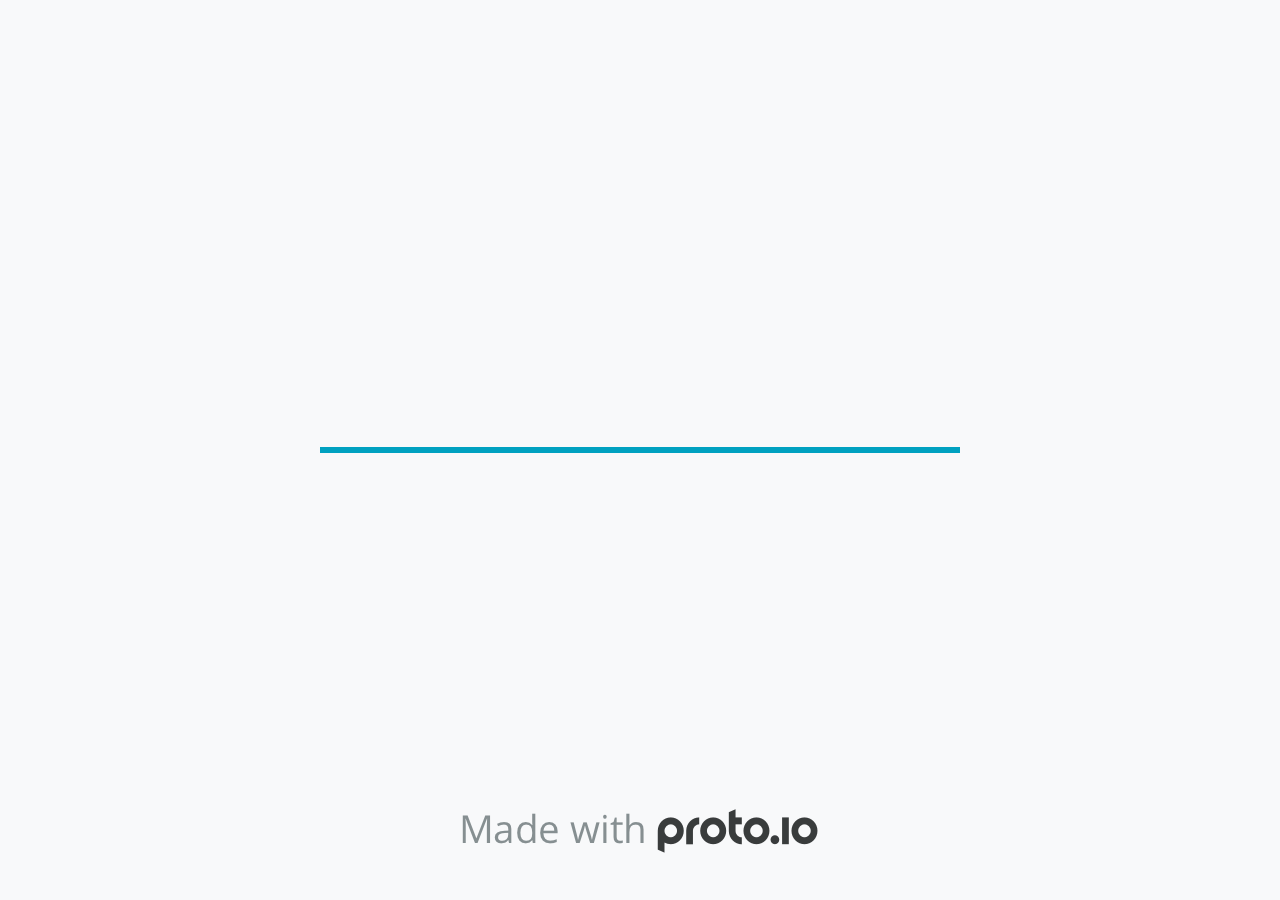
<file: index.html>
<!DOCTYPE HTML>
	<head>

		<meta charset="utf-8">

		<title>FIT CLUB Final - Proto.io</title>

		
			<meta name="HandheldFriendly" content="True">
			<meta name="MobileOptimized" content="375"> 

			
			
			<meta name="viewport" content="width=device-width, minimum-scale=1.00, maximum-scale=1.00, initial-scale=1.00, user-scalable=no, target-densitydpi=device-dpi, shrink-to-fit=no, viewport-fit=cover" />

			
				<meta name="apple-mobile-web-app-capable" content="yes" />
				<meta name="apple-mobile-web-app-status-bar-style" content="black-translucent" />
			

			<meta name="format-detection" content="telephone=no">


			

			<link rel="shortcut icon" href="apple-touch-icon.png">

			
				
				<link href="./assets/branding/apple-touch-icon-ipad-pro.png" sizes="167x167" rel="apple-touch-icon-precomposed">

				
				<link href="./assets/branding/apple-touch-icon-ipad-retina.png" sizes="152x152" rel="apple-touch-icon-precomposed">

				
				<link href="./assets/branding/apple-touch-icon-retina144.png" sizes="144x144" rel="apple-touch-icon-precomposed">

				
				<link href="./assets/branding/apple-touch-icon-old-ipad.pngapple-touch-icon-old-ipad.png" sizes="76x76" rel="apple-touch-icon-precomposed">

				
				<link href="./assets/branding/apple-touch-icon-ipad.png" sizes="72x72" rel="apple-touch-icon-precomposed">

				
				<link href="./assets/branding/apple-touch-icon-retina180.png" sizes="180x180" rel="apple-touch-icon-precomposed">

				
				<link href="./assets/branding/apple-touch-icon-retina.png" sizes="114x114" rel="apple-touch-icon-precomposed">

				
				<link href="./assets/branding/apple-touch-icon.png" sizes="57x57" rel="apple-touch-icon-precomposed">

				
				<link href="./assets/branding/startup.png" media="(device-width: 320px)" rel="apple-touch-startup-image">

				
				<link href="./assets/branding/startup-retina.png" media="(device-width: 320px) and (device-height: 480px) and (-webkit-device-pixel-ratio: 2)" rel="apple-touch-startup-image">

				
				<link href="./assets/branding/startup-568.png" media="(device-width: 320px) and (device-height: 568px) and (-webkit-device-pixel-ratio: 2)" rel="apple-touch-startup-image">

				
				<link href="./assets/branding/startup-retina-6.png" media="(device-width: 375px) and (device-height: 667px) and (orientation: portrait) and (-webkit-device-pixel-ratio: 2)" rel="apple-touch-startup-image">

				
				<link href="./assets/branding/startup-retina-6plus.png" media="(device-width: 414px) and (device-height: 736px) and (orientation: portrait) and (-webkit-device-pixel-ratio: 3)" rel="apple-touch-startup-image">

				
				<link href="./assets/branding/startup-retina-6plus-landscape.png" media="(device-width: 414px) and (device-height: 736px) and (orientation: landscape) and (-webkit-device-pixel-ratio: 3)" rel="apple-touch-startup-image">

				
				<link href="./assets/branding/startup-ipad.png" media="(device-width: 768px) and (orientation: portrait)" rel="apple-touch-startup-image">

				
				<link href="./assets/branding/startup-ipad-landscape.png" media="(device-width: 768px) and (orientation: landscape)" rel="apple-touch-startup-image">

				
				<link href="./assets/branding/startup-ipad-retina.png" media="(device-width: 768px) and (orientation: portrait) and (-webkit-device-pixel-ratio: 2)" rel="apple-touch-startup-image">

				
				<link href="./assets/branding/startup-ipad-landscape-retina.png" media="(device-width: 768px) and (orientation: landscape) and (-webkit-device-pixel-ratio: 2)" rel="apple-touch-startup-image">

				
				<link href="./assets/branding/startup-ipad-pro.png" media="(device-width: 1024px) and (orientation: portrait) and (-webkit-device-pixel-ratio: 2)" rel="apple-touch-startup-image">

				
				<link href="./assets/branding/startup-ipad-pro-landscape.png" media="(device-width: 1024px) and (orientation: landscape) and (-webkit-device-pixel-ratio: 2)" rel="apple-touch-startup-image">
			

			<meta http-equiv="cleartype" content="on"> 


			
				<link rel="stylesheet" href="./stylesheets/player-engine-export-min.css" />
				<script type="text/javascript" src="./scripts/player-engine-export-min.js"></script>
			

			
			<script type="text/javascript" src="./libraries/common/components.js"></script> 
			<link type="text/css" rel="Stylesheet" href="./libraries/common/components.1.00.css" /> 

			
					<script type="text/javascript" src="./libraries/metro/components.js"></script> 
					<link type="text/css" rel="Stylesheet" href="./libraries/metro/components.1.00.css" /> 
				
					<script type="text/javascript" src="./libraries/ios7/components.js"></script> 
					<link type="text/css" rel="Stylesheet" href="./libraries/ios7/components.1.00.css" /> 
				
					<script type="text/javascript" src="./libraries/material/components.js"></script> 
					<link type="text/css" rel="Stylesheet" href="./libraries/material/components.1.00.css" /> 
				
				<script type="text/javascript" src="./data/data.js"></script> 
			

		<style>
			body { width: 375px; height: 667px; }
			.landscape, .landscape .prx-page { min-height: 375px; }
			.portrait, .portrait .prx-page { min-height: 667px; }
		</style>

		<script type="text/javascript">

			prx.url.account = 'https://mihirraol.proto.io';
			prx.url.staticassets = 'https://gal.proto.io';
			prx.url.devices = 'https://dteyv52hbg2at.cloudfront.net/devices';
			prx.url.static = 'https://dteyv52hbg2at.cloudfront.net';
			prx.url.siteurl = 'proto.io';
			prx.url.crossmsg = 'https://mihirraol.proto.io';

			prx.nodejsassetsserver = {};
			prx.nodejsassetsserver.host = ".proto.io";
			prx.nodejsassetsserver.subdomainprefix = "https://at";
			prx.nodejsassetsserver.maxsubdomains = "20";

			prx.device_library = 'ios9';
			prx.devices[prx.device] = {
				name: prx.device
				,defaultOrientation: 'portrait'
				,portrait_applies: 1 //new
				,portrait: [375,667]
				,landscape_applies: 1 //new
				,landscape: [667,375]
				,allow_orientation_change: 1 //new
				,statusbar_skin: 'default' // new
				,statusbarheightportrait: 0
				,statusbarheightlandscape: 0
				,navigationbar_skin: 'default' //new
				,navigationbarheightportrait: 0
				,navigationbarheightlandscape: 0
				,normalportrait: [375,667]
				,normallandscape: [667,375]
				,device_s3bucket: 'd4ef61c1-1c68-4222-8ad5-0b8391e1843b'
				,dpr: '1.00'
				,deviceType: "default"
				,showiPhoneXNotch: false
				,scrollType: "default"
				,initialscale: 1.00
				,targetdensitydpi: "device-dpi"
			}

			prx.projectsettings.id = '27da4bcc-7e6b-4879-8385-90ff590bbfa0';
			prx.projectsettings.s3b = 'mihirraol-571371-proto';
			prx.projectsettings.account = 'mihirraol';
			prx.projectsettings.statusbar = '0'; 
			prx.projectsettings.statusbarapplies = '0';
			prx.projectsettings.navigationbar = '0';
			prx.projectsettings.navigationbarapplies = '0';
			prx.projectsettings.initialpageid = -1;
			
			
			prx.projectsettings.flashactions = 1;
			prx.projectsettings.gatrackingcode = '';

			prx.export2html = '1' == true;
			prx.mobPlayer = 0;

			prx.user.country = 'US';

			prx.s3Links = []; 
			var sLinkedAssets = [];
			

			prx.csrf_token = '22325B5A5E3B4863519A10B965ACC77A3FC9DF3020422A3B38D873E8A51C36B0';

            

            
                            prx.assetsAccessToken = "eyJ0eXAiOiJKV1QiLCJhbGciOiJIUzI1NiJ9.eyJkIjp7InVpZCI6Ii0xIiwicHJvamVjdF9pZCI6IjI3ZGE0YmNjLTdlNmItNDg3OS04Mzg1LTkwZmY1OTBiYmZhMCJ9LCJ2IjowLCJleHAiOjE1MTI1MTEwNzYsImlhdCI6MTUxMjMzMTA3Nn0.aVhgArd7l7ces420bfrrQyY2se4v63jqEYdgXjzwAVQ";

			prx.iniPlayer.iniPreLoad();


			 
			

		</script>
	</head>

	
			<body class="player device-cursor-touch mobile-device-true" id="mbd" >

				
				<div id="window-wrapper">
					<div id="dragarea"></div>
					<div id="statusbar"></div>
					<div id="underlay" style=""></div>

					<div class="prx-page" data-role="page" id="p-10" data-id="10"></div>
					
						<div class="prx-page" data-role="page" id="p-7" data-id="7"></div>
					
								<div class="prx-page" data-role="page" id="p-11" data-id="11"></div>
							
								<div class="prx-page" data-role="page" id="p-12" data-id="12"></div>
							
								<div class="prx-page" data-role="page" id="p-13" data-id="13"></div>
							
								<div class="prx-page" data-role="page" id="p-14" data-id="14"></div>
							
								<div class="prx-page" data-role="page" id="p-17" data-id="17"></div>
							
								<div class="prx-page" data-role="page" id="p-18" data-id="18"></div>
							
								<div class="prx-page" data-role="page" id="p-19" data-id="19"></div>
							
								<div class="prx-page" data-role="page" id="p-20" data-id="20"></div>
							
								<div class="prx-page" data-role="page" id="p-21" data-id="21"></div>
							
								<div class="prx-page" data-role="page" id="p-22" data-id="22"></div>
							
								<div class="prx-page" data-role="page" id="p-23" data-id="23"></div>
							
								<div class="prx-page" data-role="page" id="p-24" data-id="24"></div>
							
					<div id="navigationbar"></div>
					<div id="overlay"></div>
					<div id="trash"></div>
					<div id="quick-audios"></div>
				</div>

				 
			<div id="loader-wrapper">
				
				<div class="progress">
					<div class="progress-bar"></div>
				</div>
				<div id="poweredby"></div>
			</div>
			


			</body>
		

</html>
</file>
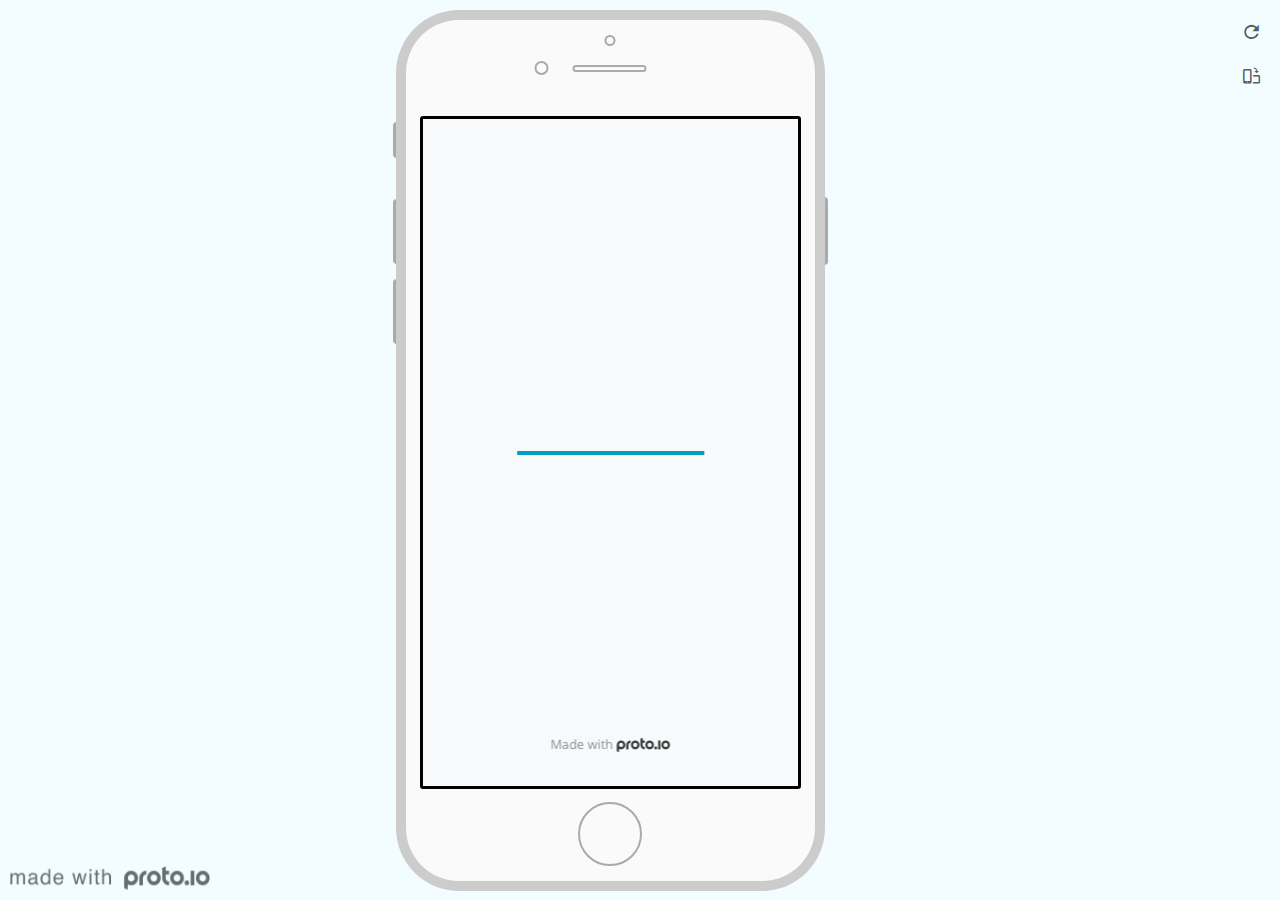
<file: frame.html>
<!DOCTYPE HTML>
    <head>
    <meta charset="utf-8">

    <title>FIT CLUB Final - Proto.io player</title>

    

			<link type="text/css" rel="stylesheet" href="./stylesheets/preview-export-min.css">
			<script type="text/javascript" src="./scripts/preview-export-min.js"></script>

		

    <script type="text/javascript">
        var prx = window.prx || {};
        prx.orientation = 'portrait';
        prx.orientations = {};
        prx.orientations.portrait = 1;
        prx.orientations.landscape = 1;
        prx.project = {};
        prx.project.id = '27da4bcc-7e6b-4879-8385-90ff590bbfa0';
        prx.project.title = 'FIT CLUB Final';
        prx.project.version = 0;
        prx.project.livepreview = 0;
        prx.project.account = "mihirraol";
        prx.activePage = {};
        prx.usercountry = "us";
        
            prx.user = false;
        
        prx.skin = 'apple-phone-iphone8-1';
        //prx.flashactions = 1;
		prx.flashactions = 1; //we are not using the DB value anymore

        prx.nodejsassetsserver = {};
        prx.nodejsassetsserver.host = ".proto.io";
        prx.nodejsassetsserver.subdomainprefix = "https://at";
        prx.nodejsassetsserver.maxsubdomains = "20";
        prx.account = "mihirraol";
        prx.browserShowScreenshots = 'true';
        prx.url.crossmsg = 'https://mihirraol.proto.io';
        prx.spaces = false;

        
    </script>

    

</head>


<body style="background-color:#F3FDFF">
    
    <div class="page-sidebar">
        
        <div class="sidebar-action-buttons">

            
                <span class="header-action-button player-icon-reload embed-icon-reload" id="refresh-preview">
                    <span class="tooltip">Refresh preview</span>
                </span>
                
                    <span  class="header-action-button player-icon-rotate embed-icon-rotate" id="change-orientation">
                        <span class="tooltip">Change orientation</span>
                    </span>
                

        </div>

    </div>

    <div id="maincontent" class="portrait">
        

			<div class="frame_generic">
				
				<div class="body_generic skin_apple-phone-iphone8-1 skin-wrapper skin-os-apple skin-device-phone skin-model-iphone8 skin-size-1 skin-color-white skin-orientation-portrait">

					<div class="buttons top"></div>
					<div class="detail-top"></div>
					<div class="web-search"></div>
					<div class="buttons left"></div>

					<div class="body_generic_inner">
						
						<iframe id="pio-playerframe" src="index.html" scrolling="NO" style="width: 375px; height: 667px;" webkitAllowFullScreen mozallowfullscreen allowFullScreen allowvr></iframe>
					</div>

					<div class="buttons right"></div>
					<div class="detail-bottom"></div>
				</div>
				
			</div>
		
    </div>

    

    
            <div id="branding"></div>
        
</body>


<script type="text/javascript">
    
</script>
</html>
</file>
<file: stylesheets/player-engine-export-min.css>
.mask-inner{position:relative;background-size:100% 100%;background-repeat:no-repeat}.mask-inner .mask-inner{transform:none !important}.mask-filter{height:100%;width:100%}.mask-border .mborder{border:1px solid rgba(255,255,255,0.8);height:100%;width:100%;position:absolute;pointer-events:none}.mask-border .area-border{border:1px solid #00A1C0;left:0;top:0;position:absolute;transform-origin:0 0;box-sizing:border-box}.mask-border .mask-radius{width:100%;height:100%;overflow:hidden;position:absolute}.mask-border .mask-radius .mask-radius-border{position:relative;width:100%;height:100%;border:1px solid rgba(255,255,255,0.8)}.mask-border.hide-handles .prx-resizable-handle{opacity:0;pointer-events:none !important}.mask-border.hide-handles .area-border{border:1px dashed #B4BCBF}.mask-wrapper{overflow:hidden;height:100%;pointer-events:none}.mask-wrapper.borderPos-inside{box-sizing:border-box}.mask-wrapper.borderPos-outside{width:100%;height:100%}.mask-wrapper.borderPos-outside .mask-inner{box-sizing:content-box}.mask-edit-mode-handles{pointer-events:none}.mask-edit-mode-handles.hide-handles .prx-resizable-handle,.mask-edit-mode-handles.hide-handles .prx-rotate-handle{opacity:0;pointer-events:none !important}.mask-edit-mode-handles.hide-handles .xborder{border-color:#B4BCBF !important}html,body,div,span,object,iframe,h1,h2,h3,h4,h5,h6,p,blockquote,pre,abbr,address,cite,code,del,dfn,em,img,ins,kbd,q,samp,small,strong,sub,sup,var,b,i,dl,dt,dd,ol,ul,li,fieldset,form,label,legend,table,caption,tbody,tfoot,thead,tr,th,td,article,aside,figure,footer,header,hgroup,menu,nav,section,menu,time,mark,audio,video{margin:0;padding:0;border:0;outline:0;font-size:100%;background:transparent}article,aside,figure,footer,header,hgroup,nav,section{display:block}article,aside,details,figcaption,figure,footer,header,hgroup,nav,section{display:block}audio,canvas,video{display:inline-block;*display:inline;*zoom:1}audio:not([controls]){display:none}[hidden]{display:none}html{font-size:100%;-webkit-text-size-adjust:100%;-ms-text-size-adjust:100%}body{margin:0;font-size:13px}body,button,input,select,textarea{font-family:sans-serif;color:#222}a{color:#00e}a:visited{color:#551a8b}a:hover{color:#06e}a:focus{outline:thin dotted}a:hover,a:active{outline:0}abbr[title]{border-bottom:1px dotted}b,strong{font-weight:bold}blockquote{margin:1em 40px}dfn{font-style:italic}hr{display:block;height:1px;border:0;border-top:1px solid #ccc;margin:1em 0;padding:0}ins{background:#ff9;color:#000;text-decoration:none}mark{background:#ff0;color:#000;font-style:italic;font-weight:bold}pre,code,kbd,samp{font-family:monospace, serif;_font-family:'courier new', monospace;font-size:1em}pre{white-space:pre;white-space:pre-wrap;word-wrap:break-word}q{quotes:none}q:before,q:after{content:"";content:none}small{font-size:85%}sub,sup{font-size:75%;line-height:0;position:relative;vertical-align:baseline}sup{top:-0.5em}sub{bottom:-0.25em}ul,ol{margin:1em 0;padding:0 0 0 40px}dd{margin:0 0 0 40px}nav ul,nav ol{list-style:none;list-style-image:none;margin:0;padding:0}img{border:0;-ms-interpolation-mode:bicubic}svg:not(:root){overflow:hidden}figure{margin:0}form{margin:0}fieldset{border:0;margin:0;padding:0}legend{border:0;*margin-left:-7px;padding:0}button,input,select,textarea{font-size:100%;margin:0;vertical-align:baseline;*vertical-align:middle}button,input{line-height:normal;*overflow:visible}table button,table input{*overflow:auto}button,input[type="button"],input[type="reset"],input[type="submit"],[role="button"]{-webkit-appearance:button}input[type="checkbox"],input[type="radio"]{box-sizing:border-box;padding:0}input[type="search"]{-webkit-appearance:textfield;-moz-box-sizing:content-box;-webkit-box-sizing:content-box;box-sizing:content-box}input[type="search"]::-webkit-search-decoration{-webkit-appearance:none}button::-moz-focus-inner{border:0;padding:0}textarea{overflow:auto;vertical-align:top;resize:vertical}input:invalid,textarea:invalid{background-color:#f0dddd}table{border-collapse:collapse;border-spacing:0}td{vertical-align:top}.nocallout{-webkit-touch-callout:none}textarea[contenteditable]{-webkit-appearance:none}.gifhidden{position:absolute;left:-100%}.ir{display:block;border:0;text-indent:-999em;overflow:hidden;background-color:transparent;background-repeat:no-repeat;text-align:left;direction:ltr}.ir br{display:none}.hidden{display:none !important;visibility:hidden}.visuallyhidden{border:0;clip:rect(0 0 0 0);height:1px;margin:-1px;overflow:hidden;padding:0;position:absolute;width:1px}.visuallyhidden.focusable:active,.visuallyhidden.focusable:focus{clip:auto;height:auto;margin:0;overflow:visible;position:static;width:auto}.invisible{visibility:hidden}.clearfix:before,.clearfix:after{content:"";display:table}.clearfix:after{clear:both}.clearfix{*zoom:1}@media print{*{background:transparent !important;color:black !important;text-shadow:none !important;filter:none !important;-ms-filter:none !important}a,a:visited{text-decoration:underline}a[href]:after{content:" (" attr(href) ")"}abbr[title]:after{content:" (" attr(title) ")"}.ir a:after,a[href^="javascript:"]:after,a[href^="#"]:after{content:""}pre,blockquote{border:1px solid #999;page-break-inside:avoid}thead{display:table-header-group}tr,img{page-break-inside:avoid}img{max-width:100% !important}@page{margin:0.5cm}p,h2,h3{orphans:3;widows:3}h2,h3{page-break-after:avoid}}#eval-iframe{display:none}body{-webkit-appearance:none;-webkit-box-flex:1;-webkit-touch-callout:none;-webkit-tap-highlight-color:transparent}*{-webkit-user-select:none;-khtml-user-select:none;-moz-user-select:-moz-none;-o-user-select:none;user-select:none}input,textarea{-webkit-user-select:text;-khtml-user-select:text;-moz-user-select:text;-o-user-select:text;user-select:text}#dragarea{font-family:Helvetica,Arial,sans-serif;text-align:left}.text{height:95%;overflow:auto}.wrap{overflow:hidden}.pos{position:absolute}.spos{position:absolute}.action-highlight{position:absolute;top:0;left:0;height:100%;width:100%;background:rgba(255,255,0,0.5);background:rgba(64,208,255,0.3);opacity:0;pointer-events:none;-webkit-transition:opacity 0.2s ease-in;transition:opacity 0.2s ease-in;border:2px solid #40c8f4;padding:3px;box-sizing:border-box}.action-highlight-visible,.action-highlight-simple-visible{opacity:1}.action-highlight-visible .actionicon,.action-highlight-simple-visible .actionicon{pointer-events:auto}.actionicon{width:20px !important;height:20px !important;float:left !important;background:#40c8f4 url(/images/player/actions-sprite-1.png) no-repeat 0 0;-moz-background-origin:content-box !important;-webkit-background-origin:content-box !important;-o-background-origin:content-box !important;background-origin:content-box !important;border:0 none !important;margin:1px 0 0 1px;padding:0px !important;border-radius:3px !important;display:block !important;-moz-box-sizing:content-box !important;-webkit-box-sizing:content-box !important;-o-box-sizing:content-box !important;box-sizing:content-box !important;opacity:1;-webkit-transition:opacity 0s ease-in 0.2s;transition:opacity 0s ease-in 0.2s}.a1ction-highlight-simple-visible .actionicon{opacity:0;-webkit-transition:opacity 0s ease-in;transition:opacity 0s ease-in}.actionicon.action-click,.actionicon.action-tap,.actionicon.action-delayedtap{background-position:-30px -20px}.actionicon.action-taphold,.actionicon.action-forcetouch,.actionicon.action-press,.actionicon.action-pressup{background-position:-30px -40px}.actionicon.action-doubletap{background-position:-30px -398px}.actionicon.action-touch,.actionicon.action-release{background-position:-30px -419px}.actionicon.action-swipe,.actionicon.action-pan,.actionicon.action-panstart,.actionicon.action-panend{background-position:-30px -0px}.actionicon.action-swipeleft,.actionicon.action-panleft{background-position:-30px -100px}.actionicon.action-swiperight,.actionicon.action-panright{background-position:-30px -120px}.actionicon.action-swipeup,.actionicon.action-panup{background-position:-30px -140px}.actionicon.action-swipedown,.actionicon.action-pandown{background-position:-30px -160px}.actionicon.action-pinch,.actionicon.action-pinchout{background-position:-30px -180px}.actionicon.action-pinchin{background-position:-30px -200px}.actionicon.action-containerpageenter,.actionicon.action-containerpagechange,.actionicon.action-containerscroll,.actionicon.action-containerscrollend,.actionicon.action-containerscrollto{background-position:-30px -360px}.actionicon.action-keydown{background-position:-30px -460px}.actionicon.action-mouseover,.actionicon.action-mouseout{background-position:-30px -340px}.actionicon.action-ondrag,.actionicon.action-ondragstart,.actionicon.action-ondragend,.actionicon.action-onthrowupdate,.actionicon.action-onthrowcomplete{background-position:-30px -60px}.actionicon.action-onrotate,.actionicon.action-onrotatestart,.actionicon.action-onrotateend,.actionicon.action-onrotatethrowupdate,.actionicon.action-onrotatethrowcomplete{background-position:-30px -476px}.actionicon.action-stateenter,.actionicon.action-stateleave,.actionicon.action-statetransitionstart,.actionicon.action-statetransitionend{background-position:-30px -440px}.actionicon.action-inputfocus,.actionicon.action-inputblur,.actionicon.action-inputkeyup{background-position:-30px -460px}.actionicon.action-change,.actionicon.action-checkboxchange,.actionicon.action-pickerchange{background-position:-30px -496px}.actionicon.action-sliderdrag,.actionicon.action-sliderdragstart,.actionicon.action-sliderdragend,.actionicon.action-rangedrag,.actionicon.action-rangedragstart,.actionicon.action-rangedragend{background-position:-30px -80px}#appModeNote{background-color:#333333;border-top:5px solid #000000;bottom:0px;color:#F0F0F0;display:none;font-family:helvetica;left:0px;padding:10px 0px 10px 0px;position:fixed;text-align:center;width:100%}#appModeNote em{display:block;font-size:20px;font-weight:bold;line-height:26px}#appModeNote span{display:block;font-size:14px;line-height:20px}.hidden{display:none}.prx-page.loadedFrom{display:block}.prx-page.loadedTo{z-index:999999}.prx-page.loadedTo-1{z-index:10000000}.prx-page.loadedTo-2{z-index:10000001}.prx-page.loadedTo-3{z-index:10000002}.prx-page.loadedTo-4{z-index:10000003}.prx-page.loadedTo-5{z-index:10000004}.prx-page.loadedTo-6{z-index:10000005}.prx-page.loadedTo-7{z-index:10000006}.prx-page.loadedTo-8{z-index:10000007}.prx-page.loadedTo-9{z-index:10000008}.prx-page.loadedTo-10{z-index:10000009}.prx-page.loadedTo-11{z-index:10000010}.prx-page.loadedTo-12{z-index:10000011}.prx-page.loadedTo-13{z-index:10000012}.prx-page.loadedTo-14{z-index:10000013}.prx-page.loadedTo-15{z-index:10000014}.prx-page.loadedTo-16{z-index:10000015}.prx-page.loadedTo-17{z-index:10000016}.prx-page.loadedTo-18{z-index:10000017}.prx-page.loadedTo-19{z-index:10000018}.prx-page.loadedTo-20{z-index:10000019}.prx-page.loadedTo-21{z-index:10000020}.prx-page.loadedTo-22{z-index:10000021}.prx-page.loadedTo-23{z-index:10000022}.prx-page.loadedTo-24{z-index:10000023}.prx-page.loadedTo-25{z-index:10000024}.prx-page.loadedTo-26{z-index:10000025}.prx-page.loadedTo-27{z-index:10000026}.prx-page.loadedTo-28{z-index:10000027}.prx-page.loadedTo-29{z-index:10000028}.prx-page.loadedTo-30{z-index:10000029}#statusbar,#navigationbar{background:transparent 0 0;display:block;width:100%;border:0px none;top:0px;position:fixed;z-index:1}#loader-wrapper{background:#f8f9fa;height:100%;left:0;position:fixed;top:0;width:100%;z-index:99999;font-size:11px}#loader-wrapper .progress{position:absolute;top:50%;left:50%;transform:translate(-50%, -50%);-ms-transform:translate(-50%, -50%);-webkit-transform:translate(-50%, -50%);width:50%;height:4px;background-color:#ddd}#loader-wrapper .progress-bar{position:relative;width:0;height:4px;-webkit-transition:0.4s linear;-moz-transition:0.4s linear;-o-transition:0.4s linear;transition:0.4s linear;-webkit-transition-property:width, background-color;-moz-transition-property:width, background-color;-o-transition-property:width, background-color;transition-property:width, background-color}#loader-wrapper .progress-bar:before,.progress-bar:after{content:'';position:absolute;top:0;left:0;right:0}#loader-wrapper .progress-bar:before{bottom:0;background-color:#ddd}#loader-wrapper .progress-bar:after{z-index:2;bottom:0;background:#00A1C0}#loader-wrapper #app-icon{position:absolute;top:50%;left:50%;transform:translate(-50%, -150%);-ms-transform:translate(-50%, -150%);-webkit-transform:translate(-50%, -150%);width:114px;height:114px}#loader-wrapper #poweredby{position:absolute;bottom:5%;left:50%;transform:translate(-50%, 0%);-ms-transform:translate(-50%, 0%);-webkit-transform:translate(-50%, 0%);width:100%;height:16px;background-image:url("/images/player/madewithproto.png");background-repeat:no-repeat;background-position:center;z-index:99999}body{-moz-transition:opacity 0.3s linear;-o-transition:opacity 0.3s linear;-webkit-transition:opacity 0.3s linear;transition:opacity 0.3s linear}.reloading{background:#fff !important;opacity:0}@media (min-width: 481px) and (max-width: 1079px){#loader-wrapper #poweredby{background-image:url("/images/player/madewithproto@2x.png");height:32px}#loader-wrapper .progress{height:4px}#loader-wrapper .progress-bar{height:4px}}@media (min-width: 1080px){#loader-wrapper #poweredby{background-image:url("/images/player/madewithproto@3x.png");height:48px}#loader-wrapper .progress{height:6px}#loader-wrapper .progress-bar{height:6px}}@media (width: 1280px) and (height: 768px){#loader-wrapper #poweredby{background-image:url("/images/player/madewithproto.png");height:32px}#loader-wrapper .progress{height:2px}#loader-wrapper .progress-bar{height:2px}}.pointer-events-none{pointer-events:none !important}body{background:white}body .prx-page{-webkit-trans1form:translate3d(0, 0, 0)}.prx-page .type-symbol .box{-w1ebkit-transform:translate3d(0, 0, 0)}html{background:transparent}body{background:white;overflow:hidden}body.mobile-device-true *{-webkit-text-size-adjust:100%}body.mobile-device-false *{-webkit-text-size-adjust:initial}#window-wrapper{width:100%;height:100%;overflow:hidden;position:relative}#dragarea{background:transparent;display:none}#underlay,#overlay,#trash,#quick-audios{position:absolute;top:0px;left:0px}#trash,#quick-audios{display:none}.hide{display:none !important}.visible{display:block !important}*{outline:none}.iScrollVerticalScrollbar,.iScrollHorizontalScrollbar{z-index:auto !important}.overlay{position:fixed;left:0;right:0;bottom:0;top:0}.ui-mobile-viewport-transitioning,.ui-mobile-viewport-transitioning .prx-page{o1verflow:visible !important}.box[style*="z-index: 0;"],.box[style*="z-index:0;"]{z-index:auto !important}.box[data-mpoverlay="1"]{pos1ition:fixed}#temp-for-external-link{display:none}html{background:transparent !important}#dragarea{background:transparent !important}.hide{display:none !important}*{outline:none}.ghost-component,.ghost-component *,.ghost-component .box *{pointer-events:none !important}#statusbar{position:fixed !important}.prx-page{position:absolute;display:none}.prx-page.prx-page-active,.prx-page[class*="prx-page-transitioning-"]{display:block}.prx-page[class*="prx-page-transitioning-"]{overflow:hidden}.prx-page.prx-page-transitioning-overlay-in-source,.prx-page.prx-page-transitioning-overlay-out-target{overflow:visible}.prx-page.prx-page-below{z-index:10}.prx-page.prx-page-above{z-index:20}#overlay{z-index:30}.prx-page.prx-page-transition-flip{-webkit-backface-visibility:hidden;-moz-backface-visibility:hidden;backface-visibility:hidden}.prx-page.prx-page-transition-turn{-webkit-backface-visibility:hidden;-moz-backface-visibility:hidden;backface-visibility:hidden;-webkit-transform:translate3d(0, 0, 0);-moz-transform:translate3d(0, 0, 0);transform:translate3d(0, 0, 0);-webkit-transform-origin:0 center;-moz-transform-origin:0 center;transform-origin:0 center;transform:translate3d(0, 0, 0)}.prx-page.prx-page-transition-flow:not(.prx-page-transition-flow-overlay),.prx-page.prx-page-transition-overlay-top{box-shadow:0 0 20px rgba(0,0,0,0.4)}.prx-page-above.prx-page-transition-notificationInWatchOS{transition:background-color 0.45s ease-out}.prx-page-above.prx-page-transition-notificationInWatchOS.prx-page-transition-notificationInWatchOS-notification-in{background-color:transparent !important;transition:background-color 0s ease-out}.device-cursor-touch,.device-cursor-touch *{cursor:url("/images/player/touch-cursor-64.png") 32 32,default}.device-cursor-web,.device-cursor-web *{cursor:default}.device-cursor-web .interaction-tap,.device-cursor-web .interaction-tap *,.device-cursor-web .interaction-click,.device-cursor-web .interaction-click *,.device-cursor-web .touch,.device-cursor-web .touch *,.device-cursor-web .delayedtap,.device-cursor-web .delayedtap *,.device-cursor-web .release,.device-cursor-web .release *{cursor:pointer;cursor:hand}.device-cursor-web [data-component-type="text"]{cursor:default}.device-cursor-web .draggable,.device-cursor-web .draggable *{cursor:move}.device-cursor-web input,.device-cursor-web textarea{cursor:text}.do-chrome-fix #window-wrapper{-webkit-perspective:1}.do-chrome-fix .pos{-webkit-backface-visibility:hidden;-webkit-transform:translate3d(0, 0, 0)}.do-chrome-fix *{-w1ebkit-transform:translate3d(0px, 0px, 0px) scale(1) scale3d(1, 1, 1) skew(0deg, 0deg) skewX(0deg) skewY(0deg) rotateX(0deg) rotateY(0deg) rotateZ(0deg)}.do-chrome-fix.dont-do-chrome-fix #window-wrapper{-webkit-perspective:none}.do-chrome-fix.dont-do-chrome-fix .pos{-webkit-backface-visibility:visible;-webkit-transform:none}.prx-page-transitioning:not(.prx-page-transitioning-overlay-in-source) [data-mpoverlay="1"]{display:none}#fps{position:fixed;z-index:9999;font-size:18px;top:20px;left:20px;background:rgba(0,0,0,0.8);border-radius:6px;color:white;padding:3px 10px;pointer-events:none}.cbutton{position:absolute;display:inline-block;padding:0;border:none;background:none;color:#286aab;font-size:1.4em;overflow:visible;-webkit-transition:color 0.7s;transition:color 0.7s;-webkit-tap-highlight-color:transparent;pointer-events:none}.cbutton.cbutton--click,.cbutton:focus{outline:none;color:#3c8ddc}.cbutton::after{position:absolute;width:100%;height:100%;border-radius:50%;content:'';opacity:0;pointer-events:none}.cbutton--effect-jelena::after{border:3px solid rgba(211,211,211,0.7)}.cbutton--effect-jelena.cbutton--click::after{-webkit-animation:anim-effect-jelena 0.3s ease-out forwards;animation:anim-effect-jelena 0.3s ease-out forwards}@-webkit-keyframes anim-effect-jelena{0%{opacity:1;-webkit-transform:scale3d(0.6, 0.6, 1);transform:scale3d(0.6, 0.6, 1)}to{opacity:0;-webkit-transform:scale3d(1.2, 1.2, 1);transform:scale3d(1.2, 1.2, 1)}}@keyframes anim-effect-jelena{0%{opacity:1;-webkit-transform:scale3d(0.5, 0.5, 1);transform:scale3d(0.5, 0.5, 1)}to{opacity:0;-webkit-transform:scale3d(1.2, 1.2, 1);transform:scale3d(1.2, 1.2, 1)}}.cbutton--effect-sanja::after{background:rgba(192,192,192,0.3)}.cbutton--effect-sanja.cbutton--click::after{-webkit-animation:anim-effect-sanja 1s ease-out forwards;animation:anim-effect-sanja 1s ease-out forwards}@-webkit-keyframes anim-effect-sanja{0%{opacity:1;-webkit-transform:scale3d(0.5, 0.5, 1);transform:scale3d(0.5, 0.5, 1)}25%{opacity:1;-webkit-transform:scale3d(1, 1, 1);transform:scale3d(1, 1, 1)}100%{opacity:0;-webkit-transform:scale3d(1, 1, 1);transform:scale3d(1, 1, 1)}}@keyframes anim-effect-sanja{0%{opacity:1;-webkit-transform:scale3d(0.5, 0.5, 1);transform:scale3d(0.5, 0.5, 1)}25%{opacity:1;-webkit-transform:scale3d(1, 1, 1);transform:scale3d(1, 1, 1)}100%{opacity:0;-webkit-transform:scale3d(1, 1, 1);transform:scale3d(1, 1, 1)}}#log{position:fixed;z-index:9999;font-size:24px;top:20px;right:20px;pointer-events:none}.watchOSscrollbars .iScrollVerticalScrollbar{position:fixed !important;width:12px !important;background-color:rgba(255,255,255,0.3) !important;border-radius:8px !important;z-index:99999 !important}.watchOSscrollbars .iScrollIndicator{background:white !important;border-radius:8px !important;left:2px !important;width:8px !important}.group-action-prediv{position:absolute}.player .type-symbol.type-symbol-transparent .group-action-prediv{pointer-events:auto}.initialise-hidden-container{display:block !important;visibility:hidden !important}.a-enter-vr{height:0 !important}.fullscreen-vr .prx-page{transform:none !important;position:fixed !important}/*!
 * Waves v0.5.5
 * http://fian.my.id/Waves 
 * 
 * Copyright 2014 Alfiana E. Sibuea and other contributors 
 * Released under the MIT license 
 * https://github.com/fians/Waves/blob/master/LICENSE 
 */.waves-effect{position:relative;overflow:hidden}.waves-effect.box{position:absolute}.waves-effect .waves-ripple{position:absolute;border-radius:50%;width:100px;height:100px;margin-top:-50px;margin-left:-50px;opacity:0;background-color:rgba(0,0,0,0.2);pointer-events:none}.waves-effect.waves-light .waves-ripple{background-color:rgba(255,255,255,0.4)}.waves-button,.waves-circle{-webkit-mask-image:-webkit-radial-gradient(circle, #fff 100%, #000 100%)}.waves-button,.waves-button:hover,.waves-button:visited,.waves-button:link,.waves-button-input{white-space:nowrap;vertical-align:middle;cursor:pointer;border:none;outline:none;color:inherit;background-color:transparent;font-size:14px;text-align:center;text-decoration:none;z-index:1}.waves-button{padding:10px 15px;border-radius:2px}.waves-button-input{margin:0;padding:10px 15px}.waves-input-wrapper{border-radius:2px;vertical-align:bottom}.waves-input-wrapper.waves-button{padding:0}.waves-input-wrapper .waves-button-input{position:relative;top:0;left:0;z-index:1}.waves-block{display:block}a.waves-effect .waves-ripple{z-index:-1}#loader-wrapper #poweredby{background-image:url("../images/player/madewithproto.png") !important}@media (min-width: 481px) and (max-width: 1079px){#loader-wrapper #poweredby{background-image:url("../images/player/madewithproto@2x.png") !important}}@media (min-width: 1080px){#loader-wrapper #poweredby{background-image:url("../images/player/madewithproto@3x.png") !important}}@media (width: 1280px) and (height: 768px){#loader-wrapper #poweredby{background-image:url("../images/player/madewithproto.png") !important}}.actionicon{background-image:url("../images/player/actions-sprite-1.png")}.device-cursor-touch,.device-cursor-touch *{cursor:url("../images/player/touch-cursor-64.png") 32 32,default !important}
</file>
<file: libraries/common/components.1.00.css>
.type-shapes .shape-wrapper{width:100%;height:100%;-moz-box-sizing:border-box;-webkit-box-sizing:border-box;box-sizing:border-box;background-clip:content-box}.type-shapes .shapes-text-container{position:absolute;top:0;left:0;right:0;display:table;width:100%;height:100%;text-align:center}.type-shapes .shapes-text-container>span{display:table-cell;vertical-align:middle}.type-shapes svg{overflow:visible}.player .type-symbol{overflow:hidden}.player .type-symbol.symbol-scroll{-webkit-perspective:1000}.player .type-symbol.type-symbol-transparent{pointer-events:none !important}.player .type-symbol.type-symbol-transparent .box{pointer-events:auto}.type-symbol.fullscreen{transform:none !important;width:100vw !important;height:100vh !important}.type-vrsymbol.fullscreen{transform:none !important;width:100vw !important;height:100vh !important}.type-vrsymbol.fullscreen canvas{width:100vw !important;height:100vh !important}.type-vrsymbol .type-image-hover-message,.type-vrsymbol.ui-draggable-dragging:hover .type-image-hover-message,.type-vrsymbol.prx-resizable-resizing:hover .type-image-hover-message{display:none;position:absolute;color:#fff;font-family:Helvetica, Arial, sans-serif !important;background:rgba(0,0,0,0.7);top:50%;left:50%;text-align:center;position:absolute;pointer-events:none;width:70px;height:30px;line-height:15px;font-size:10px !important;border-radius:3px;margin:-20px 0 0 -40px;padding:5px}.type-vrsymbol:hover .type-image-hover-message{display:block}.type-text.v2-text .text-contents{o1verflow:hidden;width:100%;height:100%}.type-text.v2-text.box [data-editableProperty]{word-wrap:break-word !important}.type-text .autoresize{white-space:nowrap}.player .type-text .autoResize-true{white-space:nowrap}.type-richtext p{margin:0;line-height:normal}.type-rectangle .inner-rec{width:100%;height:100%;-moz-box-sizing:border-box;-webkit-box-sizing:border-box;box-sizing:border-box;background-clip:content-box}.type-rectangle .shapes-text-container{display:table;width:100%;height:100%;text-align:center}.type-rectangle .shapes-text-container>span{display:table-cell;vertical-align:middle}.type-horizontalline .inner{width:100%;height:0}.type-verticalline .inner{width:0;height:100%}.type-actionarea .inner-rec{width:100%;height:100%}.type-actionarea .inner-rec div{width:100%;height:100%;background:#40C8F4;opacity:0.4;-moz-box-sizing:border-box;-webkit-box-sizing:border-box;box-sizing:border-box}.type-actionarea .inner-rec div:before{content:" ";display:block;position:absolute;top:50%;left:50%;width:24px;height:24px;margin:-12px 0 0 -12px}.player .type-actionarea .inner-rec div{background:transparent}.player .type-actionarea .inner-rec div:before{background-image:none}.type-image,.type-image .type-image-wrapper{background:0 0 repeat;background-size:100% 100%;width:100%;height:100%;background-clip:content-box}.type-image .type-image-wrapper.type-image-svg{background:center center no-repeat;background-size:contain}.type-image .type-image-wrapper img{display:none}.player .type-image .type-image-wrapper.gif img{display:block !important;width:1px;height:1px;opacity:0.1}.type-image.type-image-repeater,.type-image.type-image-repeater .type-image-wrapper{background-size:auto}.type-image .image-inner{width:100%;height:100%}.type-image .image-inner.borderPos-inside .type-image-wrapper{box-sizing:border-box;background-origin:border-box}.type-image .image-inner.borderPos-outside{display:-webkit-box;display:-moz-box;display:box;display:-ms-flexbox;display:-webkit-flex;display:flex;-moz-flex-flow:row;-ms-flex-flow:row;-webkit-flex-flow:row;flex-flow:row;-moz-box-orient:horizontal;-ms-box-orient:horizontal;-webkit-box-orient:horizontal;box-orient:horizontal;-ms-align-items:center;-webkit-align-items:center;align-items:center;-ms-box-align:center;-webkit-box-align:center;box-align:center;-ms-flex-align:center;-webkit-flex-align:center;flex-align:center;-ms-justify-content:center;-webkit-justify-content:center;justify-content:center;-ms-box-pack:center;-webkit-box-pack:center;box-pack:center;-ms-flex-pack:center;-webkit-flex-pack:center;flex-pack:center}.type-image .image-inner.borderPos-outside .type-image-wrapper{-ms-flex-shrink:0;-webkit-flex-shrink:0;flex-shrink:0;box-sizing:content-box}.type-image .type-image-hover-message,.type-image.ui-draggable-dragging:hover .type-image-hover-message,.type-image.prx-resizable-resizing:hover .type-image-hover-message{display:none;position:absolute;color:#fff;font-family:Helvetica, Arial, sans-serif !important;background:rgba(0,0,0,0.7);top:50%;left:50%;text-align:center;position:absolute;pointer-events:none;width:70px;height:30px;line-height:15px;font-size:10px !important;border-radius:3px;margin:-20px 0 0 -40px;padding:5px}.type-image:hover .type-image-hover-message{display:block}.type-placeholder .bg{position:absolute;width:100%;height:100%;-moz-box-sizing:border-box;-webkit-box-sizing:border-box;box-sizing:border-box}.type-placeholder .diagonal{border:0px solid transparent;position:absolute;-moz-box-sizing:border-box;-webkit-box-sizing:border-box;box-sizing:border-box}.type-placeholder .diagonal1{-moz-transform-origin:0 0;-webkit-transform-origin:0 0;-o-transform-origin:0 0;transform-origin:0 0}.type-placeholder .diagonal2{-moz-transform-origin:right top;-webkit-transform-origin:right top;-o-transform-origin:right top;transform-origin:right top}.type-placeholder .contents{width:100%;height:100%;display:-webkit-box;display:-moz-box;display:box;display:-ms-flexbox;display:-webkit-flex;display:flex;-ms-justify-content:center;-webkit-justify-content:center;justify-content:center;-ms-box-pack:center;-webkit-box-pack:center;box-pack:center;-ms-flex-pack:center;-webkit-flex-pack:center;flex-pack:center;-ms-align-items:center;-webkit-align-items:center;align-items:center;-ms-box-align:center;-webkit-box-align:center;box-align:center;-ms-flex-align:center;-webkit-flex-align:center;flex-align:center}.type-placeholder .contents>span{font-weight:bold;display:inline-block}.type-placeholder .contents span[data-editableproperty]:empty{padding:0}.type-webview .webview-scroll-wrapper{width:100%;height:100%;-webkit-overflow-scrolling:touch;overflow:auto}.type-webview iframe{width:100%;height:100%;border:none}.type-html iframe{width:100%;height:100%;overflow:hidden;border:none}.type-animationtarget{position:relative}.type-animationtarget.type-animatiotarget-fixed-positioning{position:absolute}.type-animationtarget .animationtarget-circle{-moz-box-sizing:border-box;-webkit-box-sizing:border-box;box-sizing:border-box;width:0;height:0;position:absolute;top:0;left:0;border-radius:50%;display:none}.type-animationtarget .animationtarget-vertical{position:absolute;top:0}.type-animationtarget .animationtarget-horizontal{position:absolute;top:0%;left:0}.player .type-animationtarget{opacity:0 !important;pointer-events:none !important}.type-bannerad .bannerad-outer{display:table;height:100%;width:100%}.type-bannerad .bannerad-inner{display:table-cell;position:relative;text-align:center;vertical-align:middle;width:100%;background-size:100% 100%}.type-tooltip .tooltip-content-wrapper{width:100%;height:100%;position:relative}.type-tooltip .tooltip-content-wrapper .tooltip-outer{position:absolute;overflow:hidden}.type-tooltip .tooltip-content-wrapper .tooltip{position:absolute;-moz-transform:rotate(45deg);-webkit-transform:rotate(45deg);transform:rotate(45deg);filter:progid:DXImageTransform.Microsoft.Matrix(sizingMethod='auto expand', M11=0.7071067811865476, M12=-0.7071067811865475, M21=0.7071067811865475, M22=0.7071067811865476);-ms-filter:"progid:DXImageTransform.Microsoft.Matrix(SizingMethod='auto expand', M11=0.7071067811865476, M12=-0.7071067811865475, M21=0.7071067811865475, M22=0.7071067811865476)";-moz-box-sizing:border-box;-webkit-box-sizing:border-box;box-sizing:border-box}.type-tooltip .tooltip-content-wrapper .tooltip-content-outer{position:absolute;width:100%;height:100%;-moz-box-sizing:border-box;-webkit-box-sizing:border-box;box-sizing:border-box}.type-tooltip .tooltip-content-wrapper .tooltip-content{width:100%;height:100%;overflow:hidden;padding:10px;-moz-box-sizing:border-box;-webkit-box-sizing:border-box;box-sizing:border-box}.type-basic-tabbar ul{margin:0;padding:0;list-style:none;height:100%}.type-basic-tabbar ul li{margin:0;padding:0;float:left;text-align:center;height:100%;position:relative}.type-basic-tabbar ul li:first-child{border-left:0 none !important}.type-basic-tabbar ul li input{display:none}.type-basic-tabbar ul li label{width:100%;height:100%;display:block}.type-basic-tabbar ul li label .icon{height:100%;background-position:center center;background-repeat:no-repeat;background-size:auto 60%;-webkit-mask-size:auto 60%;-webkit-mask-repeat:no-repeat;-webkit-mask-position:center center}.type-basic-tabbar.type-basic-tabbar-icon-top ul li label .icon{height:75%}.type-basic-tabbar.type-basic-tabbar-icon-top ul li label .caption{display:inline-block;width:100%;height:25%;float:left}.type-generic-onoffswitch input[type=checkbox]{display:none}.type-generic-onoffswitch label{display:block;overflow:hidden}.type-generic-onoffswitch .onoffswitch-inner{width:200%;margin-left:-100%;-moz-transition:margin 0.3s ease-in 0s;-webkit-transition:margin 0.3s ease-in 0s;-ms-transition:margin 0.3s ease-in 0s;-o-transition:margin 0.3s ease-in 0s;transition:margin 0.3s ease-in 0s}.type-generic-onoffswitch input:checked+label .onoffswitch-inner{margin-left:0}.type-generic-onoffswitch .onoffswitch-inner div{float:left;width:50%;color:white;font-family:Trebuchet, Arial, sans-serif;font-weight:bold;-moz-box-sizing:border-box;-webkit-box-sizing:border-box;-ms-box-sizing:border-box;-o-box-sizing:border-box;box-sizing:border-box}.type-generic-onoffswitch .onoffswitch-inner .active{background-color:#2FCCFF;color:#FFFFFF}.type-generic-onoffswitch .onoffswitch-inner .inactive{background-color:#EEEEEE;color:#999999;text-align:right}.type-generic-onoffswitch .onoffswitch-switch{background:#FFFFFF;position:absolute;top:0;bottom:0;-moz-transition:right 0.3s ease-in 0s;-webkit-transition:right 0.3s ease-in 0s;-ms-transition:right 0.3s ease-in 0s;-o-transition:right 0.3s ease-in 0s;transition:right 0.3s ease-in 0s}.type-generic-onoffswitch input:checked+label .onoffswitch-switch{right:0px !important}.type-datetime #background{box-sizing:border-box;margin:0;padding:0;height:100%;overflow:hidden;display:-webkit-box;display:-moz-box;display:box;display:-ms-flexbox;display:-webkit-flex;display:flex;-ms-justify-content:center;-webkit-justify-content:center;justify-content:center;-ms-box-pack:center;-webkit-box-pack:center;box-pack:center;-ms-flex-pack:center;-webkit-flex-pack:center;flex-pack:center;-ms-align-items:center;-webkit-align-items:center;align-items:center;-ms-box-align:center;-webkit-box-align:center;box-align:center;-ms-flex-align:center;-webkit-flex-align:center;flex-align:center}.type-datetime #datetime{width:100%}#iphoneX-notch-player{display:none}#iphoneX-notch,#iphoneX-notch-player{background:#000000;position:absolute;z-index:9999999;pointer-events:none}#iphoneX-notch:before,#iphoneX-notch:after,#iphoneX-notch-player:before,#iphoneX-notch-player:after{content:'';display:block;background-color:#191919;position:absolute}#iphoneX-notch:after,#iphoneX-notch-player:after{border-radius:50%}#iphoneX-notch.portrait,#iphoneX-notch.portrait-p,#iphoneX-notch-player.portrait,#iphoneX-notch-player.portrait-p{left:50%;transform:translateX(-50%)}#iphoneX-notch.portrait:before,#iphoneX-notch.portrait-p:before,#iphoneX-notch-player.portrait:before,#iphoneX-notch-player.portrait-p:before{left:50%;transform:translateX(-50%)}#iphoneX-notch.portrait-p,#iphoneX-notch-player.portrait-p{display:block !important}#iphoneX-notch.landscape,#iphoneX-notch.landscape-p,#iphoneX-notch-player.landscape,#iphoneX-notch-player.landscape-p{top:50%;left:0;transform:translateY(-50%)}#iphoneX-notch.landscape:before,#iphoneX-notch.landscape-p:before,#iphoneX-notch-player.landscape:before,#iphoneX-notch-player.landscape-p:before{top:50%;transform:translateY(-50%)}#iphoneX-notch.landscape .iphoneX-notch-corners:before,#iphoneX-notch.landscape .iphoneX-notch-corners:after,#iphoneX-notch.landscape-p .iphoneX-notch-corners:before,#iphoneX-notch.landscape-p .iphoneX-notch-corners:after,#iphoneX-notch-player.landscape .iphoneX-notch-corners:before,#iphoneX-notch-player.landscape .iphoneX-notch-corners:after,#iphoneX-notch-player.landscape-p .iphoneX-notch-corners:before,#iphoneX-notch-player.landscape-p .iphoneX-notch-corners:after{left:auto;top:auto;right:auto}#iphoneX-notch.landscape-p-minus90,#iphoneX-notch-player.landscape-p-minus90{display:block !important;top:50%;right:0 !important;transform:translateY(-50%) rotate(180deg) !important}#iphoneX-notch.landscape-p-minus90:before,#iphoneX-notch-player.landscape-p-minus90:before{top:50%;transform:translateY(-50%)}#iphoneX-notch.landscape-p-minus90 .iphoneX-notch-corners:before,#iphoneX-notch.landscape-p-minus90 .iphoneX-notch-corners:after,#iphoneX-notch-player.landscape-p-minus90 .iphoneX-notch-corners:before,#iphoneX-notch-player.landscape-p-minus90 .iphoneX-notch-corners:after{left:auto;top:auto;right:auto}#iphoneX-notch.landscape-p,#iphoneX-notch-player.landscape-p{display:block !important}#iphoneX-notch .iphoneX-notch-corners,#iphoneX-notch-player .iphoneX-notch-corners{width:100%;height:100%;display:block}#iphoneX-notch .iphoneX-notch-corners:before,#iphoneX-notch .iphoneX-notch-corners:after,#iphoneX-notch-player .iphoneX-notch-corners:before,#iphoneX-notch-player .iphoneX-notch-corners:after{content:" ";display:block;position:absolute;top:0;background-position:0 0;background-repeat:no-repeat}#dragarea{font-size:16px}.type-richtext{font-size:12px !important}.type-richtext .fr-element{font-size:12px !important;f1ont-family:sans-serif,Helvetica Neue,Arial}.type-placeholder .bg{border:5px solid #999}.type-placeholder .diagonal1{left:2px}.type-placeholder .diagonal2{right:2px}.type-placeholder .contents>span{margin:0 1px}.type-placeholder .contents span[data-editableproperty]{padding:5px}.type-placeholder .contents span[data-editableproperty] textarea{margin-left:-5px}.type-animationtarget .animationtarget-circle{border:2px solid #09c}.type-animationtarget .animationtarget-vertical{border-left:2px solid #09c;height:24px;margin-top:-4px}.type-animationtarget .animationtarget-horizontal{border-top:2px solid #09c;width:24px;margin-left:-4px}.type-tooltip .tooltip-content-wrapper .tooltip{width:40px;height:40px}.type-tooltip .tooltip-content-wrapper .tooltip-content{padding:10px}.type-basic-tabbar.type-basic-tabbar-icon-top ul li label .caption{margin-top:-5px}.type-generic-onoffswitch label{border:2px solid #999;border-radius:20px}.type-generic-onoffswitch .onoffswitch-inner div{padding:0px 10px;line-height:30px}.type-generic-onoffswitch .onoffswitch-switch{width:32px;border:2px solid #999;border-radius:20px;right:56px;margin:-1px}#iphoneX-notch:before,#iphoneX-notch-player:before{border-radius:6px}#iphoneX-notch:after,#iphoneX-notch-player:after{width:11px;height:11px}#iphoneX-notch.portrait,#iphoneX-notch.portrait-p,#iphoneX-notch-player.portrait,#iphoneX-notch-player.portrait-p{width:210px;height:30px;border-radius:0 0 22px 22px}#iphoneX-notch.portrait:before,#iphoneX-notch.portrait-p:before,#iphoneX-notch-player.portrait:before,#iphoneX-notch-player.portrait-p:before{width:50px;height:6px;top:6px}#iphoneX-notch.portrait:after,#iphoneX-notch.portrait-p:after,#iphoneX-notch-player.portrait:after,#iphoneX-notch-player.portrait-p:after{top:4px;right:54px}#iphoneX-notch.landscape,#iphoneX-notch.landscape-p,#iphoneX-notch.landscape-p-minus90,#iphoneX-notch-player.landscape,#iphoneX-notch-player.landscape-p,#iphoneX-notch-player.landscape-p-minus90{width:30px;height:210px;border-radius:0 22px 22px 0}#iphoneX-notch.landscape:before,#iphoneX-notch.landscape-p:before,#iphoneX-notch.landscape-p-minus90:before,#iphoneX-notch-player.landscape:before,#iphoneX-notch-player.landscape-p:before,#iphoneX-notch-player.landscape-p-minus90:before{width:6px;height:50px;left:6px}#iphoneX-notch.landscape:after,#iphoneX-notch.landscape-p:after,#iphoneX-notch.landscape-p-minus90:after,#iphoneX-notch-player.landscape:after,#iphoneX-notch-player.landscape-p:after,#iphoneX-notch-player.landscape-p-minus90:after{left:4px;top:54px}#iphoneX-notch .iphoneX-notch-corners,#iphoneX-notch-player .iphoneX-notch-corners{width:100%;height:100%}#iphoneX-notch .iphoneX-notch-corners:before,#iphoneX-notch .iphoneX-notch-corners:after,#iphoneX-notch-player .iphoneX-notch-corners:before,#iphoneX-notch-player .iphoneX-notch-corners:after{width:6px;height:6px}#iphoneX-notch .iphoneX-notch-corners:before,#iphoneX-notch-player .iphoneX-notch-corners:before{left:-6px;background-image:radial-gradient(circle at 0 100%, transparent 6px, #000 7px)}#iphoneX-notch .iphoneX-notch-corners:after,#iphoneX-notch-player .iphoneX-notch-corners:after{right:-6px;background-image:radial-gradient(circle at 100% 100%, transparent 6px, #000 7px)}#iphoneX-notch.landscape .iphoneX-notch-corners:before,#iphoneX-notch.landscape-p .iphoneX-notch-corners:before,#iphoneX-notch-player.landscape .iphoneX-notch-corners:before,#iphoneX-notch-player.landscape-p .iphoneX-notch-corners:before{top:-6px;background-image:radial-gradient(circle at 100% 0, transparent 6px, #000 7px)}#iphoneX-notch.landscape .iphoneX-notch-corners:after,#iphoneX-notch.landscape-p .iphoneX-notch-corners:after,#iphoneX-notch-player.landscape .iphoneX-notch-corners:after,#iphoneX-notch-player.landscape-p .iphoneX-notch-corners:after{bottom:-6px;background-image:radial-gradient(circle at 100% 100%, transparent 6px, #000 7px)}a-scene.round-corners-device .a-enter-vr{margin-right:10px}
</file>
<file: libraries/metro/components.1.00.css>
.type-metro-button .metro-button-table{display:table;width:100%;height:100%}.type-metro-button .metro-button{display:table-cell;vertical-align:middle;-moz-box-sizing:border-box;-webkit-box-sizing:border-box;-ms-box-sizing:border-box;-o-box-sizing:border-box;box-sizing:border-box}.type-metro-icon .metro-icon{height:100%;background:center center no-repeat;background-size:50%;border-radius:50%;-moz-box-sizing:border-box;-webkit-box-sizing:border-box;-ms-box-sizing:border-box;-o-box-sizing:border-box;box-sizing:border-box}.type-metro-badge .metro-badge-inner{display:table;width:100%;height:100%;background:center center no-repeat}.type-metro-badge .type-metro-badge .metro-badge{display:table-cell;vertical-align:middle;text-align:center;font-weight:bold}.type-metro-tile-user .metro-tile-user-inner{text-align:right;font-family:Segoe UI, sans-serif;height:100%}.type-metro-tile-user .metro-tile-user-title{font-size:150%}.type-metro-tile-user .metro-tile-user-image{height:100%;float:right}.type-metro-tile-systeminfo .tile-systeminfo-inner{background:black;color:white;font-family:Segoe UI, sans-serif;height:100%;-moz-box-sizing:border-box;-webkit-box-sizing:border-box;box-sizing:border-box}.type-metro-tile-systeminfo .tile-systeminfo-icons,.type-metro-tile-systeminfo .tile-systeminfo-time{float:left}.type-metro-tile-systeminfo .tile-systeminfo-icons div{background:center center no-repeat;background-size:contain}.type-metro-tile-systeminfo .tile-systeminfo-icons .tile-systeminfo-icon-one{background-image:url("https://s3.amazonaws.com/gallery.proto.io/generated/8e6ae2a7749a4ca9db087ea0259bac34_ffffff.svg")}.type-metro-tile-systeminfo .tile-systeminfo-icons .tile-systeminfo-icon-two{background-image:url("https://s3.amazonaws.com/gallery.proto.io/generated/7e18347355c86704b357babfdced87b5_ffffff.svg")}.type-metro-appbar .metro-appbar-inner{overflow:hidden;height:100%;-moz-box-sizing:border-box;-webkit-box-sizing:border-box;-ms-box-sizing:border-box;-o-box-sizing:border-box;box-sizing:border-box}.type-metro-appbar .metro-appbar-button{text-align:center;position:relative}.type-metro-appbar .metro-appbar-separator{height:100%;background:white;background-clip:content-box;float:left}.type-metro-appbar .metro-appbar-button-icon{background:center center no-repeat;border-radius:50%;background-size:50%}.type-metro-appbar-mini .metro-appbar-mini-inner{overflow:hidden;height:100%;-moz-box-sizing:border-box;-webkit-box-sizing:border-box;-ms-box-sizing:border-box;-o-box-sizing:border-box;box-sizing:border-box;text-align:center}.type-metro-appbar-mini .metro-appbar-button{text-align:center;height:100%;display:inline-block;position:relative}.type-metro-appbar-mini .metro-appbar-button:last-child{margin-right:0}.type-metro-appbar-mini .metro-appbar-button-icon{width:100%;height:100%;background:center center no-repeat;border-radius:50%;background-size:50%;-moz-box-sizing:border-box;-webkit-box-sizing:border-box;-ms-box-sizing:border-box;-o-box-sizing:border-box;box-sizing:border-box}.type-metro-charms .metro-charms-outer{overflow:hidden;display:table;height:100%;width:100%;-moz-box-sizing:border-box;-webkit-box-sizing:border-box;-ms-box-sizing:border-box;-o-box-sizing:border-box;box-sizing:border-box}.type-metro-charms .metro-charms-inner{display:table-cell;vertical-align:middle}.type-metro-charms .metro-charms-button{text-align:center;position:relative}.type-metro-charms .metro-charms-button:last-child{margin-bottom:0}.type-metro-charms .metro-charms-button-icon{background:center center no-repeat;background-size:contain}.type-metro-filters .metro-filter{display:inline-block;position:relative}.type-metro-filters .metro-filter input{display:none}.type-metro-contextmenu .metro-contextmenu-item{position:relative}.type-metro-contextmenu .metro-contextmenu-item:first-child{padding-top:0}.type-metro-dropdown .metro-dropdown-contextmenu{float:right;display:none}.type-metro-dropdown.current-component .metro-dropdown-contextmenu{display:inline-block}.type-metro-dropdown .metro-dropdown-item{position:relative}.type-metro-dropdown .metro-dropdown-item:first-child{padding-top:0}.type-metro-dropdown .dropdown-trigger{background:right center no-repeat;background-size:auto 60%;height:100%}.type-metro-dialog-inner{height:100%;-moz-box-sizing:border-box;-webkit-box-sizing:border-box;-ms-box-sizing:border-box;-o-box-sizing:border-box;box-sizing:border-box}.type-metro-dialog-dialog .type-metro-dialog-inner{width:80%;margin:0 auto;border:0 none !important}.type-metro-dialog-warningbar .type-metro-dialog-inner{border:0 none !important}.type-metro-dialog-warningbar .metro-dialog-buttons{float:right}.type-metro-dialog .dialog-title{font-size:150%}.type-metro-dialog .dialog-title:empty+.dialog-text{padding-top:0}.type-metro-dialog .metro-dialog-buttons{text-align:right;position:relative}.type-metro-dialog .metro-dialog-button{display:inline-block;position:relative}.type-metro-toast-mini .metro-toast-mini-inner{height:100%;-moz-box-sizing:border-box;-webkit-box-sizing:border-box;-ms-box-sizing:border-box;-o-box-sizing:border-box;box-sizing:border-box}.type-metro-toast-mini .metro-toast-mini-inner .toast-icon{height:100%;float:left;-moz-box-sizing:border-box;-webkit-box-sizing:border-box;-ms-box-sizing:border-box;-o-box-sizing:border-box;box-sizing:border-box}.type-metro-toast-mini .metro-toast-mini-inner .toast-title{font-weight:bold}.type-metro-toast-mini .metro-toast-mini-inner [data-editableproperty]{line-height:normal}.type-metro-toast .metro-toast-inner{height:100%;line-height:130%;-moz-box-sizing:border-box;-webkit-box-sizing:border-box;-ms-box-sizing:border-box;-o-box-sizing:border-box;box-sizing:border-box}.type-metro-toast .toast-thumb{height:100%;float:left}.type-metro-toast .toast-thumb img{height:100%}.type-metro-toast .toast-icon{position:absolute;background:right bottom no-repeat;background-size:contain}.type-metro-toast .toast-icon img{visibility:hidden}.type-metro-toast .metro-toast-inner .toast-title{font-weight:bold}.type-metro-toast .metro-toast-inner .toast-title:empty{margin-bottom:0}.type-metro-tile .metro-tile-branding{position:absolute;background:center center no-repeat;background-size:contain}.type-metro-tile .metro-tile-branding.metro-tile-branding-text{width:auto}.type-metro-tile .metro-tile-badge{position:absolute;bottom:0;text-align:center;background:center center no-repeat}.type-metro-tile .metro-tile-badge.metro-tile-badge-,.type-metro-tile .metro-tile-branding.metro-tile-branding-{display:none}.type-metro-tile-icon .metro-tile-icon-inner{width:100%;height:100%;background:center center no-repeat;background-size:contain;background-origin:content-box;-moz-box-sizing:border-box;-webkit-box-sizing:border-box;-ms-box-sizing:border-box;-o-box-sizing:border-box;box-sizing:border-box;position:relative}.type-metro-tile-image .metro-tile-image-inner{width:100%;height:100%;background:center center no-repeat;background-size:cover;position:relative}.type-metro-tile-image-withcaption .metro-tile-caption{position:absolute;left:0;right:0;bottom:0}.type-metro-tile-image-withcaption .metro-tile-caption .metro-tile-branding{position:static;float:left}.type-metro-tile-text .metro-tile-text-inner{width:100%;height:100%;-moz-box-sizing:border-box;-webkit-box-sizing:border-box;-ms-box-sizing:border-box;-o-box-sizing:border-box;box-sizing:border-box;position:relative}.type-metro-tile-text .metro-tile-text-title{font-size:150%}.type-metro-tile-text .metro-tile-text-image{height:100%;background:top center no-repeat;background-size:contain;position:relative;float:left}.type-metro-textfield input,.type-metro-textarea textarea,.type-metro-textfield .faux-input,.type-metro-textarea .faux-input{-moz-box-sizing:border-box;-webkit-box-sizing:border-box;box-sizing:border-box;height:100%;width:100%;border:medium none;background:transparent;outline:none !important;box-shadow:none !important;white-space:nowrap;overflow:hidden;-webkit-appearance:none;-moz-appearance:none;appearance:none}.type-metro-textarea textarea{resize:none;margin:0}.type-metro-textfield .faux-input:empty,.type-metro-textfield .faux-input.placeholder-input,.type-metro-textarea .faux-input:empty,.type-metro-textarea .faux-input.placeholder-input{display:none}.type-metro-textfield .faux-input:empty+.faux-input.placeholder-input,.type-metro-textarea .faux-input:empty+.faux-input.placeholder-input{display:block}.type-metro-textfield.box.current-component [data-editableProperty] textarea,.type-metro-textarea.box.current-component [data-editableProperty] textarea{height:100% !important}.type-metro-textfield-password.type-metro-textfield .faux-input:not(.placeholder-input),.type-metro-textfield-password.type-metro-textfield.box.current-component [data-editableProperty] textarea{-webkit-text-security:disc}.type-metro-checkbox input{display:none}.type-metro-checkbox label{display:block;width:100%;height:100%;-moz-box-sizing:border-box;-webkit-box-sizing:border-box;-ms-box-sizing:border-box;-o-box-sizing:border-box;box-sizing:border-box}.type-metro-checkbox label span{display:none;font-weight:bold;margin-top:-10%;text-align:center}.type-metro-checkbox input:checked+label span{display:block}.type-metro-radio label{display:block;width:100%;height:100%;-moz-border-radius:50%;-webkit-border-radius:50%;-o-border-radius:50%;border-radius:50%;-moz-box-sizing:border-box;-webkit-box-sizing:border-box;-ms-box-sizing:border-box;-o-box-sizing:border-box;box-sizing:border-box}.type-metro-radio input{display:none}.type-metro-radio label span{display:none;width:60%;height:60%;margin:20%;-moz-border-radius:50%;-webkit-border-radius:50%;-o-border-radius:50%;border-radius:50%}.type-metro-radio input:checked+label span{display:block}.type-metro-onoff input{display:none}.type-metro-onoff label{display:block;overflow:hidden;height:100%;-moz-box-sizing:border-box;-webkit-box-sizing:border-box;box-sizing:border-box}.type-metro-onoff .flipswitch-inner{display:block;width:200%;height:100%;margin-left:-100%;-moz-transition:margin 0.3s ease-in;-webkit-transition:margin 0.3s ease-in;transition:margin 0.3s ease-in}.type-metro-onoff .activelabel,.type-metro-onoff .inactivelabel{display:block;float:left;width:50%;height:100%}.type-metro-onoff .switch{display:block;width:20%;height:100%;position:absolute;top:0;right:100%;-moz-box-sizing:border-box;-webkit-box-sizing:border-box;box-sizing:border-box;-moz-transition:right 0.3s ease-in;-webkit-transition:right 0.3s ease-in;transition:right 0.3s ease-in}.type-metro-onoff input:checked+label .flipswitch-inner{margin-left:0}.type-metro-slider .slider-bar{width:100%;height:100%;position:absolute;top:0}.type-metro-slider.type-slider-vertical .slider-bar{top:auto;left:0}.type-metro-slider .slider-bar-filled{position:absolute;left:0;right:0;top:0;bottom:0}.type-metro-slider .slider-button{width:100%;height:100%;background:#ccc;display:block;position:absolute}.type-metro-progress .slider-bar-filled{position:absolute;left:0;right:0;top:0;bottom:0}.type-metro-select .metro-dropdown-contextmenu{display:none;border-top-width:0 !important}.type-metro-select.current-component .metro-dropdown-contextmenu{display:block}.type-metro-select .metro-dropdown-item{position:relative}.type-metro-select .metro-dropdown-item:first-child{padding-top:0}.type-metro-select .dropdown-trigger{overflow:hidden;height:100%;-moz-box-sizing:border-box;-webkit-box-sizing:border-box;box-sizing:border-box}.type-metro-select .dropdown-trigger-icon{height:100%;float:right;background:center center no-repeat;background-size:50%}.type-metro-button .metro-button{padding:0 10px}.type-metro-tile-user .metro-tile-user-inner{font-size:14px}.type-metro-tile-user .metro-tile-user-image{margin-left:10px}.type-metro-tile-systeminfo .tile-systeminfo-inner{font-size:20px;line-height:26px;padding:20px}.type-metro-tile-systeminfo .tile-systeminfo-icons,.type-metro-tile-systeminfo .tile-systeminfo-time{margin-right:20px}.type-metro-tile-systeminfo .tile-systeminfo-time{font-size:60px;line-height:50px}.type-metro-tile-systeminfo .tile-systeminfo-icons div{width:20px;height:20px;margin:3px 0 10px}.type-metro-appbar .metro-appbar-inner{padding:10px}.type-metro-appbar .metro-appbar-button{width:80px}.type-metro-appbar .metro-appbar-separator{width:1px;padding:0 10px}.type-metro-appbar .metro-appbar-button-icon{width:30px;height:30px;margin:0 auto 5px}.type-metro-appbar.box.current-component .dynamic-property:before{top:-2px;left:-2px;right:-2px;bottom:-2px}.type-metro-appbar.box.current-component .dynamic-property .dynamic-property-actions{bottom:-12px !important}.type-metro-appbar.box.current-component .dynamic-property.metro-appbar-separator .dynamic-property-actions{margin-right:-9px}.type-metro-appbar-mini .metro-appbar-mini-inner{padding:10px}.type-metro-appbar-mini .metro-appbar-button{margin-right:15px}.type-metro-appbar-mini .metro-appbar-button-icon{margin:0 auto 5px}.type-metro-appbar-mini.box.current-component .dynamic-property:before{top:-2px;left:-2px;right:-2px;bottom:-2px}.type-metro-appbar-mini #delete-dynamic-property,.type-metro-appbar-mini #duplicate-dynamic-property,.type-metro-appbar-mini #add-dynamic-property-after{bottom:2px}.type-metro-charms .metro-charms-outer{padding:10px}.type-metro-charms .metro-charms-button{margin-bottom:30px}.type-metro-charms .metro-charms-button-icon{width:40px;height:40px;margin:0 auto 15px}.type-metro-charms.box.current-component .dynamic-property:before{top:-2px;left:-2px;right:-2px;bottom:-2px}.type-metro-charms.box.current-component .dynamic-property .dynamic-property-actions{bottom:-12px !important}.type-metro-filters.box.current-component .dynamic-property:before{left:-8px;right:-8px;bottom:-1px}.type-metro-filters.box.current-component .dynamic-property .dynamic-property-actions{bottom:-11px !important;margin-right:-8px}.type-metro-contextmenu{padding:10px}.type-metro-contextmenu .metro-contextmenu-item{padding:5px 10px}.type-metro-contextmenu.box.current-component .dynamic-property .dynamic-property-actions{bottom:-3px !important}.type-metro-dropdown .metro-dropdown-contextmenu{padding:10px}.type-metro-dropdown .metro-dropdown-item{padding:5px 10px}.type-metro-dropdown .metro-dropdown-active-value{margin-left:10px}.type-metro-dropdown.box.current-component .dynamic-property .dynamic-property-actions{bottom:-3px !important}.type-metro-dialog-inner{padding:20px}.type-metro-dialog .dialog-text{padding:20px 0 30px}.type-metro-dialog .metro-dialog-button{padding:5px 10px;margin-left:10px}.type-metro-dialog.box.current-component .dynamic-property .dynamic-property-actions{bottom:-13px !important}.type-metro-toast-mini .metro-toast-mini-inner{padding:0 10px}.type-metro-toast-mini .metro-toast-mini-inner .toast-icon{margin-right:20px;padding:5px 0}.type-metro-toast-mini .metro-toast-mini-inner .toast-title{margin-right:20px}.type-metro-toast .metro-toast-inner{padding:20px 20px 10px}.type-metro-toast .toast-thumb{margin-right:10px}.type-metro-toast .toast-icon{bottom:10px;right:10px;width:25px;height:25px}.type-metro-toast .metro-toast-inner .toast-title{margin-bottom:5px}.type-metro-tile .metro-tile-branding{bottom:10px;left:10px;padding-top:30px;width:30px;margin-right:10px}.type-metro-tile .metro-tile-branding.metro-tile-branding-text{padding-top:15px}.type-metro-tile .metro-tile-badge{right:10px;padding:5px 10px;min-height:15px;min-width:10px}.type-metro-tile .metro-tile-badge-glyph{height:20px}.type-metro-tile-icon .metro-tile-icon-inner{padding:30px}.type-metro-tile-image-withcaption .metro-tile-caption{padding:10px}.type-metro-tile-image-withcaption .metro-tile-caption .metro-tile-badge-number+.metro-tile-caption-text,.type-metro-tile-image-withcaption .metro-tile-caption .metro-tile-badge-glyph+.metro-tile-caption-text{padding-right:30px}.type-metro-tile-text .metro-tile-text-inner{padding:20px}.type-metro-tile-text .metro-tile-text-image{width:60px;margin-right:10px;margin-top:5px}.type-metro-textfield input,.type-metro-textarea textarea,.type-metro-textfield .faux-input,.type-metro-textarea .faux-input{padding:0 10px}.type-metro-textarea .faux-input{padding:5px 10px}.type-metro-textarea textarea{padding:10px}.type-metro-checkbox label{border:1px solid #000}.type-metro-radio label{border:1px solid #000}.type-metro-onoff label{border:2px solid #666;padding:1px}.type-metro-onoff input:checked+label .switch{right:-2px !important}.type-metro-select .metro-dropdown-contextmenu{padding:10px}.type-metro-select .metro-dropdown-item{padding:5px 10px}.type-metro-select .dropdown-trigger{padding-left:10px}
</file>
<file: libraries/ios7/components.1.00.css>
.type-ios7-navbar .ios7-navbar-inner{width:100%;height:100%;-moz-box-sizing:border-box;box-sizing:border-box;background-clip:padding-box}.type-ios7-navbar .ios7-navbar-title{display:-webkit-box;display:-moz-box;display:box;display:-ms-flexbox;display:-webkit-flex;display:flex;-ms-justify-content:center;-webkit-justify-content:center;justify-content:center;-ms-box-pack:center;-webkit-box-pack:center;box-pack:center;-ms-flex-pack:center;-webkit-flex-pack:center;flex-pack:center;-ms-align-items:center;-webkit-align-items:center;align-items:center;-ms-box-align:center;-webkit-box-align:center;box-align:center;-ms-flex-align:center;-webkit-flex-align:center;flex-align:center;text-align:center;height:100%}.type-ios7-navbar .ios7-navbar-button{display:-webkit-box;display:-moz-box;display:box;display:-ms-flexbox;display:-webkit-flex;display:flex;-ms-align-items:center;-webkit-align-items:center;align-items:center;-ms-box-align:center;-webkit-box-align:center;box-align:center;-ms-flex-align:center;-webkit-flex-align:center;flex-align:center;height:100%}.type-ios7-navbar .ios7-navbar-button-left{position:absolute;top:0;-ms-justify-content:flex-start;-webkit-justify-content:flex-start;justify-content:flex-start;-ms-box-pack:start;-webkit-box-pack:start;box-pack:start;-ms-flex-pack:start;-webkit-flex-pack:start;flex-pack:start}.type-ios7-navbar .ios7-navbar-button-right{position:absolute;top:0;-ms-justify-content:flex-end;-webkit-justify-content:flex-end;justify-content:flex-end;-ms-box-pack:end;-webkit-box-pack:end;box-pack:end;-ms-flex-pack:end;-webkit-flex-pack:end;flex-pack:end}.type-ios7-navbar .ios7-navbar-button-icon{height:50%}.type-ios7-toolbar .ios7-toolbar-inner{height:100%;-moz-box-sizing:border-box;box-sizing:border-box;display:-webkit-box;-webkit-box-orient:horizontal;display:-webkit-flexbox;display:-ms-flexbox;display:-webkit-flex;display:flex}.type-ios7-toolbar .ios7-toolbar-button{position:relative;height:100%;float:left;background:no-repeat center center;background-size:auto 50%;-webkit-box-flex:1;-webkit-flex-grow:1;-ms-flex-grow:1;flex-grow:1;-webkit-flex-basis:1px;-ms-flex-basis:1px;flex-basis:1px}.type-ios7-statusbar .ios7-statusbar-inner{width:100%;height:100%;display:-webkit-box;-webkit-box-orient:horizontal;-webkit-box-pack:center;-webkit-box-align:center;display:-webkit-flexbox;display:-ms-flexbox;display:-webkit-flex;display:flex;-ms-justify-content:center;-webkit-justify-content:center;justify-content:center;-webkit-flex-align:center;-ms-flex-align:center;-webkit-align-items:center;align-items:center;position:relative}.type-ios7-statusbar .ios7-statusbar-signal{-webkit-box-flex:1;-webkit-flex-grow:1;-ms-flex-grow:1;flex-grow:1;-webkit-flex-basis:1px;-ms-flex-basis:1px;flex-basis:1px}.type-ios7-statusbar .ios7-statusbar-signal-dot{border-radius:50%;float:left}.type-ios7-statusbar .ios7-statusbar-signal-dot-empty{background-color:transparent !important}.type-ios7-statusbar .ios7-statusbar-provider{float:left;height:100%}.type-ios7-statusbar .ios7-statusbar-time{font-family:HelveticaNeue-Medium,Helvetica,Verdana,Arial,sans-serif;-webkit-box-flex:0;-webkit-flex-grow:0;-ms-flex-grow:0;flex-grow:0;text-align:center}.type-ios7-statusbar .ios7-statusbar-battery-life{-webkit-box-flex:1;-webkit-flex-grow:1;-ms-flex-grow:1;flex-grow:1;-webkit-flex-basis:1px;-ms-flex-basis:1px;flex-basis:1px;text-align:right}.type-ios7-statusbar .ios7-statusbar-battery-life-text{float:right;height:100%}.type-ios7-statusbar .ios7-statusbar-battery-life-icon{float:right;background:#000;background-clip:content-box;-moz-box-sizing:border-box;box-sizing:border-box;position:relative}.type-ios7-statusbar .ios7-statusbar-battery-life-icon-battery-pole{position:absolute;top:0;bottom:0;overflow:hidden}.type-ios7-statusbar .ios7-statusbar-battery-life-icon-battery-pole-inner{content:" ";display:block;position:absolute}.type-ios11-statusbar .ios11-statusbar-inner{display:-webkit-box;display:-moz-box;display:box;display:-ms-flexbox;display:-webkit-flex;display:flex;-ms-align-items:center;-webkit-align-items:center;align-items:center;-ms-box-align:center;-webkit-box-align:center;box-align:center;-ms-flex-align:center;-webkit-flex-align:center;flex-align:center;width:100%;height:100%;box-sizing:border-box}.type-ios11-statusbar .ios11-statusbar-inner .ios11-statusbar-time{-ms-flex-grow:1;-webkit-flex-grow:1;flex-grow:1;display:-webkit-box;display:-moz-box;display:box;display:-ms-flexbox;display:-webkit-flex;display:flex;-ms-align-items:center;-webkit-align-items:center;align-items:center;-ms-box-align:center;-webkit-box-align:center;box-align:center;-ms-flex-align:center;-webkit-flex-align:center;flex-align:center}.type-ios11-statusbar .ios11-statusbar-inner .ios11-statusbar-icons{-ms-flex-grow:0;-webkit-flex-grow:0;flex-grow:0;-ms-flex-shrink:0;-webkit-flex-shrink:0;flex-shrink:0;display:-webkit-box;display:-moz-box;display:box;display:-ms-flexbox;display:-webkit-flex;display:flex;-ms-align-items:center;-webkit-align-items:center;align-items:center;-ms-box-align:center;-webkit-box-align:center;box-align:center;-ms-flex-align:center;-webkit-flex-align:center;flex-align:center}.type-ios7-button .ios7-button-inner{height:100%;width:100%;-moz-box-sizing:border-box;box-sizing:border-box;display:-webkit-box;-webkit-box-orient:horizontal;-webkit-box-pack:center;-webkit-box-align:center;display:-webkit-flexbox;display:-ms-flexbox;display:-webkit-flex;display:flex;-webkit-flex-align:center;-ms-flex-align:center;-webkit-align-items:center;align-items:center}.type-ios7-button .ios7-button-icon{height:50%}.type-ios7-button .ios7-button-icon img{height:50%;v1ertical-align:middle}.type-ios7-segmentedcontrol .ios7-segmentedcontrol-inner{width:100%;height:100%;-moz-box-sizing:border-box;box-sizing:border-box;display:-webkit-box;display:-webkit-flexbox;display:-ms-flexbox;display:-webkit-flex;display:flex}.type-ios7-segmentedcontrol .ios7-segmentedcontrol-button{height:100%;-webkit-box-flex:1;-webkit-flex-grow:1;-ms-flex-grow:1;flex-grow:1;-webkit-flex-basis:1px;-ms-flex-basis:1px;flex-basis:1px}.type-ios7-segmentedcontrol .ios7-segmentedcontrol-button:first-child{border-left:0 none !important}.type-ios7-segmentedcontrol .ios7-segmentedcontrol-button input{display:none}.type-ios7-segmentedcontrol .ios7-segmentedcontrol-button label{width:100%;height:100%;text-align:center;display:-webkit-box;-webkit-box-orient:horizontal;-webkit-box-pack:center;-webkit-box-align:center;display:-webkit-flexbox;display:-ms-flexbox;display:-webkit-flex;display:flex;-webkit-flex-align:center;-ms-flex-align:center;-webkit-align-items:center;align-items:center;-ms-justify-content:center;-webkit-justify-content:center;justify-content:center}.type-ios7-pagecontroller .ios7-pagecontroller-inner{width:100%;height:100%;-moz-box-sizing:border-box;box-sizing:border-box;display:-webkit-box;display:-webkit-flexbox;display:-ms-flexbox;display:-webkit-flex;display:flex}.type-ios7-pagecontroller .ios7-pagecontroller-button{height:100%;-webkit-box-flex:1;-webkit-flex-grow:1;-ms-flex-grow:1;flex-grow:1;display:-webkit-box;-webkit-box-orient:horizontal;-webkit-box-pack:center;-webkit-box-align:center;display:-webkit-flexbox;display:-ms-flexbox;display:-webkit-flex;display:flex;-ms-justify-content:center;-webkit-justify-content:center;justify-content:center}.type-ios7-pagecontroller .ios7-pagecontroller-button input{display:none}.type-ios7-pagecontroller .ios7-pagecontroller-button label{height:100%;display:block}.type-ios7-label .ios7-label-inner{height:100%;width:100%;display:-webkit-box;-webkit-box-orient:horizontal;-webkit-box-pack:center;-webkit-box-align:center;display:-webkit-flexbox;display:-ms-flexbox;display:-webkit-flex;display:flex;-webkit-flex-align:center;-ms-flex-align:center;-webkit-align-items:center;align-items:center}.type-ios7-textfield input,.type-ios7-textfield .faux-input{-moz-box-sizing:border-box;-webkit-box-sizing:border-box;box-sizing:border-box;height:100%;width:100%;border:medium none;-webkit-appearance:none;-moz-appearance:none;appearance:none}.type-ios7-textfield .faux-input{display:-webkit-box;-webkit-box-orient:horizontal;-webkit-box-pack:center;-webkit-box-align:center;display:-webkit-flexbox;display:-ms-flexbox;display:-webkit-flex;display:flex;-webkit-flex-align:center;-ms-flex-align:center;-webkit-align-items:center;align-items:center;white-space:nowrap;overflow:hidden}.type-ios7-textfield .faux-input:empty,.type-ios7-textfield .faux-input.placeholder-input{display:none}.type-ios7-textfield .faux-input:empty+.faux-input.placeholder-input{display:-webkit-box;display:-webkit-flexbox;display:-ms-flexbox;display:-webkit-flex;display:flex}.type-ios7-textfield.box.current-component [data-editableProperty] textarea{height:100% !important}.type-ios7-textfield.type-ios7-textfield-password .faux-input:not(.placeholder-input),.type-ios7-textfield.type-ios7-textfield-password.box.current-component [data-editableProperty] textarea{-webkit-text-security:disc}.type-ios7-textfield input[type=number]::-webkit-inner-spin-button,.type-ios7-textfield input[type=number]::-webkit-outer-spin-button{-webkit-appearance:none;margin:0}.type-ios7-textarea>textarea,.type-ios7-textarea .faux-input{-moz-box-sizing:border-box;-webkit-box-sizing:border-box;box-sizing:border-box;height:100%;width:100%;resize:none;border:medium none;-webkit-appearance:none;-moz-appearance:none;appearance:none}.type-ios7-textarea .faux-input:empty,.type-ios7-textarea .faux-input.placeholder-input{display:none}.type-ios7-textarea .faux-input:empty+.faux-input.placeholder-input{display:block}.type-ios7-checkbox .ios7-checkbox-inner{height:100%;width:100%;-moz-box-sizing:border-box;box-sizing:border-box;display:-webkit-box;-webkit-box-orient:horizontal;-webkit-box-pack:center;-webkit-box-align:center;display:-webkit-flexbox;display:-ms-flexbox;display:-webkit-flex;display:flex;-webkit-flex-align:center;-ms-flex-align:center;-webkit-align-items:center;align-items:center;-ms-justify-content:center;-webkit-justify-content:center;justify-content:center}.type-ios7-checkbox input{display:none}.type-ios7-checkbox input:checked+.ios7-checkbox-inner{border-width:0 !important}.type-ios7-checkbox .ios7-checkbox-icon{display:none;height:50%}.type-ios7-checkbox input:checked+.ios7-checkbox-inner .ios7-checkbox-icon{display:block}.type-ios7-switch input{display:none}.type-ios7-switch label{display:block;width:100%;height:100%;-moz-box-sizing:border-box;-webkit-box-sizing:border-box;box-sizing:border-box;-moz-transition:all 0.3s ease-in;-webkit-transition:all 0.3s ease-in;transition:all 0.3s ease-in}.type-ios7-switch .switch{position:absolute;border-radius:50%;-moz-box-sizing:border-box;-webkit-box-sizing:border-box;box-sizing:border-box;-moz-transition:all 0.3s ease-in;-webkit-transition:all 0.3s ease-in;transition:all 0.3s ease-in}.type-ios7-slider .slider-bar{position:absolute;top:50%;width:100%}.type-ios7-slider .slider-bar-filled{height:100%}.type-ios7-slider .slider-button{display:block;position:absolute;top:0;bottom:0}.player .type-ios7-picker ul{-webkit-perspective:1000;margin:0;right:0}.type-ios7-picker .outer{height:100%}.type-ios7-picker .inner{height:100%;overflow:hidden;position:relative;background:white}.type-ios7-picker .inner ul input{display:none}.type-ios7-picker .inner ul label{display:inline;white-space:nowrap;overflow:hidden;text-overflow:ellipsis}.type-ios7-picker .inner ul input:checked+label{color:#2A3666;font-size:120%}.type-ios7-picker .inner ul input+label span{visibility:hidden;float:left;display:inline-block}.type-ios7-picker .inner ul input:checked+label span{visibility:visible}.type-ios7-picker .bar{width:100%;position:absolute;top:50%;pointer-events:none}.type-ios8-searchbar input,.type-ios8-searchbar .ios8-searchbar-faux-input{-moz-box-sizing:border-box;-webkit-box-sizing:border-box;box-sizing:border-box;height:100%;width:100%;border:medium none;-webkit-appearance:none;-moz-appearance:none;appearance:none}.type-ios8-searchbar .ios8-searchbar-faux-input{overflow:hidden}.type-ios8-searchbar.box.current-component [data-editableProperty] textarea{height:100% !important}.type-ios8-searchbar .ios8-searchbar-icon{background:center center no-repeat;background-size:contain;display:block;height:100%}.type-ios8-searchbar .ios8-searchbar-icon-faux{height:100%}.type-ios8-searchbar .ios8-searchbar-icon-erase{height:40%;background:center center no-repeat;background-size:contain;display:none}.type-ios8-searchbar input,.type-ios8-searchbar .ios8-searchbar-faux-input{background-color:transparent;text-align:left !important}.type-ios8-searchbar input:valid+.ios8-searchbar-input-overlay,.type-ios8-searchbar input:focus+.ios8-searchbar-input-overlay,.type-ios8-searchbar .ios8-searchbar-faux-input:not(:empty)+.ios8-searchbar-faux-input-overlay{-webkit-box-pack:start;-webkit-box-align:start;-ms-justify-content:flex-start;-webkit-justify-content:flex-start;justify-content:flex-start}.type-ios8-searchbar input:valid ~ .ios8-searchbar-icon-erase,.type-ios8-searchbar .ios8-searchbar-faux-input:not(:empty) ~ .ios8-searchbar-icon-erase{display:block}.type-ios8-searchbar .ios8-searchbar-faux-input:not(:empty)+.ios8-searchbar-faux-input-overlay .placeholder-input{display:none}.type-ios8-searchbar input:invalid{box-shadow:none}.type-ios8-searchbar .ios8-searchbar-input-overlay,.type-ios8-searchbar .ios8-searchbar-faux-input-overlay{width:100%;height:100%;position:absolute;left:0;top:0;pointer-events:none;display:-webkit-box;-webkit-box-orient:horizontal;-webkit-box-pack:center;-webkit-box-align:center;display:-webkit-flexbox;display:-ms-flexbox;display:-webkit-flex;display:flex;-webkit-flex-align:center;-ms-flex-align:center;-webkit-align-items:center;align-items:center;-ms-justify-content:center;-webkit-justify-content:center;justify-content:center}.type-ios8-searchbar .ios8-searchbar-input-flex{width:100%;height:100%;position:absolute;-moz-box-sizing:border-box;-webkit-box-sizing:border-box;box-sizing:border-box;display:-webkit-box;-webkit-box-orient:horizontal;-webkit-box-pack:center;-webkit-box-align:center;display:-webkit-flexbox;display:-ms-flexbox;display:-webkit-flex;display:flex;-webkit-flex-align:center;-ms-flex-align:center;-webkit-align-items:center;align-items:center;-ms-justify-content:flex-start;-webkit-justify-content:flex-start;justify-content:flex-start}.type-ios8-searchbar .ios8-searchbar-input-flex .ios8-searchbar-icon,.type-ios8-searchbar .ios8-searchbar-input-flex .ios8-searchbar-icon-faux{-webkit-flex-grow:0;-ms-flex-grow:0;flex-grow:0;-webkit-flex-shrink:0;-ms-flex-shrink:0;flex-shrink:0}.type-ios7-list .ios7-list-inner{display:-webkit-box;-webkit-box-orient:vertical;-webkit-box-pack:center;-webkit-box-align:center;display:-webkit-flexbox;display:-ms-flexbox;display:-webkit-flex;display:flex;-webkit-flex-align:center;-ms-flex-align:center;-webkit-align-items:center;align-items:center;-ms-justify-content:center;-webkit-justify-content:center;justify-content:center;-webkit-flex-direction:column;-ms-flex-direction:column;flex-direction:column;height:100%;-moz-box-sizing:border-box;box-sizing:border-box;border-left:0 none !important;border-right:0 none !important}.type-ios7-list .ios7-list-listitem{width:100%;-webkit-box-flex:1;-webkit-flex-grow:1;-ms-flex-grow:1;flex-grow:1;-webkit-flex-basis:1px;-ms-flex-basis:1px;flex-basis:1px;position:relative}.type-ios7-list .ios7-list-listitem label{-moz-box-sizing:border-box;box-sizing:border-box;display:-webkit-box;-webkit-box-orient:horizontal;-webkit-box-pack:center;-webkit-box-align:center;display:-webkit-flexbox;display:-ms-flexbox;display:-webkit-flex;display:flex;-ms-justify-content:center;-webkit-justify-content:center;justify-content:center;-webkit-flex-align:center;-ms-flex-align:center;-webkit-align-items:center;align-items:center;position:absolute;top:0;left:0;right:0;bottom:0}.type-ios7-list .ios7-list-listitem input{display:none}.type-ios7-list .ios7-list-thumb,.type-ios7-list .ios7-list-icon{background:center center no-repeat;background-clip:content-box;background-size:contain;-ms-flex-shrink:0;-webkit-flex-shrink:0;flex-shrink:0}.type-ios7-list .ios7-list-thumb{height:60%}.type-ios7-list .ios7-list-listitem .bordered-container{-webkit-box-flex:1;-webkit-flex-grow:1;-ms-flex-grow:1;flex-grow:1;display:-webkit-box;-webkit-box-orient:horizontal;-webkit-box-pack:center;-webkit-box-align:center;display:-webkit-flexbox;display:-ms-flexbox;display:-webkit-flex;display:flex;-ms-justify-content:center;-webkit-justify-content:center;justify-content:center;-webkit-flex-align:center;-ms-flex-align:center;-webkit-align-items:center;align-items:center;height:100%}.type-ios7-list .ios7-list-listitem:first-child .bordered-container{border-top:0 none !important}.type-ios7-list .ios7-list-listitem .bordered-container .text-and-subtitle{-webkit-box-flex:1;-webkit-flex-grow:1;-ms-flex-grow:1;flex-grow:1}.type-ios7-list .ios7-list-listitem-type-checkbox .ios7-list-icon,.type-ios7-list .ios7-list-listitem-type-radio .ios7-list-icon{visibility:hidden}.type-ios7-list .ios7-list-listitem-type-checkbox input:checked+label .ios7-list-icon,.type-ios7-list .ios7-list-listitem-type-radio input:checked+label .ios7-list-icon{visibility:visible}.type-ios7-list label,.type-ios7-list label .ios7-list-subtitle,.type-ios7-list label .ios7-list-value{-webkit-transition:all 0.2s ease-in;-moz-transition:all 0.2s ease-in;-o-transition:all 0.2s ease-in;transition:all 0.2s ease-in}.type-ios7-list label:active,.type-ios7-list label:active .ios7-list-subtitle,.type-ios7-list label:active .ios7-list-value{-webkit-transition:all 0s ease-in;-moz-transition:all 0s ease-in;-o-transition:all 0s ease-in;transition:all 0s ease-in}.type-ios7-list-header .ios7-list-header-inner{text-align:center;display:-webkit-box;-webkit-box-orient:horizontal;-webkit-box-pack:center;-webkit-box-align:center;display:-webkit-flexbox;display:-ms-flexbox;display:-webkit-flex;display:flex;-webkit-flex-align:center;-ms-flex-align:center;-webkit-align-items:center;align-items:center;-ms-justify-content:center;-webkit-justify-content:center;justify-content:center;height:100%;width:100%;-moz-box-sizing:border-box;box-sizing:border-box}.type-ios7-alert .ios7-alert-inner{height:100%;overflow:hidden}.type-ios7-alert .ios7-alert-text,.type-ios7-alert .ios7-alert-title{text-align:center}.type-ios7-alert .ios7-alert-title{font-weight:bold}.type-ios7-alert .ios7-alert-text{font-size:78%}.type-ios7-alert .ios7-alert-buttons{position:absolute;bottom:0;left:0;right:0;display:-webkit-box;display:-webkit-box;display:-moz-box;display:box;display:-ms-flexbox;display:-webkit-flex;display:flex}.type-ios7-alert .ios7-alert-button{-webkit-box-flex:1;-ms-flex-grow:1;-webkit-flex-grow:1;flex-grow:1;-ms-flex-basis:1px;-webkit-flex-basis:1px;flex-basis:1px;display:-webkit-box;display:-moz-box;display:box;display:-ms-flexbox;display:-webkit-flex;display:flex;-ms-justify-content:center;-webkit-justify-content:center;justify-content:center;-ms-box-pack:center;-webkit-box-pack:center;box-pack:center;-ms-flex-pack:center;-webkit-flex-pack:center;flex-pack:center;-ms-align-items:center;-webkit-align-items:center;align-items:center;-ms-box-align:center;-webkit-box-align:center;box-align:center;-ms-flex-align:center;-webkit-flex-align:center;flex-align:center;position:relative}.type-ios7-alert .ios7-alert-button:first-child{border-left:0 none}.type-ios10-vertical-alert .ios7-alert-buttons{-moz-flex-flow:column;-ms-flex-flow:column;-webkit-flex-flow:column;flex-flow:column;-moz-box-orient:vertical;-ms-box-orient:vertical;-webkit-box-orient:vertical;box-orient:vertical}.type-ios10-vertical-alert .ios7-alert-button{-ms-flex-basis:auto;-webkit-flex-basis:auto;flex-basis:auto;box-sizing:border-box}.type-ios10-vertical-alert .ios7-alert-button:first-child{border-top:0 none}.type-ios7-actionsheet .ios7-actionsheet-inner{display:-webkit-box;-webkit-box-orient:vertical;-webkit-box-pack:center;-webkit-box-align:center;display:-webkit-flexbox;display:-ms-flexbox;display:-webkit-flex;display:flex;-webkit-flex-align:center;-ms-flex-align:center;-webkit-align-items:center;align-items:center;-ms-justify-content:center;-webkit-justify-content:center;justify-content:center;-webkit-flex-direction:column;-ms-flex-direction:column;flex-direction:column;height:100%}.type-ios7-actionsheet .ios7-actionsheet-buttons{width:100%;text-align:center;display:-webkit-box;-webkit-box-orient:vertical;-webkit-box-pack:center;-webkit-box-align:center;display:-webkit-flexbox;display:-ms-flexbox;display:-webkit-flex;display:flex;-webkit-flex-align:center;-ms-flex-align:center;-webkit-align-items:center;align-items:center;-ms-justify-content:center;-webkit-justify-content:center;justify-content:center;-webkit-flex-direction:column;-ms-flex-direction:column;flex-direction:column;-webkit-box-flex:1;-webkit-flex-grow:1;-ms-flex-grow:1;flex-grow:1}.type-ios7-actionsheet .ios7-actionsheet-button{-webkit-box-flex:1;-webkit-flex-grow:1;-ms-flex-grow:1;flex-grow:1;display:-webkit-box;-webkit-box-orient:vertical;-webkit-box-pack:center;-webkit-box-align:center;display:-webkit-flexbox;display:-ms-flexbox;display:-webkit-flex;display:flex;-webkit-flex-align:center;-ms-flex-align:center;-webkit-align-items:center;align-items:center;-ms-justify-content:center;-webkit-justify-content:center;justify-content:center;-webkit-flex-direction:column;-ms-flex-direction:column;flex-direction:column;width:100%}.type-ios7-actionsheet .ios7-actionsheet-button:first-child{border-top:0 none}.type-ios7-actionsheet .ios7-actionsheet-button-title{-webkit-box-flex:1;-webkit-flex-grow:1;-ms-flex-grow:1;flex-grow:1;-moz-box-sizing:border-box;box-sizing:border-box}.type-ios7-control-popover .ios7-control-popover-inner{width:100%;height:100%;-moz-box-sizing:border-box;box-sizing:border-box;display:-webkit-box;display:-webkit-flexbox;display:-ms-flexbox;display:-webkit-flex;display:flex;border:0px solid transparent}.type-ios7-control-popover .ios7-control-popover-buttons{width:100%;height:100%;display:-webkit-box;display:-webkit-flexbox;display:-ms-flexbox;display:-webkit-flex;display:flex}.type-ios7-control-popover .ios7-control-popover-button{height:100%;-webkit-box-flex:1;-webkit-flex-grow:1;-ms-flex-grow:1;flex-grow:1;text-align:center;display:-webkit-box;-webkit-box-orient:horizontal;-webkit-box-pack:center;-webkit-box-align:center;display:-webkit-flexbox;display:-ms-flexbox;display:-webkit-flex;display:flex;-webkit-flex-align:center;-ms-flex-align:center;-webkit-align-items:center;align-items:center;-ms-justify-content:center;-webkit-justify-content:center;justify-content:center}.type-ios7-control-popover .ios7-control-popover-button:first-child{border-left:0 none !important}.type-ios7-control-popover .ios7-control-popover-tooltip{position:absolute;bottom:0;overflow:hidden}.type-ios7-control-popover .ios7-control-popover-tooltip-inner{width:100%;height:200%;-moz-transform:rotate(45deg);-webkit-transform:rotate(45deg);-o-transform:rotate(45deg);-ms-transform:rotate(45deg);transform:rotate(45deg)}.type-ios7-popover .ios7-popover-inner{width:100%;height:100%;-moz-box-sizing:border-box;box-sizing:border-box;border:0px solid transparent}.type-ios7-popover .ios7-popover-body{width:100%;height:100%}.type-ios7-popover .ios7-popover-tooltip{position:absolute;overflow:hidden}.type-ios7-popover .ios7-popover-tooltip-inner{width:100%;height:100%;-moz-transform:rotate(45deg);-webkit-transform:rotate(45deg);-o-transform:rotate(45deg);-ms-transform:rotate(45deg);transform:rotate(45deg)}.type-ios7-progressbar .progressbar-bar{width:100%;height:100%}.type-ios7-progressbar .progressbar-bar-filled{height:100%}.type-ios7-badge .ios7-badge-inner{width:100%;height:100%;display:-webkit-box;-webkit-box-orient:horizontal;-webkit-box-pack:center;-webkit-box-align:center;display:-webkit-flexbox;display:-ms-flexbox;display:-webkit-flex;display:flex;-webkit-flex-align:center;-ms-flex-align:center;-webkit-align-items:center;align-items:center;-ms-justify-content:center;-webkit-justify-content:center;justify-content:center}.type-ios8-map-tag .ios8-map-tag-wrapper{display:-webkit-box;-webkit-box-orient:horizontal;-webkit-box-pack:center;-webkit-box-align:center;display:-webkit-flexbox;display:-ms-flexbox;display:-webkit-flex;display:flex;-webkit-flex-align:center;-ms-flex-align:center;-webkit-align-items:center;align-items:center;-ms-justify-content:center;-webkit-justify-content:center;justify-content:center;height:100%;position:relative}.type-ios8-map-tag .ios8-map-tag-point{display:block;width:0;height:0;border-style:solid;border-right-color:transparent !important;border-bottom-color:transparent !important;border-left-color:transparent !important;position:absolute;left:50%}.type-ios8-map-tag .ios8-map-tag-icon-right{background:center center no-repeat;background-size:contain}.type-ios8-map-tag .ios8-map-tag-text{-webkit-box-flex:1;-webkit-flex-grow:1;-ms-flex-grow:1;flex-grow:1}.type-ios8-map-tag .ios8-map-tag-left-info{height:100%;position:relative;-webkit-flex-shrink:0;-ms-flex-shrink:0;flex-shrink:0;display:-webkit-box;-webkit-box-orient:vertical;-webkit-box-pack:center;-webkit-box-align:center;display:-webkit-flexbox;display:-ms-flexbox;display:-webkit-flex;display:flex;-webkit-flex-align:center;-ms-flex-align:center;-webkit-align-items:center;align-items:center;-ms-justify-content:center;-webkit-justify-content:center;justify-content:center;-webkit-flex-direction:column;-ms-flex-direction:column;flex-direction:column}.type-ios8-map-tag .ios8-map-tag-icon-left{width:100%;background:center center no-repeat;background-size:contain;background-clip:content-box;background-origin:content-box;margin:0 auto;-webkit-box-flex:1;-webkit-flex-grow:1;-ms-flex-grow:1;flex-grow:1;-webkit-box-sizing:border-box;-moz-box-sizing:border-box;box-sizing:border-box}.type-ios8-map-tag .ios8-map-tag-duration{text-align:center}.type-ios8-map-tag .ios8-map-tag-duration:empty{padding:0}.type-ios8-message-bubble .ios8-message-bubble-wrapper{position:relative;border-style:solid;border-width:0px;width:100%;height:100%;-moz-box-sizing:border-box;-webkit-box-sizing:border-box;box-sizing:border-box;overflow:hidden;text-align:left}.type-ios8-message-bubble .ios8-message-bubble-wrapper:before,.type-ios8-message-bubble .ios8-message-bubble-wrapper:after{content:"";display:table}.type-ios8-message-bubble .ios8-message-bubble-wrapper:after{clear:both}.type-ios8-message-bubble .ios8-message-bubble-thumb{background-size:cover;background-position:center center;display:inline-block}.type-ios8-message-bubble .ios8-message-bubble-tip{position:absolute;border:0 solid transparent;-webkit-transform:rotate(-81deg);-moz-transform:rotate(-81deg);-ms-transform:rotate(-81deg);-o-transform:rotate(-81deg)}.type-ios8-message-bubble .ios8-message-bubble-tip.right{left:auto;-webkit-transform:rotate(81deg);-moz-transform:rotate(81deg);-ms-transform:rotate(81deg);-o-transform:rotate(81deg)}.type-ios10-widget .ios10-widget-wrapper{width:100%;height:100%}.type-ios10-widget .ios10-widget-wrapper .ios10-widget-title-bar{display:-webkit-box;display:-moz-box;display:box;display:-ms-flexbox;display:-webkit-flex;display:flex;-ms-align-items:center;-webkit-align-items:center;align-items:center;-ms-box-align:center;-webkit-box-align:center;box-align:center;-ms-flex-align:center;-webkit-flex-align:center;flex-align:center;box-sizing:border-box}.type-ios10-widget .ios10-widget-wrapper .ios10-widget-title-bar .ios10-widget-title-bar-icon{-ms-flex-grow:0;-webkit-flex-grow:0;flex-grow:0;-ms-flex-shrink:0;-webkit-flex-shrink:0;flex-shrink:0;background:rgba(255,255,255,0.5);background-size:contain !important;background-position:center center !important}.type-ios10-widget .ios10-widget-wrapper .ios10-widget-title-bar .ios10-widget-title-bar-title{-ms-flex-grow:1;-webkit-flex-grow:1;flex-grow:1}.type-ios10-widget .ios10-widget-wrapper .ios10-widget-title-bar .ios10-widget-title-bar-more{-ms-flex-grow:0;-webkit-flex-grow:0;flex-grow:0;-ms-flex-shrink:0;-webkit-flex-shrink:0;flex-shrink:0}.type-ios10-widget .ios10-widget-wrapper .ios10-widget-content{box-sizing:border-box}.type-ios11-home-indicator .ios11-home-indicator-wrapper{width:100%;height:100%;box-sizing:border-box}.type-ios11-home-indicator .ios11-home-indicator-wrapper .ios11-home-indicator-inner{margin:0 auto}.player .type-ios11-home-indicator{pointer-events:none}.player .type-ios11-home-indicator .ios11-home-indicator-inner{pointer-events:auto}.type-ios7-navbar .ios7-navbar-inner{padding:0 8px}.type-ios7-navbar .ios7-navbar-button-left{left:8px}.type-ios7-navbar .ios7-navbar-button-right{right:8px}.type-ios7-navbar .ios7-navbar-button-left .ios7-navbar-button-icon{margin-right:3px}.type-ios7-navbar .ios7-navbar-button-right .ios7-navbar-button-icon{margin-left:3px}.ios7-statusbar-signal{padding-left:8px}.type-ios7-statusbar .ios7-statusbar-inner{font-size:12px}.type-ios7-statusbar .ios7-statusbar-signal-dot{height:5px;width:5px;margin:auto 2px auto 0;border:1px solid #000}.type-ios7-statusbar .ios7-statusbar-signal-dot-empty{margin-right:5px}.type-ios7-statusbar .ios7-statusbar-battery-life{padding-right:8px}.type-ios7-statusbar .ios7-statusbar-battery-life-icon{border:1px solid #000;border-radius:2px;padding:1px 2px 1px 1px;margin:auto 2px 0 5px}.type-ios7-statusbar .ios7-statusbar-battery-life-icon-battery-pole{right:-3px;width:2px}.type-ios7-statusbar .ios7-statusbar-battery-life-icon-battery-pole-inner{width:3px;height:3px;border-radius:25px;left:-2px;top:3px}.type-ios11-statusbar .ios11-statusbar-inner{padding:12px 14px 9px 29px}.type-ios11-statusbar .ios11-statusbar-inner .ios11-statusbar-time{font-size:15px}.type-ios11-statusbar .ios11-statusbar-inner .ios11-statusbar-icons{padding-top:2px}.type-ios11-statusbar .ios11-statusbar-inner .ios11-statusbar-icons>div{display:-webkit-box;display:-moz-box;display:box;display:-ms-flexbox;display:-webkit-flex;display:flex}.type-ios11-statusbar .ios11-statusbar-inner .ios11-statusbar-icons .ios11-statusbar-signal{margin-right:4px}.type-ios11-statusbar .ios11-statusbar-inner .ios11-statusbar-icons .ios11-statusbar-wifi{margin-right:5px}.type-ios7-textfield input,.type-ios7-textfield .faux-input{padding:0 8px}.type-ios7-textarea>textarea,.type-ios7-textarea .faux-input{padding:4px}.type-ios7-slider .slider-bar,.type-ios7-slider .slider-bar-filled{border-radius:2px}.type-ios7-slider .slider-button{box-shadow:0 0 1px 1px rgba(0,0,0,0.3)}.type-ios7-picker .inner{font-size:16px}.type-ios7-picker .inner ul li{height:32px;line-height:32px;padding:0 20px}.type-ios7-picker .inner ul input+label span{padding:0 10px 0 0}.type-ios7-picker .bar{height:32px;margin:-16px 0 auto;border:1px solid #000;border-width:1px 0}.type-ios8-searchbar input,.type-ios8-searchbar .ios8-searchbar-faux-input{margin:0 5px}.type-ios8-searchbar .ios8-searchbar-icon{margin-left:5px}.type-ios8-searchbar .ios8-searchbar-icon-faux{margin-left:5px}.type-ios8-searchbar .ios8-searchbar-icon-erase{margin-right:2px}.type-ios8-searchbar .ios8-searchbar-input-overlay .placeholder-input,.type-ios8-searchbar .ios8-searchbar-faux-input-overlay .placeholder-input{margin-left:5px}.type-ios7-list .ios7-list-listitem label{padding-left:15px}.type-ios7-list .ios7-list-listitem label .bordered-container{padding-right:15px}.type-ios7-list .ios7-list-thumb{margin-right:15px}.type-ios7-list .ios7-list-icon-left{margin-right:15px}.type-ios7-list .ios7-list-icon-right{margin-left:15px}.type-ios7-list .ios7-list-value{margin-left:15px}.type-ios7-list .ios7-list-badge{border-radius:10px;padding:1px 4px;margin-left:15px}.type-ios7-list-header .ios7-list-header-inner{padding:0 15px}.type-ios7-alert .ios7-alert-text,.type-ios7-alert .ios7-alert-title{margin:15px 15px 0}.type-ios7-alert .ios7-alert-text{margin-top:8px}.type-ios7-alert .ios7-alert-buttons{border-top:1px solid #ccc}.type-ios7-alert .ios7-alert-button{border-left:1px solid #ccc;padding:10px 3px}.type-ios10-vertical-alert .ios7-alert-button{height:40px}.type-ios10-vertical-alert .ios7-alert-button{border-left:0 none;border-top:1px solid #ccc;padding:10px 3px}.type-ios7-actionsheet .ios7-actionsheet-buttons+.ios7-actionsheet-buttons{margin-top:5px}.type-ios7-actionsheet .ios7-actionsheet-button{border-top:1px solid transparent}.type-ios7-actionsheet .ios7-actionsheet-button-title{padding:5px 10px}.type-ios7-progressbar .progressbar-bar,.type-ios7-progressbar .progressbar-bar-filled{border-radius:2px}.type-ios8-map-tag .ios8-map-tag-icon-right{width:8px;height:8px;margin-right:5px}.type-ios8-map-tag .ios8-map-tag-text{padding:0 5px}.type-ios8-map-tag .ios8-map-tag-icon-left{padding:5px}.type-ios8-map-tag .ios8-map-tag-duration{padding:0 3px 3px 3px}.type-ios8-map-tag .ios8-map-tag-duration:first-child{padding-top:3px}.type-ios8-message-bubble .ios8-message-bubble-wrapper{padding:8px;border-radius:10px 10px 10px 5px}.type-ios8-message-bubble .ios8-message-bubble-wrapper.right{border-radius:10px 10px 5px 10px}.type-ios8-message-bubble .ios8-message-bubble-thumb-wrapper{margin-top:5px}.type-ios8-message-bubble .ios8-message-bubble-thumb{width:50px;height:50px}.type-ios8-message-bubble .ios8-message-bubble-tip{border-bottom:4px solid;border-radius:0 0 0 10px;bottom:-3px;left:-5px;width:8px;height:5px}.type-ios8-message-bubble .ios8-message-bubble-tip.right{border-radius:0 0 10px 0;right:-5px}.type-ios10-widget .ios10-widget-title-bar{padding:6px 8px}.type-ios10-widget .ios10-widget-title-bar .ios10-widget-title-bar-icon{width:20px;height:20px;margin-right:10px;border-radius:5px}.type-ios10-widget .ios10-widget-title-bar .ios10-widget-title-bar-more{margin-left:10px}.type-ios10-widget .ios10-widget-content{padding:12px 14px}.type-ios11-home-indicator .ios11-home-indicator-wrapper{padding:9px 0 0}.type-ios11-home-indicator .ios11-home-indicator-wrapper .ios11-home-indicator-inner{width:134px;height:5px;padding:10px 5px}.type-ios11-home-indicator .ios11-home-indicator-wrapper .ios11-home-indicator-inner .ios11-home-indicator-icon{width:134px;height:5px;border-radius:100px}
</file>
<file: libraries/material/components.1.00.css>
.prx-material-ripple-roundoverflow{width:100%;height:100%;position:absolute;left:0;top:0;border-radius:50%;pointer-events:none}.type-material-tabbar-fixed .material-tabbar-fixed-indicator{position:absolute;left:0;bottom:0}.type-material-tabbar-fixed .material-tabbar-fixed-list{width:100%;height:100%;margin:0;padding:0;overflow:hidden;display:-webkit-box;display:-moz-box;display:box;display:-ms-flexbox;display:-webkit-flex;display:flex;-moz-flex-flow:row;-ms-flex-flow:row;-webkit-flex-flow:row;flex-flow:row;-moz-box-orient:horizontal;-ms-box-orient:horizontal;-webkit-box-orient:horizontal;box-orient:horizontal;-ms-justify-content:center;-webkit-justify-content:center;justify-content:center;-ms-box-pack:center;-webkit-box-pack:center;box-pack:center;-ms-flex-pack:center;-webkit-flex-pack:center;flex-pack:center;-ms-align-items:center;-webkit-align-items:center;align-items:center;-ms-box-align:center;-webkit-box-align:center;box-align:center;-ms-flex-align:center;-webkit-flex-align:center;flex-align:center}.type-material-tabbar-fixed .material-tabbar-fixed-list-item{height:100%;list-style:none;-ms-flex-grow:1;-webkit-flex-grow:1;flex-grow:1;-ms-flex-shrink:1;-webkit-flex-shrink:1;flex-shrink:1;-ms-flex-basis:1px;-webkit-flex-basis:1px;flex-basis:1px}.type-material-tabbar-fixed .material-tabbar-fixed-list-item-input{display:none}.type-material-tabbar-fixed .material-tabbar-fixed-list-item-label{width:100%;height:100%;box-sizing:border-box;display:-webkit-box;display:-moz-box;display:box;display:-ms-flexbox;display:-webkit-flex;display:flex;-moz-flex-flow:column;-ms-flex-flow:column;-webkit-flex-flow:column;flex-flow:column;-moz-box-orient:vertical;-ms-box-orient:vertical;-webkit-box-orient:vertical;box-orient:vertical;-ms-justify-content:center;-webkit-justify-content:center;justify-content:center;-ms-box-pack:center;-webkit-box-pack:center;box-pack:center;-ms-flex-pack:center;-webkit-flex-pack:center;flex-pack:center;-ms-align-items:center;-webkit-align-items:center;align-items:center;-ms-box-align:center;-webkit-box-align:center;box-align:center;-ms-flex-align:center;-webkit-flex-align:center;flex-align:center}.type-material-tabbar-fixed .material-tabbar-fixed-icon{background-size:contain}.type-material-tabbar-scrollable .material-tabbar-scrollable-indicator{position:absolute;left:0;right:0;bottom:0}.type-material-tabbar-scrollable .material-tabbar-scrollable-inner{height:100%;position:relative;overflow:hidden}.type-material-tabbar-scrollable .material-tabbar-scrollable-list{width:auto;height:100%;margin:0;white-space:nowrap;display:inline-block}.type-material-tabbar-scrollable .material-tabbar-scrollable-list-item{height:100%;list-style:none;display:inline-block}.type-material-tabbar-scrollable .material-tabbar-scrollable-list-item-input{display:none}.type-material-tabbar-scrollable .material-tabbar-scrollable-list-item-label{width:100%;height:100%;box-sizing:border-box;display:-webkit-box;display:-moz-box;display:box;display:-ms-flexbox;display:-webkit-flex;display:flex;-moz-flex-flow:column;-ms-flex-flow:column;-webkit-flex-flow:column;flex-flow:column;-moz-box-orient:vertical;-ms-box-orient:vertical;-webkit-box-orient:vertical;box-orient:vertical;-ms-justify-content:center;-webkit-justify-content:center;justify-content:center;-ms-box-pack:center;-webkit-box-pack:center;box-pack:center;-ms-flex-pack:center;-webkit-flex-pack:center;flex-pack:center;-ms-align-items:center;-webkit-align-items:center;align-items:center;-ms-box-align:center;-webkit-box-align:center;box-align:center;-ms-flex-align:center;-webkit-flex-align:center;flex-align:center}.type-material-tabbar-scrollable .waves-ripple{-webkit-transition-delay:0.1s;-moz-transition-delay:0.1s;-o-transition-delay:0.1s;transition-delay:0.1s}.type-material-tabbar-scrollable .scrolling .waves-ripple{display:none}.type-material-tabbar-button .material-tabbar-button-list{width:100%;height:100%;margin:0;padding:0;overflow:hidden;display:-webkit-box;-webkit-box-orient:horizontal;-webkit-box-pack:center;-webkit-box-align:center;display:-webkit-flexbox;display:-ms-flexbox;display:-webkit-flex;display:flex;-ms-justify-content:center;-webkit-justify-content:center;justify-content:center;-webkit-flex-align:center;-ms-flex-align:center;-webkit-align-items:center;align-items:center}.type-material-tabbar-button .material-tabbar-button-list-item{width:100%;height:100%;list-style:none;-webkit-box-flex:1;-webkit-flex-grow:1;-ms-flex-grow:1;flex-grow:1;-webkit-flex-shrink:1;-ms-flex-shrink:1;flex-shrink:1;-webkit-flex-basis:1px;-ms-flex-basis:1px;flex-basis:1px;display:-webkit-box;-webkit-box-orient:horizontal;-webkit-box-pack:center;-webkit-box-align:center;display:-webkit-flexbox;display:-ms-flexbox;display:-webkit-flex;display:flex;-webkit-flex-align:center;-ms-flex-align:center;-webkit-align-items:center;align-items:center;-ms-justify-content:center;-webkit-justify-content:center;justify-content:center}.type-material-tabbar-button .material-tabbar-button-list-item-icon-wrapper{width:100%;height:100%;display:block;display:-webkit-box;-webkit-box-orient:horizontal;-webkit-box-pack:center;-webkit-box-align:center;display:-webkit-flexbox;display:-ms-flexbox;display:-webkit-flex;display:flex;-webkit-flex-align:center;-ms-flex-align:center;-webkit-align-items:center;align-items:center;-ms-justify-content:center;-webkit-justify-content:center;justify-content:center}.type-material-tabbar-button .material-tabbar-button-list-item-icon{display:block;background-position:center center;background-repeat:no-repeat;background-size:100% auto;-webkit-mask-size:100% auto;-webkit-mask-repeat:no-repeat;-webkit-mask-position:center center}.type-material-tabbar-button .material-tabbar-button-list-item-input{display:none}.type-material-tabbar-button .material-tabbar-button-list-item-label{width:100%;height:100%;box-sizing:border-box;display:-webkit-box;-webkit-box-orient:horizontal;-webkit-box-pack:center;-webkit-box-align:center;display:-webkit-flexbox;display:-ms-flexbox;display:-webkit-flex;display:flex;-ms-justify-content:center;-webkit-justify-content:center;justify-content:center;-webkit-flex-align:center;-ms-flex-align:center;-webkit-align-items:center;align-items:center}.type-toolbar .inner-rec{width:100%;height:100%;-moz-box-sizing:border-box;-webkit-box-sizing:border-box;box-sizing:border-box;background-clip:content-box}.type-toolbar .toolbar-text-container{display:table;width:100%;height:100%;text-align:center}.type-toolbar .toolbar-text-container>span{display:table-cell;vertical-align:middle}.type-rectangle-shadow .inner-rec{width:100%;height:100%;-moz-box-sizing:border-box;-webkit-box-sizing:border-box;box-sizing:border-box;background-clip:content-box}.type-rectangle-shadow .rectangle-shadow-text-container{display:table;width:100%;height:100%;text-align:center}.type-rectangle-shadow .rectangle-shadow-text-container>span{display:table-cell;vertical-align:middle}.material-statusbar-signal{height:40%;position:relative}.type-material-statusbar .material-statusbar-inner{width:100%;height:100%;display:-webkit-box;-webkit-box-orient:horizontal;-webkit-box-pack:center;-webkit-box-align:center;display:-webkit-flexbox;display:-ms-flexbox;display:-webkit-flex;display:flex;-webkit-flex-align:center;-ms-flex-align:center;-webkit-align-items:center;align-items:center;-ms-justify-content:flex-end;-webkit-justify-content:flex-end;justify-content:flex-end;font-family:Roboto Regular, sans-serif;background-color:black;color:white;position:relative;overflow:hidden;-moz-box-sizing:border-box;-webkit-box-sizing:border-box;-ms-box-sizing:border-box;-o-box-sizing:border-box;box-sizing:border-box}.type-material-statusbar .material-statusbar-inner>div{height:70%;background-size:contain;background-repeat:no-repeat}.type-material-statusbar .material-statusbar-inner>div:not(.material-statusbar-time){height:100%}.type-material-statusbar .material-statusbar-wifi{position:relative}.type-material-statusbar .material-statusbar-wifi>div{width:100%;height:100%}.type-material-statusbar .material-wifi-quarter{position:absolute;-webkit-transform:rotate(45deg);transform:rotate(45deg);-webkit-transform-origin:0 0;transform-origin:0 0;left:50%}.type-material-statusbar .material-wifi-quarter.outer{height:50%;opacity:0.5}.type-material-statusbar .material-wifi-quarter.inner{height:25%;top:35%}.type-material-statusbar .material-statusbar-signal{position:relative}.type-material-statusbar .material-signal-triangle{position:absolute;left:25%;width:0;height:0}.type-material-statusbar .material-signal-triangle.outer{top:20%;opacity:0.5}.type-material-statusbar .material-signal-triangle.inner{top:45%}.type-material-statusbar .material-statusbar-battery-life{position:relative}.type-material-statusbar .material-battery-container{position:absolute;left:25%}.type-material-statusbar .material-battery-container.outer{height:50%;top:20%;opacity:0.5}.type-material-statusbar .material-battery-container.inner{height:25%;top:45%;border-top-left-radius:0;border-top-right-radius:0}.type-material-statusbar .material-battery-tip{position:relative;left:50%}.type-material-statusbar .material-statusbar-time{display:-webkit-box;-webkit-box-orient:horizontal;-webkit-box-pack:center;-webkit-box-align:center;display:-webkit-flexbox;display:-ms-flexbox;display:-webkit-flex;display:flex;-webkit-flex-align:center;-ms-flex-align:center;-webkit-align-items:center;align-items:center}.type-material-navigationbar .material-navigationbar-inner{width:100%;height:100%;display:-webkit-box;-webkit-box-orient:horizontal;-webkit-box-pack:center;-webkit-box-align:center;display:-webkit-flexbox;display:-ms-flexbox;display:-webkit-flex;display:flex;-webkit-flex-align:center;-ms-flex-align:center;-webkit-align-items:center;align-items:center;background-color:black;color:white;box-sizing:border-box}.type-material-navigationbar .material-navigationbar-button{-webkit-box-flex:1;-webkit-flex-grow:1;-ms-flex-grow:1;flex-grow:1;height:74%;background:no-repeat center center;background-size:contain;box-sizing:border-box}.type-material-chip .material-chip-container{width:100%;height:100%;position:relative;display:-webkit-box;display:-moz-box;display:box;display:-ms-flexbox;display:-webkit-flex;display:flex;-ms-align-items:center;-webkit-align-items:center;align-items:center;-ms-box-align:center;-webkit-box-align:center;box-align:center;-ms-flex-align:center;-webkit-flex-align:center;flex-align:center}.type-material-chip .material-chip-container .material-chip-icon-wrapper{border-radius:50%;position:relative;overflow:hidden;-ms-flex-grow:0;-webkit-flex-grow:0;flex-grow:0;-ms-flex-shrink:0;-webkit-flex-shrink:0;flex-shrink:0;display:-webkit-box;display:-moz-box;display:box;display:-ms-flexbox;display:-webkit-flex;display:flex;-ms-justify-content:center;-webkit-justify-content:center;justify-content:center;-ms-box-pack:center;-webkit-box-pack:center;box-pack:center;-ms-flex-pack:center;-webkit-flex-pack:center;flex-pack:center;-ms-align-items:center;-webkit-align-items:center;align-items:center;-ms-box-align:center;-webkit-box-align:center;box-align:center;-ms-flex-align:center;-webkit-flex-align:center;flex-align:center}.type-material-chip .material-chip-container .material-chip-icon-wrapper .material-chip-icon{width:70%;height:70%;background-size:contain}.type-material-chip .material-chip-container .material-chip-icon-wrapper .material-chip-avatar{width:100%;height:100%;background-size:cover}.type-material-chip .material-chip-container .material-chip-icon-wrapper .material-chip-initials-wrapper{width:100%;height:100%}.type-material-chip .material-chip-container .material-chip-icon-wrapper .material-chip-initials-wrapper>span{width:100%;height:100%;display:-webkit-box;display:-moz-box;display:box;display:-ms-flexbox;display:-webkit-flex;display:flex;-ms-justify-content:center;-webkit-justify-content:center;justify-content:center;-ms-box-pack:center;-webkit-box-pack:center;box-pack:center;-ms-flex-pack:center;-webkit-flex-pack:center;flex-pack:center;-ms-align-items:center;-webkit-align-items:center;align-items:center;-ms-box-align:center;-webkit-box-align:center;box-align:center;-ms-flex-align:center;-webkit-flex-align:center;flex-align:center}.type-material-chip .material-chip-container .material-chip-text-wrapper{-ms-flex-grow:1;-webkit-flex-grow:1;flex-grow:1}.type-material-chip .material-chip-container .material-chip-delete-button{-ms-flex-shrink:0;-webkit-flex-shrink:0;flex-shrink:0;fill:rgba(0,0,0,0.258824);cursor:pointer;transition:fill 450ms cubic-bezier(0.23, 1, 0.32, 1) 0ms}.type-material-chip .material-chip-container .material-chip-delete-button:hover{fill:rgba(0,0,0,0.4)}.type-material-button .material-button-container{display:-webkit-box;-webkit-box-orient:horizontal;-webkit-box-pack:center;-webkit-box-align:center;display:-webkit-flexbox;display:-ms-flexbox;display:-webkit-flex;display:flex;-webkit-flex-align:center;-ms-flex-align:center;-webkit-align-items:center;align-items:center;-ms-justify-content:center;-webkit-justify-content:center;justify-content:center;width:100%;height:100%}.type-material-button .material-button-icon{width:45%;height:45%;background:center center no-repeat;background-size:100% auto}.type-material-button .material-button-ripple-container{position:absolute;top:0;left:0;width:100%;height:100%;pointer-events:none}.player .type-material-button .material-button-ripple-container{pointer-events:auto}.type-material-button.button-round .material-button-container,.type-material-button.button-round .material-button-ripple-container{border-radius:50%}.type-material-actionoverflow .actionOverflow{width:100%;height:100%;display:-webkit-box;-webkit-box-orient:vertical;-webkit-box-pack:center;-webkit-box-align:center;display:-webkit-flexbox;display:-ms-flexbox;display:-webkit-flex;display:flex;-webkit-flex-align:center;-ms-flex-align:center;-webkit-align-items:center;align-items:center;-ms-justify-content:space-around;-webkit-justify-content:space-around;justify-content:space-around;-webkit-flex-direction:column;-ms-flex-direction:column;flex-direction:column;-moz-box-sizing:border-box;-webkit-box-sizing:border-box;-ms-box-sizing:border-box;-o-box-sizing:border-box;box-sizing:border-box;text-align:center}.type-material-actionoverflow .actionOverflow .AO{border-radius:50%}.type-material-morphing-lines label{display:inline-block;width:100%;height:100%;transition:0.5s;user-select:none;padding:0;display:-webkit-box;-webkit-box-orient:horizontal;-webkit-box-pack:center;-webkit-box-align:center;display:-webkit-flexbox;display:-ms-flexbox;display:-webkit-flex;display:flex;-ms-justify-content:center;-webkit-justify-content:center;justify-content:center;-webkit-flex-align:center;-ms-flex-align:center;-webkit-align-items:center;align-items:center}.type-material-morphing-lines label:hover{opacity:1}.type-material-morphing-lines label:active{t1ransition:0}.type-material-morphing-lines label:hover{opacity:1}.type-material-morphing-lines label:hover:before{top:225%}.type-material-morphing-lines label:hover:after{top:-225%}.type-material-morphing-lines .lines{display:block;position:relative;transition:1s}.type-material-morphing-lines .lines.lines-before,.type-material-morphing-lines .lines.lines-after{width:100%;height:100%;display:block;position:absolute;left:0;content:'';transition:1s;-webkit-transform-origin:14% center;transform-origin:14% center;background-color:inherit}.type-material-morphing-lines .lines.lines-before{top:200%}.type-material-morphing-lines .lines.lines-after{top:-200%}.type-material-morphing-lines input:checked+label.x .lines:not(.lines-before):not(.lines-after){background:transparent !important;transition-duration:0.5s;transition-delay:0s}.type-material-morphing-lines input:checked+label.x .lines.lines-before,.type-material-morphing-lines input:checked+label.x .lines.lines-after{width:100%;-webkit-transform-origin:50% 50% !important;transform-origin:50% 50% !important;top:0 !important}.type-material-morphing-lines input:checked+label.x .lines.lines-before{-webkit-transform:rotate3d(0, 0, 1, 45deg);transform:rotate3d(0, 0, 1, 45deg)}.type-material-morphing-lines input:checked+label.x .lines.lines-after{-webkit-transform:rotate3d(0, 0, 1, -45deg);transform:rotate3d(0, 0, 1, -45deg)}.type-material-morphing-lines label.arrow-left{-webkit-transform:rotate3d(0, 0, 1, 180deg);transform:rotate3d(0, 0, 1, 180deg)}.type-material-morphing-lines input:checked+label.arrow-left{-webkit-transform:scale3d(0.8, 0.8, 0.8) rotate3d(0, 0, 1, 360deg);transform:scale3d(0.8, 0.8, 0.8) rotate3d(0, 0, 1, 360deg)}.type-material-morphing-lines input:checked+label.arrow-left .lines{border-radius:50% 0 0 50%}.type-material-morphing-lines input:checked+label.arrow-left .lines.lines-before,.type-material-morphing-lines input:checked+label.arrow-left .lines.lines-after{width:55%;top:0 !important;border-radius:2px 0 0 2px}.type-material-morphing-lines input:checked+label.arrow-left .lines.lines-before{-webkit-transform:rotate3d(0, 0, 1, 40deg);transform:rotate3d(0, 0, 1, 40deg)}.type-material-morphing-lines input:checked+label.arrow-left .lines.lines-after{-webkit-transform:rotate3d(0, 0, 1, -40deg);transform:rotate3d(0, 0, 1, -40deg)}.type-material-textfield{display:-webkit-box !important;display:-moz-box !important;display:box !important;display:-ms-flexbox !important;display:-webkit-flex !important;display:flex !important;-ms-align-items:center;-webkit-align-items:center;align-items:center;-ms-box-align:center;-webkit-box-align:center;box-align:center;-ms-flex-align:center;-webkit-flex-align:center;flex-align:center}.type-material-textfield .material-textfield-field-wrapper{-ms-flex-grow:1;-webkit-flex-grow:1;flex-grow:1;height:100%;box-sizing:border-box;float:left}.type-material-textfield .material-textfield-icon-wrapper{-ms-flex-shrink:0;-webkit-flex-shrink:0;flex-shrink:0;display:-webkit-box;display:-moz-box;display:box;display:-ms-flexbox;display:-webkit-flex;display:flex;-ms-justify-content:center;-webkit-justify-content:center;justify-content:center;-ms-box-pack:center;-webkit-box-pack:center;box-pack:center;-ms-flex-pack:center;-webkit-flex-pack:center;flex-pack:center;-ms-align-items:center;-webkit-align-items:center;align-items:center;-ms-box-align:center;-webkit-box-align:center;box-align:center;-ms-flex-align:center;-webkit-flex-align:center;flex-align:center;width:100%;height:100%;box-sizing:border-box;float:left}.type-material-textfield .material-textfield-icon{width:50%;height:50%;background-position:center center;background-repeat:no-repeat;background-size:100% auto;-webkit-mask-size:100% auto;-webkit-mask-repeat:no-repeat;-webkit-mask-position:center center}.type-material-textfield input,.type-material-textfield .faux-input{display:-webkit-box;display:-moz-box;display:box;display:-ms-flexbox;display:-webkit-flex;display:flex;-ms-justify-content:flex-start;-webkit-justify-content:flex-start;justify-content:flex-start;-ms-box-pack:start;-webkit-box-pack:start;box-pack:start;-ms-flex-pack:start;-webkit-flex-pack:start;flex-pack:start;-ms-align-items:center;-webkit-align-items:center;align-items:center;-ms-box-align:center;-webkit-box-align:center;box-align:center;-ms-flex-align:center;-webkit-flex-align:center;flex-align:center;box-sizing:border-box;height:100%;width:100%;outline:none !important;box-shadow:none !important;border:0 none;-webkit-tap-highlight-color:rgba(255,255,255,0);white-space:nowrap;overflow:hidden;background:transparent;-webkit-appearance:none;-moz-appearance:none;appearance:none;-webkit-border-radius:0;border-radius:0}.type-material-textfield input,.type-material-textfield .faux-input.placeholder-input{display:-webkit-box;display:-moz-box;display:box;display:-ms-flexbox;display:-webkit-flex;display:flex;-ms-align-items:center;-webkit-align-items:center;align-items:center;-ms-box-align:center;-webkit-box-align:center;box-align:center;-ms-flex-align:center;-webkit-flex-align:center;flex-align:center}.type-material-textfield input:focus{-webkit-tap-highlight-color:rgba(255,255,255,0)}.type-material-textfield .faux-input:empty,.type-material-textfield .faux-input.placeholder-input{display:none}.type-material-textfield .faux-input:empty+.faux-input.placeholder-input{display:-webkit-box;display:-moz-box;display:box;display:-ms-flexbox;display:-webkit-flex;display:flex;-ms-justify-content:flex-start;-webkit-justify-content:flex-start;justify-content:flex-start;-ms-box-pack:start;-webkit-box-pack:start;box-pack:start;-ms-flex-pack:start;-webkit-flex-pack:start;flex-pack:start;-ms-align-items:center;-webkit-align-items:center;align-items:center;-ms-box-align:center;-webkit-box-align:center;box-align:center;-ms-flex-align:center;-webkit-flex-align:center;flex-align:center}.type-material-textfield input[type=number]::-webkit-inner-spin-button,.type-material-textfield input[type=number]::-webkit-outer-spin-button{-webkit-appearance:none;margin:0}.type-material-textfield.type-material-textfield-password .faux-input:not(.placeholder-input),.type-material-textfield.type-material-textfield-password.box.current-component [data-editableProperty] textarea{-webkit-text-security:disc}.type-material-textarea{display:-webkit-box !important;display:-moz-box !important;display:box !important;display:-ms-flexbox !important;display:-webkit-flex !important;display:flex !important;-moz-flex-flow:column;-ms-flex-flow:column;-webkit-flex-flow:column;flex-flow:column;-moz-box-orient:vertical;-ms-box-orient:vertical;-webkit-box-orient:vertical;box-orient:vertical;-ms-justify-content:flex-start;-webkit-justify-content:flex-start;justify-content:flex-start;-ms-box-pack:start;-webkit-box-pack:start;box-pack:start;-ms-flex-pack:start;-webkit-flex-pack:start;flex-pack:start}.type-material-textarea>textarea,.type-material-textarea .faux-input{-ms-flex-grow:1;-webkit-flex-grow:1;flex-grow:1;display:-webkit-box;display:-moz-box;display:box;display:-ms-flexbox;display:-webkit-flex;display:flex;-ms-justify-content:flex-start;-webkit-justify-content:flex-start;justify-content:flex-start;-ms-box-pack:start;-webkit-box-pack:start;box-pack:start;-ms-flex-pack:start;-webkit-flex-pack:start;flex-pack:start;-ms-align-items:flex-start;-webkit-align-items:flex-start;align-items:flex-start;-ms-box-align:start;-webkit-box-align:start;box-align:start;-ms-flex-align:start;-webkit-flex-align:start;flex-align:start;box-sizing:border-box;width:100%;height:100%;outline:none !important;box-shadow:none !important;border:0 none;-webkit-tap-highlight-color:rgba(255,255,255,0);resize:none;position:relative;background:transparent;-webkit-appearance:none;-moz-appearance:none;appearance:none;-webkit-border-radius:0;border-radius:0}.type-material-textarea textarea:focus{-webkit-tap-highlight-color:rgba(255,255,255,0)}.type-material-textarea .faux-input:empty,.type-material-textarea .faux-input.placeholder-input{display:none}.type-material-textarea .faux-input:empty+.faux-input.placeholder-input{display:-webkit-box;display:-moz-box;display:box;display:-ms-flexbox;display:-webkit-flex;display:flex;-ms-justify-content:flex-start;-webkit-justify-content:flex-start;justify-content:flex-start;-ms-box-pack:start;-webkit-box-pack:start;box-pack:start;-ms-flex-pack:start;-webkit-flex-pack:start;flex-pack:start;-ms-align-items:flex-start;-webkit-align-items:flex-start;align-items:flex-start;-ms-box-align:start;-webkit-box-align:start;box-align:start;-ms-flex-align:start;-webkit-flex-align:start;flex-align:start}.type-material-floating-label{display:-webkit-box;-webkit-box-orient:horizontal;-webkit-box-pack:center;-webkit-box-align:center;display:-webkit-flexbox;display:-ms-flexbox;display:-webkit-flex;display:flex;-webkit-flex-align:flex-start;-ms-flex-align:flex-start;-webkit-align-items:flex-start;align-items:flex-start;height:100%}.type-material-floating-label .material-floating-label-field-wrapper{box-sizing:border-box;position:relative;-webkit-box-flex:1;-webkit-flex-grow:1;-ms-flex-grow:1;flex-grow:1;display:-webkit-box;-webkit-box-orient:horizontal;-webkit-box-pack:center;-webkit-box-align:center;display:-webkit-flexbox;display:-ms-flexbox;display:-webkit-flex;display:flex;-webkit-flex-align:center;-ms-flex-align:center;-webkit-align-items:center;align-items:center;height:100%}.type-material-floating-label input,.type-material-floating-label .faux-input,.type-material-floating-label .material-floating-label-field-wrapper textarea{box-sizing:border-box;height:100%;width:100%;outline:none !important;box-shadow:none !important;border:0 none;-webkit-tap-highlight-color:rgba(255,255,255,0);overflow:hidden;position:relative;background:transparent;-webkit-appearance:none;-moz-appearance:none;appearance:none;-webkit-border-radius:0;border-radius:0}.type-material-floating-label .material-floating-label-field-wrapper textarea,.type-material-floating-label .material-floating-label-field-wrapper .faux-input.textarea{resize:none}.type-material-floating-label .faux-input textarea{border:0 none !important}.type-material-floating-label input:focus,.type-material-floating-label textarea:focus{-webkit-tap-highlight-color:rgba(255,255,255,0)}.type-material-floating-label .label{width:100%;height:auto;position:absolute;top:0;left:0;white-space:nowrap;overflow:hidden;pointer-events:none;-webkit-transform:scale(0.7);-ms-transform:scale(0.7);transform:scale(0.7);-webkit-transform-origin:0 0;transform-origin:0 0;-webkit-transition:all 1s ease;-ms-transition:all 1s ease;transition:all 1s ease}.type-material-floating-label .label.empty,.type-material-floating-label .faux-input:empty+.label{height:100%;-webkit-transform:scale(1);-ms-transform:scale(1);transform:scale(1)}.type-material-floating-label .label.empty,.type-material-floating-label .faux-input:empty+.label{box-sizing:border-box}.type-material-floating-label input:focus+.label,.type-material-floating-label textarea:focus+.label{height:auto;-webkit-transform:scale(0.7);-ms-transform:scale(0.7);transform:scale(0.7);box-sizing:content-box;padding-top:0}.type-material-floating-label.box.current-component [data-editableProperty] textarea{height:100% !important}.type-material-floating-label.type-material-floating-label-password .faux-input{-webkit-text-security:disc}.type-material-checkbox label{width:100%;height:100%;display:block;box-sizing:border-box;border-style:solid}.type-material-checkbox label .check-container{width:100%;height:100%;position:relative;-webkit-transform:rotate(45deg);transform:rotate(45deg);display:none}.type-material-checkbox label .check{position:absolute;bottom:10%;right:35%;display:block}.type-material-checkbox label .check.long{height:93%}.type-material-checkbox label .check.short{width:44%}.type-material-checkbox input:checked+label .check-container{display:block}.type-material-checkbox .radial{pointer-events:none}.type-material-checkbox input+label:active .radial{position:absolute;display:block;background-color:#aaa;opacity:0.2;border-radius:50%}.type-material-radiobutton label{width:100%;height:100%;display:block;box-sizing:border-box;border-radius:50%;border-style:solid}.type-material-radiobutton label .circle{width:100%;height:100%;display:none;box-sizing:border-box;border-radius:50%;background-clip:content-box;border:0px solid transparent}.type-material-radiobutton input:checked+label .circle{display:block}.type-material-radiobutton .radial{pointer-events:none}.type-material-radiobutton input+label:active .radial{position:absolute;display:block;background-color:#aaa;opacity:0.2;border-radius:50%}.type-material-onoffswitch{-webkit-user-select:none;-moz-user-select:none;-ms-user-select:none}.type-material-onoffswitch .material-onoff-checkbox{display:none}.type-material-onoffswitch .material-onoff-label{height:100%;display:block;overflow:hidden;cursor:pointer}.type-material-onoffswitch .material-onoff-inner{display:block;width:200%;height:100%;margin-left:-100%}.type-material-onoffswitch .material-onoff-inner:before,.type-material-onoffswitch .material-onoff-inner:after{content:"";display:block;width:50%;height:65%;float:left;padding:0;margin-top:5%;box-sizing:border-box;border-radius:inherit}.type-material-onoffswitch .material-onoff-switch{display:block;height:100%;border-radius:50%;position:absolute;top:0;bottom:0;left:0;right:auto}.type-material-onoffswitch .material-onoff-checkbox:checked+.material-onoff-label .material-onoff-inner{margin-left:0}.type-material-onoffswitch .material-onoff-checkbox:checked+.material-onoff-label .material-onoff-switch{right:0;left:auto}.type-material-onoffswitch .radial{pointer-events:none}.type-material-onoffswitch input+label:active .radial{position:absolute;display:block;background-color:#aaa;opacity:0.2;border-radius:50%}.type-material-slider .material-slider-bar{position:relative;top:50%;width:100%}.type-material-slider .material-slider-bar-filled{height:100%;position:absolute}.type-material-slider .material-slider-button-wrapper{position:relative}.type-material-slider .material-slider-button,.type-material-slider .material-slider-badge-wrapper{display:block;position:absolute}.type-material-slider .material-slider-button{width:100%;height:100%;border-radius:50%;top:0;box-sizing:border-box}.type-material-slider .material-slider-button.discrete.active{box-sizing:content-box;border:none;border-radius:80% 0 55% 50% / 55% 0 80% 50%;font:Roboto Regular, sans-serif;text-overflow:clip;-webkit-transform:rotate(135deg) !important;transform:rotate(135deg) !important;-webkit-transition:border-radius 0.5s ease, top 0.3s ease;-moz-transition:border-radius 0.5s ease, top 0.3s ease;-o-transition:border-radius 0.5s ease, top 0.3s ease;transition:border-radius 0.5s ease, top 0.3s ease}.type-material-slider .material-slider-badge{display:none;text-align:center;-webkit-transform:rotate(-135deg);transform:rotate(-135deg)}.type-material-slider .material-slider-button.discrete.active .material-slider-badge{display:block}.type-material-bottomsheet .material-bottomsheet-inner{display:-webkit-box;-webkit-box-orient:vertical;-webkit-box-pack:center;-webkit-box-align:center;display:-webkit-flexbox;display:-ms-flexbox;display:-webkit-flex;display:flex;-webkit-flex-align:center;-ms-flex-align:center;-webkit-align-items:center;align-items:center;-ms-justify-content:center;-webkit-justify-content:center;justify-content:center;-webkit-flex-direction:column;-ms-flex-direction:column;flex-direction:column;height:100%}.type-material-bottomsheet .material-bottomsheet-listitem{width:100%;position:relative;-webkit-box-flex:1;-webkit-flex-grow:1;-ms-flex-grow:1;flex-grow:1;-webkit-flex-basis:1px;-ms-flex-basis:1px;flex-basis:1px;display:-webkit-box;-webkit-box-orient:horizontal;-webkit-box-pack:center;-webkit-box-align:center;display:-webkit-flexbox;display:-ms-flexbox;display:-webkit-flex;display:flex}.type-material-bottomsheet .material-bottomsheet-listitem .bordered-container{box-sizing:border-box;display:-webkit-box;-webkit-box-orient:horizontal;-webkit-box-pack:center;-webkit-box-align:center;display:-webkit-flexbox;display:-ms-flexbox;display:-webkit-flex;display:flex;-ms-justify-content:flex-start;-webkit-justify-content:flex-start;justify-content:flex-start;-webkit-flex-align:center;-ms-flex-align:center;-webkit-align-items:center;align-items:center;width:100%}.type-material-bottomsheet .material-bottomsheet-listitem:first-child .bordered-container{border-top:0 none !important}.type-material-bottomsheet .material-bottomsheet-listitem .bordered-container .material-bottomsheet-text-wrapper{-webkit-box-flex:1;-webkit-flex-grow:1;-ms-flex-grow:1;flex-grow:1;display:-webkit-box;-webkit-box-orient:vertical;-webkit-box-pack:center;-webkit-box-align:center;display:-webkit-flexbox;display:-ms-flexbox;display:-webkit-flex;display:flex;-ms-justify-content:center;-webkit-justify-content:center;justify-content:center;-webkit-flex-align:flex-start;-ms-flex-align:flex-start;-webkit-align-items:flex-start;align-items:flex-start;-webkit-flex-direction:column;-ms-flex-direction:column;flex-direction:column;height:100%}.type-material-bottomsheet .material-bottomsheet-icon-wrapper{-webkit-box-flex:0;-webkit-flex-grow:0;-ms-flex-grow:0;flex-grow:0;-webkit-flex-shrink:0;-ms-flex-shrink:0;flex-shrink:0;display:-webkit-box;-webkit-box-orient:horizontal;-webkit-box-pack:center;-webkit-box-align:center;display:-webkit-flexbox;display:-ms-flexbox;display:-webkit-flex;display:flex;-ms-justify-content:flex-start;-webkit-justify-content:flex-start;justify-content:flex-start;-webkit-flex-align:center;-ms-flex-align:center;-webkit-align-items:center;align-items:center}.type-material-bottomsheet .material-bottomsheet-listitem-type-infoTitle .material-bottomsheet-icon-wrapper{padding-right:0 !important}.type-material-bottomsheet .material-bottomsheet-icon-wrapper.right{-ms-justify-content:flex-end;-webkit-justify-content:flex-end;justify-content:flex-end}.type-material-bottomsheet .material-bottomsheet-icon-left,.type-material-bottomsheet .material-bottomsheet-icon-right,.type-material-bottomsheet .material-bottomsheet-thumb{width:100%;height:100%}.type-material-bottomsheet .material-bottomsheet-thumb,.type-material-bottomsheet .material-bottomsheet-icon{background:center center no-repeat;background-size:contain}.type-material-bottomsheet .material-bottomsheet-thumb{border-radius:50%}.type-material-bottomsheet .material-bottomsheet-separator{align-self:flex-end;background:white;background-clip:content-box}.type-material-list .material-list-inner{display:-webkit-box;-webkit-box-orient:vertical;-webkit-box-pack:center;-webkit-box-align:center;display:-webkit-flexbox;display:-ms-flexbox;display:-webkit-flex;display:flex;-webkit-flex-align:center;-ms-flex-align:center;-webkit-align-items:center;align-items:center;-ms-justify-content:center;-webkit-justify-content:center;justify-content:center;-webkit-flex-direction:column;-ms-flex-direction:column;flex-direction:column;height:100%;border-left:0 none !important;border-right:0 none !important}.type-material-list .material-list-listitem{width:100%;position:relative;-webkit-box-flex:1;-webkit-box-flex:1;-webkit-flex-grow:1;-ms-flex-grow:1;flex-grow:1;-webkit-flex-basis:1px;-ms-flex-basis:1px;flex-basis:1px;display:-webkit-box;-webkit-box-orient:horizontal;-webkit-box-pack:center;-webkit-box-align:center;display:-webkit-flexbox;display:-ms-flexbox;display:-webkit-flex;display:flex}.type-material-list .material-list-listitem label{box-sizing:border-box;display:-webkit-box;-webkit-box-orient:horizontal;-webkit-box-pack:center;-webkit-box-align:center;display:-webkit-flexbox;display:-ms-flexbox;display:-webkit-flex;display:flex;-ms-justify-content:center;-webkit-justify-content:center;justify-content:center;-webkit-flex-align:center;-ms-flex-align:center;-webkit-align-items:center;align-items:center;position:absolute;top:0;left:0;right:0;bottom:0}.type-material-list .material-list-listitem-type-withCheckbox label,.type-material-list .material-list-listitem-type-withRadio label{position:absolute;top:0;left:0;right:0;bottom:0;display:block;box-sizing:border-box}.type-material-list .material-list-listitem input{display:none}.type-material-list .material-list-listitem .bordered-container{position:relative;box-sizing:border-box;display:-webkit-box;-webkit-box-orient:horizontal;-webkit-box-pack:center;-webkit-box-align:center;display:-webkit-flexbox;display:-ms-flexbox;display:-webkit-flex;display:flex;-ms-justify-content:flex-start;-webkit-justify-content:flex-start;justify-content:flex-start;-webkit-flex-align:center;-ms-flex-align:center;-webkit-align-items:center;align-items:center;width:100%}.type-material-list .material-list-listitem .listitem-border{position:absolute;top:0;left:0;right:0;bottom:0;box-sizing:border-box}.type-material-list .material-list-listitem .bordered-container .material-list-text-wrapper{overflow:hidden;-webkit-box-flex:1;-webkit-flex-grow:1;-ms-flex-grow:1;flex-grow:1;padding:0;display:-webkit-box;-webkit-box-orient:vertical;-webkit-box-pack:center;-webkit-box-align:center;display:-webkit-flexbox;display:-ms-flexbox;display:-webkit-flex;display:flex;-ms-justify-content:center;-webkit-justify-content:center;justify-content:center;-webkit-flex-align:flex-start;-ms-flex-align:flex-start;-webkit-align-items:flex-start;align-items:flex-start;-webkit-flex-direction:column;-ms-flex-direction:column;flex-direction:column;height:100%}.type-material-list .material-list-icon-wrapper{-webkit-box-flex:0;-webkit-flex-grow:0;-ms-flex-grow:0;flex-grow:0;-webkit-flex-shrink:0;-ms-flex-shrink:0;flex-shrink:0;display:-webkit-box;-webkit-box-orient:horizontal;-webkit-box-pack:center;-webkit-box-align:center;display:-webkit-flexbox;display:-ms-flexbox;display:-webkit-flex;display:flex;-ms-justify-content:flex-start;-webkit-justify-content:flex-start;justify-content:flex-start;-webkit-flex-align:center;-ms-flex-align:center;-webkit-align-items:center;align-items:center}.type-material-list .material-list-icon-wrapper.right{-ms-justify-content:flex-end;-webkit-justify-content:flex-end;justify-content:flex-end}.type-material-list .material-list-icon-wrapper.thumb{padding:0 !important}.type-material-list .material-list-icon-wrapper:not(.thumb).right{padding-left:0 !important}.type-material-list .material-list-icon-wrapper:not(.thumb).left{padding-right:0 !important}.type-material-list .material-list-thumb,.type-material-list .material-list-icon{width:100%;height:100%;background:center center no-repeat;background-size:100% auto}.type-material-list .material-list-thumb{border-radius:50%;box-sizing:border-box}.type-material-list .material-list-separator{width:100%;background:white;background-clip:content-box}.type-material-list .material-list-listitem-type-withCheckbox .material-list-icon,.type-material-list .material-list-listitem-type-withRadio .material-list-icon{visibility:hidden}.type-material-list .material-list-listitem-type-withCheckbox input:checked+label .material-list-icon,.type-material-list .material-list-listitem-type-withRadio input:checked+label .material-list-icon{visibility:visible}.type-material-list input:checked+label .material-list-switch .check-container,.type-material-list input:checked+label .material-list-switch .circle{display:block}.type-material-list .material-list-switch{position:relative;display:block;box-sizing:border-box;border-style:solid;transition:all .5s ease;display:-webkit-box;-webkit-box-orient:horizontal;-webkit-box-pack:center;-webkit-box-align:center;display:-webkit-flexbox;display:-ms-flexbox;display:-webkit-flex;display:flex;-ms-justify-content:center;-webkit-justify-content:center;justify-content:center;-webkit-flex-align:center;-ms-flex-align:center;-webkit-align-items:center;align-items:center}.type-material-list .material-list-switch.radio{border-radius:50%;display:block}.type-material-list .material-list-switch .check-container{width:100%;height:100%;position:relative;-webkit-transform:rotate(45deg);transform:rotate(45deg);display:none}.type-material-list .material-list-switch .check{position:absolute;bottom:10%;right:35%;display:block}.type-material-list .material-list-switch .check.long{height:93%}.type-material-list .material-list-switch .check.short{width:44%}.type-material-list .material-list-switch .circle{width:68%;height:68%;box-sizing:border-box;border-radius:50%;-webkit-transform:translate(25%, 25%);-moz-transform:translate(25%, 25%);-o-transform:translate(25%, 25%);transform:translate(25%, 25%);display:none}.type-material-progress .material-progress-bg-bar{width:100%;height:100%;box-sizing:border-box}.type-material-progress .material-progress-bg-bar{overflow:hidden;position:relative}.type-material-progress .material-progress-downloading-bar{height:100%}.type-material-progress .material-progress-loading-bar{position:absolute;width:40%;height:100%}.player .type-material-progress .material-progress-loading-bar{-webkit-animation-duration:2s;-webkit-animation-delay:0s;-webkit-animation-iteration-count:infinite;-webkit-animation-timing-function:linear;-webkit-animation-name:progressanimate;-moz-animation-duration:2s;-moz-animation-delay:0s;-moz-animation-iteration-count:infinite;-moz-animation-timing-function:linear;-moz-animation-name:progressanimate;animation-duration:2s;animation-delay:0s;animation-iteration-count:infinite;animation-timing-function:linear;animation-name:progressanimate}@-webkit-keyframes progressanimate{0%{left:-50%}100%{left:100%}}@-moz-keyframes progressanimate{0%{left:-50%}100%{left:100%}}@keyframes progressanimate{0%{left:-50%}100%{left:100%}}.type-material-ripple .inner-rec{width:100%;height:100%}.type-material-ripple .inner-rec div{width:100%;height:100%;-moz-box-sizing:border-box;-webkit-box-sizing:border-box;box-sizing:border-box}.type-material-ripple .inner-rec div:before{content:" ";display:block;position:absolute;top:50%;left:50%;width:24px;height:24px;margin:-12px 0 0 -12px}.type-material-ripple .type-material-ripple-circ{border-radius:50%;overflow:hidden}.player .type-material-ripple .inner-rec{background:transparent !important}.player .type-material-ripple .inner-rec:before{background-image:none}.type-material-toast .material-toast-wrapper{width:100%;height:100%;display:-webkit-box;-webkit-box-orient:horizontal;-webkit-box-pack:center;-webkit-box-align:center;display:-webkit-flexbox;display:-ms-flexbox;display:-webkit-flex;display:flex;-ms-justify-content:flex-start;-webkit-justify-content:flex-start;justify-content:flex-start;-webkit-flex-align:center;-ms-flex-align:center;-webkit-align-items:center;align-items:center}.type-material-toast .material-toast-inner{box-sizing:border-box}.type-material-snackbar .material-snackbar-wrapper{height:100%;display:-webkit-box;-webkit-box-orient:horizontal;-webkit-box-pack:center;-webkit-box-align:center;display:-webkit-flexbox;display:-ms-flexbox;display:-webkit-flex;display:flex;-webkit-flex-align:center;-ms-flex-align:center;-webkit-align-items:center;align-items:center;-ms-justify-content:center;-webkit-justify-content:center;justify-content:center}.type-material-snackbar .material-snackbar-text{-webkit-box-flex:1;-webkit-flex-grow:1;-ms-flex-grow:1;flex-grow:1;box-sizing:border-box;display:-webkit-box;-webkit-box-orient:horizontal;-webkit-box-pack:center;-webkit-box-align:center;display:-webkit-flexbox;display:-ms-flexbox;display:-webkit-flex;display:flex;-webkit-flex-align:flex-start;-ms-flex-align:flex-start;-webkit-align-items:flex-start;align-items:flex-start}.type-material-snackbar .material-snackbar-action-text{height:100%;box-sizing:border-box;-webkit-flex-shrink:0;-ms-flex-shrink:0;flex-shrink:0;-webkit-box-flex:0;-webkit-flex-grow:0;-ms-flex-grow:0;flex-grow:0;display:-webkit-box;-webkit-box-orient:horizontal;-webkit-box-pack:center;-webkit-box-align:center;display:-webkit-flexbox;display:-ms-flexbox;display:-webkit-flex;display:flex;-webkit-flex-align:center;-ms-flex-align:center;-webkit-align-items:center;align-items:center}.type-material-dialog .material-dialog-wrapper{height:100%;box-sizing:border-box;display:-webkit-box;-webkit-box-orient:vertical;-webkit-box-pack:center;-webkit-box-align:center;display:-webkit-flexbox;display:-ms-flexbox;display:-webkit-flex;display:flex;-ms-flex-align:flex-start;-webkit-align-items:flex-start;align-items:flex-start;-ms-justify-content:flex-start;-webkit-justify-content:flex-start;justify-content:flex-start;-webkit-flex-direction:column;-ms-flex-direction:column;flex-direction:column}.type-material-dialog .material-dialog-title{width:100%;box-sizing:border-box;-webkit-box-flex:0;-webkit-flex-grow:0;-ms-flex-grow:0;flex-grow:0}.type-material-dialog .material-dialog-text{width:100%;box-sizing:border-box;-webkit-box-flex:1;-webkit-flex-grow:1;-ms-flex-grow:1;flex-grow:1}.type-material-dialog .material-dialog-buttons{width:100%;box-sizing:border-box;-webkit-box-flex:0;-webkit-flex-grow:0;-ms-flex-grow:0;flex-grow:0;display:-webkit-box;-webkit-box-orient:vertical;-webkit-box-pack:center;-webkit-box-align:center;display:-webkit-flexbox;display:-ms-flexbox;display:-webkit-flex;display:flex;-ms-justify-content:flex-end;-webkit-justify-content:flex-end;justify-content:flex-end}.type-material-dialog .material-dialog-button{float:left;display:-webkit-box;-webkit-box-orient:horizontal;-webkit-box-pack:center;-webkit-box-align:center;display:-webkit-flexbox;display:-ms-flexbox;display:-webkit-flex;display:flex;-ms-justify-content:center;-webkit-justify-content:center;justify-content:center;-webkit-flex-align:center;-ms-flex-align:center;-webkit-align-items:center;align-items:center}.type-material-dialog .material-dialog-button:last-child{margin-right:0}.type-material-simple-dialog .material-simple-dialog-inner{display:-webkit-box;-webkit-box-orient:vertical;-webkit-box-pack:center;-webkit-box-align:center;display:-webkit-flexbox;display:-ms-flexbox;display:-webkit-flex;display:flex;-webkit-flex-align:center;-ms-flex-align:center;-webkit-align-items:center;align-items:center;-ms-justify-content:center;-webkit-justify-content:center;justify-content:center;-webkit-flex-direction:column;-ms-flex-direction:column;flex-direction:column;height:100%}.type-material-simple-dialog .material-simple-dialog-listitem{width:100%;position:relative;-webkit-box-flex:1;-webkit-flex-grow:1;-ms-flex-grow:1;flex-grow:1;-webkit-flex-basis:1px;-ms-flex-basis:1px;flex-basis:1px;display:-webkit-box;-webkit-box-orient:horizontal;-webkit-box-pack:center;-webkit-box-align:center;display:-webkit-flexbox;display:-ms-flexbox;display:-webkit-flex;display:flex}.type-material-simple-dialog .material-simple-dialog-listitem .bordered-container{box-sizing:border-box;display:-webkit-box;-webkit-box-orient:horizontal;-webkit-box-pack:center;-webkit-box-align:center;display:-webkit-flexbox;display:-ms-flexbox;display:-webkit-flex;display:flex;-ms-justify-content:flex-start;-webkit-justify-content:flex-start;justify-content:flex-start;-webkit-flex-align:center;-ms-flex-align:center;-webkit-align-items:center;align-items:center;width:100%}.type-material-simple-dialog .material-simple-dialog-listitem:first-child .bordered-container{border-top:0 none !important}.type-material-simple-dialog .material-simple-dialog-listitem .bordered-container .material-simple-dialog-text-wrapper{-webkit-box-flex:1;-webkit-flex-grow:1;-ms-flex-grow:1;flex-grow:1;display:-webkit-box;-webkit-box-orient:vertical;-webkit-box-pack:center;-webkit-box-align:center;display:-webkit-flexbox;display:-ms-flexbox;display:-webkit-flex;display:flex;-ms-justify-content:center;-webkit-justify-content:center;justify-content:center;-webkit-flex-align:flex-start;-ms-flex-align:flex-start;-webkit-align-items:flex-start;align-items:flex-start;-webkit-flex-direction:column;-ms-flex-direction:column;flex-direction:column;height:100%}.type-material-simple-dialog .material-simple-dialog-icon-wrapper{-webkit-box-flex:0;-webkit-flex-grow:0;-ms-flex-grow:0;flex-grow:0;-webkit-flex-shrink:0;-ms-flex-shrink:0;flex-shrink:0;display:-webkit-box;-webkit-box-orient:horizontal;-webkit-box-pack:center;-webkit-box-align:center;display:-webkit-flexbox;display:-ms-flexbox;display:-webkit-flex;display:flex;-ms-justify-content:flex-start;-webkit-justify-content:flex-start;justify-content:flex-start;-webkit-flex-align:center;-ms-flex-align:center;-webkit-align-items:center;align-items:center}.type-material-simple-dialog .material-simple-dialog-thumb{width:100%;height:100%;background:center center no-repeat;background-size:contain;border-radius:50%}.type-material-dropdown-menu .material-dropdown-contextmenu{position:absolute;overflow:hidden;overflow-y:auto}.type-material-dropdown-menu.in-editor .material-dropdown-contextmenu{display:none}.type-material-dropdown-menu.in-editor.current-component .material-dropdown-contextmenu{display:block}.type-material-dropdown-menu.in-player .material-dropdown-contextmenu{opacity:0;transform:scaleY(0);transform-origin:left top 0px;transition:transform 450ms cubic-bezier(0.23, 1, 0.32, 1) 0ms,opacity 450ms cubic-bezier(0.23, 1, 0.32, 1) 0ms}.type-material-dropdown-menu.in-player .material-dropdown-contextmenu.open{opacity:1;transform:scaleY(1)}.type-material-dropdown-menu.current-component .material-dropdown-contextmenu{display:block}.type-material-dropdown-menu .material-dropdown-item{display:-webkit-box;display:-moz-box;display:box;display:-ms-flexbox;display:-webkit-flex;display:flex;-ms-align-items:center;-webkit-align-items:center;align-items:center;-ms-box-align:center;-webkit-box-align:center;box-align:center;-ms-flex-align:center;-webkit-flex-align:center;flex-align:center}.type-material-dropdown-menu .material-dropdown-item>span{white-space:nowrap}.type-material-dropdown-menu .dropdown-trigger{height:100%;display:-webkit-box;display:-moz-box;display:box;display:-ms-flexbox;display:-webkit-flex;display:flex;-ms-justify-content:space-between;-webkit-justify-content:space-between;justify-content:space-between;-ms-box-pack:justify;-webkit-box-pack:justify;box-pack:justify;-ms-flex-pack:justify;-webkit-flex-pack:justify;flex-pack:justify;box-sizing:border-box}.type-material-dropdown-menu .dropdown-trigger .dropdown-trigger-arrow-icon{display:inline-block;color:rgba(0,0,0,0.870588);user-select:none;transition:all 450ms cubic-bezier(0.23, 1, 0.32, 1) 0ms}.type-material-tabbar-fixed .material-tabbar-fixed-list-item-label{padding:0 12px}.type-material-tabbar-fixed .material-tabbar-fixed-icon{width:24px;height:24px}.type-material-tabbar-fixed .material-tabbar-fixed-icon.material-tabbar-fixed-icon-only{margin-top:1px}.type-material-tabbar-fixed .material-tabbar-fixed-icon.material-tabbar-fixed-icon-text{margin-bottom:7px}.type-material-tabbar-scrollable .material-tabbar-scrollable-list{padding:0 0 0 48px}.type-material-tabbar-scrollable .material-tabbar-scrollable-list-item-label{padding:0 12px}.type-material-statusbar .material-statusbar-inner{font-size:24px;padding-right:10px}.type-material-statusbar .material-statusbar-inner>div:not(.material-statusbar-time){width:17px}.type-material-statusbar .material-battery-container{border-radius:1px}.type-material-statusbar .material-battery-tip{height:1px;top:-1px}.type-material-chip .material-chip-container .material-chip-text-wrapper{padding:0 8px}.type-material-chip .material-chip-container .material-chip-delete-button{width:24px;height:24px;margin-right:4px}.type-material-button .material-button-container{border-radius:2px}.type-material-actionoverflow .actionOverflow{padding:19px 0}.type-material-textfield .material-textfield-field-wrapper{padding-bottom:11px}.type-material-textfield .material-textfield-icon-wrapper{margin-right:8px}.type-material-textfield input:focus{margin-bottom:-1px}.type-material-textfield.full input,.type-material-textfield.full .faux-input{padding:0 20px}.type-material-textarea{padding-bottom:8px}.type-material-textarea>textarea,.type-material-textarea .faux-input{padding:16px 0 8px}.type-material-textarea .label{padding:16px 0 0}.type-material-textarea.full>textarea,.type-material-textarea.full .faux-input{padding:0 20px}.type-material-floating-label .material-floating-label-field-wrapper{padding-bottom:11px}.type-material-floating-label input,.type-material-floating-label .faux-input,.type-material-floating-label .material-floating-label-field-wrapper textarea{padding:24px 0 7px}.type-material-floating-label input:focus{padding-bottom:6px}.type-material-floating-label .label.empty,.type-material-floating-label .faux-input:empty+.label{padding-top:24px}.type-material-checkbox label{border-width:2px;border-radius:2px}.type-material-checkbox label .check.short{height:2px}.type-material-checkbox label .check.long{width:2px}.type-material-radiobutton label{border-width:2px}.type-material-onoffswitch .material-onoff-label{border-radius:20px}.type-material-onoffswitch .material-onoff-inner:before{padding-left:10px}.type-material-onoffswitch .material-onoff-inner:after{padding-right:10px}.type-material-bottomsheet .material-bottomsheet-listitem .bordered-container{padding:0 16px}.type-material-bottomsheet .material-bottomsheet-listitem .bordered-container .material-bottomsheet-text-wrapper{padding:0 16px}.type-material-bottomsheet .material-bottomsheet-icon-wrapper{padding-right:16px}.type-material-bottomsheet .material-bottomsheet-icon-wrapper.right{padding:0 16px}.type-material-bottomsheet .material-bottomsheet-thumb{border:1px solid #f9f9f9}.type-material-bottomsheet .material-bottomsheet-separator{height:1px;padding:7px 0 8px}.type-material-bottomsheet .material-bottomsheet-subtitle{padding-top:3px}.type-material-list .material-list-listitem-type-withCheckbox label,.type-material-list .material-list-listitem-type-withRadio label{border-radius:2px}.type-material-list .material-list-listitem .bordered-container{padding:0 16px}.type-material-list .material-list-listitem .bordered-container .material-list-text-wrapper{padding:0 16px}.type-material-list .material-list-icon-wrapper{padding-right:16px;padding-left:16px}.type-material-list .material-list-switch ~ .material-list-icon-wrapper.thumb.right{padding-left:16px !important}.type-material-list .material-list-switch{border-width:2px;margin-left:10px;-ms-flex-shrink:0;-webkit-flex-shrink:0;flex-shrink:0}.type-material-list .material-list-switch.checkbox{border-radius:2px}.type-material-list .material-list-switch .check.short{height:2px}.type-material-list .material-list-switch .check.long{width:2px}.type-material-toast .material-toast-inner{padding:0px 24px}.type-material-toast .material-toast-wrapper{box-shadow:0px 0px 4px rgba(0,0,0,0.2)}.type-material-snackbar .material-snackbar-wrapper{padding-left:24px;box-shadow:0px 0px 4px rgba(0,0,0,0.2)}.type-material-snackbar .material-snackbar-action-text{padding:0 24px}.type-material-snackbar .material-snackbar-action-text:empty{padding:0 0 0 24px}.type-material-dialog .material-dialog-wrapper{border-radius:2px;box-shadow:0px 10px 24px 5px rgba(0,0,0,0.35)}.type-material-dialog .material-dialog-title{padding:24px 24px 0}.type-material-dialog .material-dialog-text{padding:24px 24px 16px}.type-material-dialog .material-dialog-buttons{padding:4px 24px 12px 0}.type-material-dialog .material-dialog-button{height:36px;padding:0 10px;margin-right:8px}.type-material-simple-dialog .material-simple-dialog-inner{border-radius:1px;box-shadow:0px 10px 24px 5px rgba(0,0,0,0.35)}.type-material-simple-dialog .material-simple-dialog-listitem .bordered-container{padding:0 24px}.type-material-simple-dialog .material-simple-dialog-listitem .bordered-container .material-simple-dialog-text-wrapper{padding:0 16px}.type-material-dropdown-menu .material-dropdown-contextmenu{padding:16px 0;top:-21px;left:-24px;border-radius:2px;box-shadow:rgba(0,0,0,0.117647) 0px 1px 6px,rgba(0,0,0,0.117647) 0px 1px 4px}.type-material-dropdown-menu .material-dropdown-item{height:32px;padding:0 24px}.type-material-dropdown-menu .dropdown-trigger{padding:0 0 0 2px}.type-material-dropdown-menu .dropdown-trigger .dropdown-trigger-arrow-icon{width:17px;height:16px;margin:0 7px}.type-material-dropdown-menu.box.current-component .dynamic-property .dynamic-property-actions{bottom:-12px !important}.type-material-navigationbar .material-navigationbar-inner{padding:0 31px}.type-material-navigationbar .material-navigationbar-button.home>div{width:15px;height:15px;border:2px solid #fff}.type-material-navigationbar .material-navigationbar-button.recent>div{width:15px;height:15px;border:2px solid #fff;border-radius:1px}.waves-float{-webkit-box-shadow:0px 1px 3px 1px rgba(0,0,0,0.3);box-shadow:0px 1px 3px 1px rgba(0,0,0,0.3)}.waves-float:active{-webkit-box-shadow:0px 5px 10px 1px rgba(0,0,0,0.35);box-shadow:0px 5px 10px 1px rgba(0,0,0,0.35)}
</file>
<file: stylesheets/preview-export-min.css>
@font-face{font-family:'protoio-embed';src:url("../../fonts/protoio-embed.eot?v=6.0.2")}@font-face{font-family:'protoio-embed';src:url("[data-uri]") format("truetype");font-weight:normal;font-style:normal}[class^="embed-icon-"],[class*=" embed-icon-"]{font-family:'protoio-embed' !important;speak:none;font-style:normal;font-weight:normal;font-variant:normal;text-transform:none;line-height:1;-webkit-font-smoothing:antialiased;-moz-osx-font-smoothing:grayscale}.embed-icon-bold:before{content:"\f032"}.embed-icon-italic:before{content:"\f033"}.embed-icon-open-new:before{content:"\e902"}.embed-icon-reload:before{content:"\e900"}.embed-icon-rotate:before{content:"\e901"}.embed-icon-close-x:before{content:"\e903"}.btn{display:inline-block;padding:6px 14px;font-size:11px;font-weight:600;border-radius:2px}.btn-sm{padding:5px 10px;font-size:11px;border-radius:2px}.inline-checkbox,.inline-radio{padding-left:20px;display:inline-block;cursor:pointer}.input-control.checkbox .check{width:12px;height:12px}html{height:100%;width:100%;font-family:'Open Sans','Helvetica Neue', HelveticaNeue, Helvetica, Arial, 'Lucida Grande', sans-serif;font-size:11px}a{outline:0 none}body{display:-webkit-box;-webkit-box-orient:vertical;-webkit-box-pack:center;-webkit-box-align:center;display:-webkit-flexbox;display:-ms-flexbox;display:-webkit-flex;display:flex;-webkit-flex-align:center;-ms-flex-align:center;-webkit-align-items:center;align-items:center;-ms-justify-content:center;-webkit-justify-content:center;justify-content:center;-webkit-flex-direction:column;-ms-flex-direction:column;flex-direction:column;min-width:100%;min-height:100%;-moz-box-sizing:border-box;-webkit-box-sizing:border-box;-o-box-sizing:border-box;box-sizing:border-box}body:not(.no-transitions){-moz-transition:background-color 0.3s ease-in 0s;-webkit-transition:background-color 0.3s ease-in 0s;-o-transition:background-color 0.3s ease-in 0s;transition:background-color 0.3s ease-in 0s}body,ul,li{padding:0;margin:0;border:0}.hidden{display:none !important;visibility:hidden !important}.text-danger{color:#E34F5F}.text-success{color:#61c297}#maincontent{min-width:100%;min-height:100%;clear:both;padding:20px 60px 20px 20px;-moz-box-sizing:border-box;-webkit-box-sizing:border-box;-o-box-sizing:border-box;box-sizing:border-box;position:relative;border:0 solid transparent;display:-webkit-box;-webkit-box-orient:horizontal;-webkit-box-pack:center;-webkit-box-align:center;display:-webkit-flexbox;display:-ms-flexbox;display:-webkit-flex;display:flex;-webkit-flex-align:center;-ms-flex-align:center;-webkit-align-items:center;align-items:center;-ms-justify-content:center;-webkit-justify-content:center;-webkit-box-flex:1;-webkit-flex-grow:1;-ms-flex-grow:1;flex-grow:1;-webkit-transition:border-right 0.3s cubic-bezier(0.33, 1.02, 0.18, 1.4);-moz-transition:border-right 0.3s cubic-bezier(0.33, 1.02, 0.18, 1.4);-o-transition:border-right 0.3s cubic-bezier(0.33, 1.02, 0.18, 1.4);transition:border-right 0.3s cubic-bezier(0.33, 1.02, 0.18, 1.4)}.page-sidebar+#maincontent{border-right:250px solid transparent}.page-sidebar.hide+#maincontent{border-right:0px solid transparent}.frame_generic{margin:auto !important;display:inline-block;margin:0 auto;-ms-transform-origin:center center;-webkit-transform-origin:center center;-o-transform-origin:center center;transform-origin:center center;position:relative}.body_generic.skin-wrapper{position:absolute;-ms-transform-origin:0 0;-webkit-transform-origin:0 0;-o-transform-origin:0 0;transform-origin:0 0}.skin_custom .body_generic,.skin_shared .body_generic{text-align:center}.body_generic iframe{background:#ccc;border:2px solid #000000;-webkit-border-radius:3px;-moz-border-radius:3px;border-radius:3px}.top-header-alert{background-color:#FBFAE8;border:1px solid #F1F1DE;border-width:1px 0 1px 0;padding:15px 0;box-sizing:border-box;font-family:-apple-system,BlinkMacSystemFont,"Helvetica Neue","Open Sans",open-sans,sans-serif;font-weight:400;font-size:12px;line-height:14px;color:#363C3E;color:#545E65;padding:10px 34px 10px 10px;border-top-width:0px;font-size:11px;line-height:13px;text-align:center;position:fixed;top:0;left:0;right:0;z-index:2}.top-header-alert.extend-width{margin:0 -25px;padding:15px 25px}.top-header-alert.extend-width.last{margin-bottom:-18px;margin-top:20px}.top-header-alert.add-space-below{margin-bottom:17px}.top-header-alert.toolbox-info{padding:0 25px 5px 25px;background-color:transparent;margin:0 12px;border:0px solid rgba(180,188,191,0.5)}.top-header-alert .caution-icon{background:url(/images/editor/templates-modals/warning-icon.png) no-repeat center center;width:22px;height:22px;background-image:url("/images/editor/inextgen-sprite.png?v=6.0.31.8");background-position:-425px 0px;display:block;margin-right:9px;-ms-flex-shrink:0;-webkit-flex-shrink:0;flex-shrink:0;float:left}@media all and (-webkit-min-device-pixel-ratio: 1.5), all and (-o-min-device-pixel-ratio: 3 / 2), all and (min--moz-device-pixel-ratio: 1.5), all and (min-device-pixel-ratio: 1.5){.top-header-alert .caution-icon{background-image:url("/images/editor/inextgen-sprite@2x.png?v=6.0.31.8");background-size:auto 1000px}}.top-header-alert .caution-text{height:22px;font-weight:700;display:-webkit-box;display:-moz-box;display:box;display:-ms-flexbox;display:-webkit-flex;display:flex;-ms-align-items:center;-webkit-align-items:center;align-items:center;-ms-box-align:center;-webkit-box-align:center;box-align:center;-ms-flex-align:center;-webkit-flex-align:center;flex-align:center;margin-bottom:6px}.top-header-alert .caution-text:before,.top-header-alert .caution-text:after{content:'';display:table}.top-header-alert .caution-text:after{clear:both}.top-header-alert .close-btn{position:absolute;right:10px;top:10px;width:14px;height:14px;background-image:url("/images/editor/inextgen-sprite.png?v=6.0.31.8");background-position:-1450px -400px;display:block;cursor:pointer}.top-header-alert .close-btn:hover,.top-header-alert .close-btn:focus{background-position:-1450px -425px}.top-header-alert .close-btn.active,.top-header-alert .close-btn.selected{background-position:-1450px -450px}.top-header-alert .close-btn.disabled{background-position:-1450px -475px;cursor:default;pointer-events:none}@media all and (-webkit-min-device-pixel-ratio: 1.5), all and (-o-min-device-pixel-ratio: 3 / 2), all and (min--moz-device-pixel-ratio: 1.5), all and (min-device-pixel-ratio: 1.5){.top-header-alert .close-btn{background-image:url("/images/editor/inextgen-sprite@2x.png?v=6.0.31.8");background-size:auto 1000px}}.top-header-alert .link{color:#00A1C0;cursor:pointer}.top-header-alert .link:hover{color:#00758C}.top-header-alert.link{cursor:pointer}.top-header-alert.error{background-color:#FEF5F6}.top-header-alert.info{background-color:#E3F5F8}.top-header-alert a,.top-header-alert a:active,.top-header-alert a:visited{color:#00A1C0}.top-header-alert ~ .page-sidebar{top:34px}.top-header-alert ~ #maincontent{border-top:34px solid transparent}#eventCaller{display:none}#branding{position:fixed;bottom:10px;left:10px;right:auto;width:107px;height:42px;background:no-repeat bottom left;background-size:contain;-webkit-transition:right 0.3s cubic-bezier(0.33, 1.02, 0.18, 1.4),width 0.2s cubic-bezier(0.33, 1.02, 0.18, 1.4) 1s,height 0.2s cubic-bezier(0.33, 1.02, 0.18, 1.4) 1s;-moz-transition:right 0.3s cubic-bezier(0.33, 1.02, 0.18, 1.4),width 0.2s cubic-bezier(0.33, 1.02, 0.18, 1.4) 1s,height 0.2s cubic-bezier(0.33, 1.02, 0.18, 1.4) 1s;-o-transition:right 0.3s cubic-bezier(0.33, 1.02, 0.18, 1.4),width 0.2s cubic-bezier(0.33, 1.02, 0.18, 1.4) 1s,height 0.2s cubic-bezier(0.33, 1.02, 0.18, 1.4) 1s;transition:right 0.3s cubic-bezier(0.33, 1.02, 0.18, 1.4),width 0.2s cubic-bezier(0.33, 1.02, 0.18, 1.4) 1s,height 0.2s cubic-bezier(0.33, 1.02, 0.18, 1.4) 1s}#branding[style=""],#branding:not([style]){width:200px;height:24px;background-size:100% auto;background-image:url("/images/player/player-logo.svg?v=6.0.31.8");background-position:0 0}@media all and (-webkit-min-device-pixel-ratio: 1.5), all and (-o-min-device-pixel-ratio: 3 / 2), all and (min--moz-device-pixel-ratio: 1.5), all and (min-device-pixel-ratio: 1.5){#branding[style=""],#branding:not([style]){background-image:url("/images/player/player-logo@2x.svg?v=6.0.31.8")}}#branding[style=""].dark-bg,#branding:not([style]).dark-bg{background-position:0 -24px}body.annotationmode #branding[style=""],body.annotationmode #branding:not([style]){background-position:0 -24px}.sidebar-action-buttons{position:absolute;right:260px;top:15px;-webkit-user-select:none;-moz-user-select:none;-ms-user-select:none}.sidebar-action-buttons a{text-decoration:none}.header-action-button{display:inline-block;border-radius:4px;margin:15px 0 0;cursor:pointer;position:relative;text-align:center;color:#545E65;font-size:3em;line-height:normal}.header-action-button.dark-bg{color:#ffffff}.header-action-button:hover,#color-choice .selected{color:#4d5254}.header-action-button.active,body.annotationmode .header-action-button.active{color:#00A1C0}#change-orientation .tooltip{width:100px}#refresh-preview{margin-top:12px}#open-prto-link+#refresh-preview{margin-top:14px}#refresh-preview .tooltip{width:85px}.skin-wrapper{display:inline-block;position:relative}.skin-wrapper #pio-playerframe{display:block;background:#FFFFFF;background-repeat:no-repeat;background-size:contain;background-position:50% 50%}.skin-wrapper div::after,.skin-wrapper div::before{content:"";display:block;position:relative}.skin-wrapper .detail-top,.skin-wrapper .detail-bottom{position:absolute;margin:0 auto}.skin-wrapper .buttons{position:absolute;z-index:-1}.skin-wrapper .web-search{display:none}.skin-wrapper .body_generic_inner{overflow:hidden}.skin-wrapper.skin_none #pio-playerframe,.skin-wrapper.skin-color-none #pio-playerframe,.skin-wrapper.skin_custom #pio-playerframe,.skin-wrapper.skin_theme #pio-playerframe{border-width:0 !important;border-radius:0 !important}.skin-wrapper.skin_none,.skin-wrapper.skin-color-none,.skin-wrapper.skin_custom,.skin-wrapper.skin_theme{box-shadow:none !important}.skin-wrapper.skin_theme .body_generic_inner{background-size:100%;background-position:center center;background-repeat:no-repeat}.skin-wrapper.skin-color-white.skin_custom,.skin-wrapper.skin-color-white.skin_shared{box-shadow:none}.skin-wrapper.skin_custom #pio-playerframe{background:transparent}.skin-wrapper.skin-os-apple.skin-device-tablet{box-shadow:none}.skin-wrapper.skin-os-android.skin-device-wear.skin-color-white #pio-playerframe{border-color:#aaa !important}.skin-wrapper.skin-os-web #pio-playerframe{border:none !important}.skin-os-apple{background-color:#444}.skin-os-apple .detail-bottom{border-radius:50%;left:50%}.skin-os-apple .buttons,.skin-os-apple .buttons::before,.skin-os-apple .buttons::after{background-color:#333}.skin-os-apple.skin-orientation-landscape .detail-bottom{top:50%;bottom:auto}.skin-os-apple.skin-color-white:not(.skin-device-watch){background-color:#fafafa !important}.skin-os-apple.skin-color-white:not(.skin-device-watch) .detail-top,.skin-os-apple.skin-color-white:not(.skin-device-watch).skin-device-phone .detail-top::before,.skin-os-apple.skin-color-white:not(.skin-device-watch).skin-device-phone .detail-top::after,.skin-os-apple.skin-color-white:not(.skin-device-watch) .detail-bottom{border-color:#aaa !important}.skin-os-apple.skin-color-white:not(.skin-device-watch) .buttons,.skin-os-apple.skin-color-white:not(.skin-device-watch) .buttons::before,.skin-os-apple.skin-color-white:not(.skin-device-watch) .buttons::after{background-color:#aaa !important}.skin-os-apple.skin-device-watch .buttons,.skin-os-apple.skin-device-watch .detail-top,.skin-os-apple.skin-device-watch .detail-bottom{display:none}.skin-os-apple.skin-device-watch #pio-playerframe{margin:74px 95px !important}.skin-os-apple.skin-device-watch.skin-model-38mm{background:url("/images/player/skins/apple_watch_skin_38mm.png") no-repeat center center}.skin-os-apple.skin-device-watch.skin-model-42mm{background:url("/images/player/skins/apple_watch_skin_42mm.png") no-repeat center center}.skin-os-apple.skin-device-phone .detail-top{border-radius:50%;left:50%}.skin-os-apple.skin-device-phone .detail-top::before{border-radius:50%;float:left;display:none}.skin-os-apple.skin-device-phone .buttons.top{width:16%;right:17%}.skin-os-apple.skin-device-phone .buttons.left{height:4%;top:14%}.skin-os-apple.skin-device-phone .buttons.left:before{top:236%}.skin-os-apple.skin-device-phone .buttons.left:after{top:446%}.skin-os-apple.skin-device-phone .buttons.left:before,.skin-os-apple.skin-device-phone .buttons.left:after{height:78%}.skin-os-apple.skin-device-phone .buttons.left,.skin-os-apple.skin-device-phone .buttons.left:before,.skin-os-apple.skin-device-phone .buttons.left:after{position:absolute}.skin-os-apple.skin-device-phone.skin-orientation-landscape .detail-top{top:50% !important;left:auto}.skin-os-apple.skin-device-phone.skin-orientation-landscape .buttons.top{height:16% !important;top:auto !important}.skin-os-apple.skin-device-phone.skin-orientation-landscape .buttons.left{width:4% !important;right:14%;left:auto !important}.skin-os-apple.skin-device-phone.skin-orientation-landscape .buttons.left::before{right:236%;top:auto}.skin-os-apple.skin-device-phone.skin-orientation-landscape .buttons.left::after{right:446%;top:auto}.skin-os-apple.skin-device-phone.skin-orientation-landscape .buttons.left::before,.skin-os-apple.skin-device-phone.skin-orientation-landscape .buttons.left::after{width:78% !important}.skin-os-apple.skin-device-phone.skin-model-iphone3 .detail-top::before,.skin-os-apple.skin-device-phone.skin-model-iphone3 .detail-top::after{content:none}.skin-os-apple.skin-device-phone.skin-model-iphone3 .buttons.left{height:5%;top:9%}.skin-os-apple.skin-device-phone.skin-model-iphone3 .buttons.left::before{top:162%;height:133%}.skin-os-apple.skin-device-phone.skin-model-iphone3 .buttons.left::after{top:392%;height:133%}.skin-os-apple.skin-device-phone.skin-model-iphone3.skin-orientation-landscape .detail-top::before,.skin-os-apple.skin-device-phone.skin-model-iphone3.skin-orientation-landscape .detail-top::after{content:none}.skin-os-apple.skin-device-phone.skin-model-iphone3.skin-orientation-landscape .buttons.top{top:auto}.skin-os-apple.skin-device-phone.skin-model-iphone3.skin-orientation-landscape .buttons.left{width:5% !important;right:9%}.skin-os-apple.skin-device-phone.skin-model-iphone3.skin-orientation-landscape .buttons.left::before{right:162%}.skin-os-apple.skin-device-phone.skin-model-iphone3.skin-orientation-landscape .buttons.left::after{right:392%}.skin-os-apple.skin-device-phone.skin-model-iphone3.skin-orientation-landscape .buttons.left::before,.skin-os-apple.skin-device-phone.skin-model-iphone3.skin-orientation-landscape .buttons.left::after{top:auto;width:133% !important}.skin-os-apple.skin-device-phone.skin-model-iphone4 .detail-top::before{content:none}.skin-os-apple.skin-device-phone.skin-model-iphone4 .detail-top::after{border-radius:50% !important}.skin-os-apple.skin-device-phone.skin-model-iphone4 .buttons.left{top:9%}.skin-os-apple.skin-device-phone.skin-model-iphone4 .buttons.left::before{top:273%}.skin-os-apple.skin-device-phone.skin-model-iphone4 .buttons.left::after{top:493%}.skin-os-apple.skin-device-phone.skin-model-iphone4.skin-orientation-landscape .detail-top::before{content:none}.skin-os-apple.skin-device-phone.skin-model-iphone4.skin-orientation-landscape .detail-top::after{top:auto}.skin-os-apple.skin-device-phone.skin-model-iphone4.skin-orientation-landscape .detail-bottom{margin-left:0}.skin-os-apple.skin-device-phone.skin-model-iphone4.skin-orientation-landscape .buttons.left{right:9%}.skin-os-apple.skin-device-phone.skin-model-iphone4.skin-orientation-landscape .buttons.left::before{right:273%;top:auto}.skin-os-apple.skin-device-phone.skin-model-iphone4.skin-orientation-landscape .buttons.left::after{right:493%;top:auto}.skin-os-apple.skin-device-phone.skin-model-iphone6 .buttons.top,.skin-os-apple.skin-device-phone.skin-size-1.skin-model-iphone6plus .buttons.top,.skin-os-apple.skin-device-phone.skin-size-2.skin-model-iphone6plus .buttons.top,.skin-os-apple.skin-device-phone.skin-size-3.skin-model-iphone6plus .buttons.top{display:none}.skin-os-apple.skin-device-phone.skin-model-iphone6 .detail-top::before,.skin-os-apple.skin-device-phone.skin-size-1.skin-model-iphone6plus .detail-top::before,.skin-os-apple.skin-device-phone.skin-size-2.skin-model-iphone6plus .detail-top::before,.skin-os-apple.skin-device-phone.skin-size-3.skin-model-iphone6plus .detail-top::before{display:block}.skin-os-apple.skin-device-phone.skin-model-iphone6 .buttons.left::before,.skin-os-apple.skin-device-phone.skin-size-1.skin-model-iphone6plus .buttons.left::before,.skin-os-apple.skin-device-phone.skin-size-2.skin-model-iphone6plus .buttons.left::before,.skin-os-apple.skin-device-phone.skin-size-3.skin-model-iphone6plus .buttons.left::before{top:202%}.skin-os-apple.skin-device-phone.skin-model-iphone6 .buttons.left::after,.skin-os-apple.skin-device-phone.skin-size-1.skin-model-iphone6plus .buttons.left::after,.skin-os-apple.skin-device-phone.skin-size-2.skin-model-iphone6plus .buttons.left::after,.skin-os-apple.skin-device-phone.skin-size-3.skin-model-iphone6plus .buttons.left::after{top:407%}.skin-os-apple.skin-device-phone.skin-model-iphone6 .buttons.left::before,.skin-os-apple.skin-device-phone.skin-size-1.skin-model-iphone6plus .buttons.left::before,.skin-os-apple.skin-device-phone.skin-size-2.skin-model-iphone6plus .buttons.left::before,.skin-os-apple.skin-device-phone.skin-size-3.skin-model-iphone6plus .buttons.left::before,.skin-os-apple.skin-device-phone.skin-model-iphone6 .buttons.left::after,.skin-os-apple.skin-device-phone.skin-size-1.skin-model-iphone6plus .buttons.left::after,.skin-os-apple.skin-device-phone.skin-size-2.skin-model-iphone6plus .buttons.left::after,.skin-os-apple.skin-device-phone.skin-size-3.skin-model-iphone6plus .buttons.left::after{height:170%}.skin-os-apple.skin-device-phone.skin-model-iphone6.skin-orientation-landscape .detail-top::before,.skin-os-apple.skin-device-phone.skin-orientation-landscape.skin-size-1.skin-model-iphone6plus .detail-top::before,.skin-os-apple.skin-device-phone.skin-orientation-landscape.skin-size-2.skin-model-iphone6plus .detail-top::before,.skin-os-apple.skin-device-phone.skin-orientation-landscape.skin-size-3.skin-model-iphone6plus .detail-top::before{top:auto}.skin-os-apple.skin-device-phone.skin-model-iphone6.skin-orientation-landscape .detail-top::after,.skin-os-apple.skin-device-phone.skin-orientation-landscape.skin-size-1.skin-model-iphone6plus .detail-top::after,.skin-os-apple.skin-device-phone.skin-orientation-landscape.skin-size-2.skin-model-iphone6plus .detail-top::after,.skin-os-apple.skin-device-phone.skin-orientation-landscape.skin-size-3.skin-model-iphone6plus .detail-top::after{top:auto !important}.skin-os-apple.skin-device-phone.skin-model-iphone6.skin-orientation-landscape .detail-bottom,.skin-os-apple.skin-device-phone.skin-orientation-landscape.skin-size-1.skin-model-iphone6plus .detail-bottom,.skin-os-apple.skin-device-phone.skin-orientation-landscape.skin-size-2.skin-model-iphone6plus .detail-bottom,.skin-os-apple.skin-device-phone.skin-orientation-landscape.skin-size-3.skin-model-iphone6plus .detail-bottom{margin-left:0 !important}.skin-os-apple.skin-device-phone.skin-model-iphone6.skin-orientation-landscape .buttons.left::before,.skin-os-apple.skin-device-phone.skin-orientation-landscape.skin-size-1.skin-model-iphone6plus .buttons.left::before,.skin-os-apple.skin-device-phone.skin-orientation-landscape.skin-size-2.skin-model-iphone6plus .buttons.left::before,.skin-os-apple.skin-device-phone.skin-orientation-landscape.skin-size-3.skin-model-iphone6plus .buttons.left::before{right:227%;top:auto !important}.skin-os-apple.skin-device-phone.skin-model-iphone6.skin-orientation-landscape .buttons.left::after,.skin-os-apple.skin-device-phone.skin-orientation-landscape.skin-size-1.skin-model-iphone6plus .buttons.left::after,.skin-os-apple.skin-device-phone.skin-orientation-landscape.skin-size-2.skin-model-iphone6plus .buttons.left::after,.skin-os-apple.skin-device-phone.skin-orientation-landscape.skin-size-3.skin-model-iphone6plus .buttons.left::after{right:459%;top:auto !important}.skin-os-apple.skin-device-phone.skin-model-iphone6.skin-orientation-landscape .buttons.left::before,.skin-os-apple.skin-device-phone.skin-orientation-landscape.skin-size-1.skin-model-iphone6plus .buttons.left::before,.skin-os-apple.skin-device-phone.skin-orientation-landscape.skin-size-2.skin-model-iphone6plus .buttons.left::before,.skin-os-apple.skin-device-phone.skin-orientation-landscape.skin-size-3.skin-model-iphone6plus .buttons.left::before,.skin-os-apple.skin-device-phone.skin-model-iphone6.skin-orientation-landscape .buttons.left::after,.skin-os-apple.skin-device-phone.skin-orientation-landscape.skin-size-1.skin-model-iphone6plus .buttons.left::after,.skin-os-apple.skin-device-phone.skin-orientation-landscape.skin-size-2.skin-model-iphone6plus .buttons.left::after,.skin-os-apple.skin-device-phone.skin-orientation-landscape.skin-size-3.skin-model-iphone6plus .buttons.left::after{width:180% !important}.skin-os-apple.skin-device-phone.skin-model-iphone6.skin-orientation-landscape .buttons.right,.skin-os-apple.skin-device-phone.skin-orientation-landscape.skin-size-1.skin-model-iphone6plus .buttons.right,.skin-os-apple.skin-device-phone.skin-orientation-landscape.skin-size-2.skin-model-iphone6plus .buttons.right,.skin-os-apple.skin-device-phone.skin-orientation-landscape.skin-size-3.skin-model-iphone6plus .buttons.right{top:auto !important}.skin-os-apple.skin-device-phone.skin-model-iphone6plus .buttons.left::before{top:215% !important}.skin-os-apple.skin-device-phone.skin-model-iphone6plus .buttons.left::after{top:444% !important}.skin-os-apple.skin-device-phone.skin-model-iphone6plus .buttons.left::before,.skin-os-apple.skin-device-phone.skin-model-iphone6plus .buttons.left::after{height:184% !important}.skin-os-apple.skin-device-phone.skin-model-iphone6plus.skin-orientation-landscape .detail-top::before{top:auto !important}.skin-os-apple.skin-device-phone.skin-model-iphone8 .buttons.top,.skin-os-apple.skin-device-phone.skin-model-iphone8plus .buttons.top{display:none}.skin-os-apple.skin-device-phone.skin-model-iphone8 .buttons.left,.skin-os-apple.skin-device-phone.skin-model-iphone8plus .buttons.left{top:12.8%}.skin-os-apple.skin-device-phone.skin-model-iphone8 .buttons.left:before,.skin-os-apple.skin-device-phone.skin-model-iphone8plus .buttons.left:before,.skin-os-apple.skin-device-phone.skin-model-iphone8 .buttons.left:after,.skin-os-apple.skin-device-phone.skin-model-iphone8plus .buttons.left:after{height:182%}.skin-os-apple.skin-device-phone.skin-model-iphone8 .buttons.left:before,.skin-os-apple.skin-device-phone.skin-model-iphone8plus .buttons.left:before{top:219%}.skin-os-apple.skin-device-phone.skin-model-iphone8 .buttons.left:after,.skin-os-apple.skin-device-phone.skin-model-iphone8plus .buttons.left:after{top:446%}.skin-os-apple.skin-device-phone.skin-model-iphone8 .buttons.right,.skin-os-apple.skin-device-phone.skin-model-iphone8plus .buttons.right{height:7.7%;top:21.3%}.skin-os-apple.skin-device-phone.skin-model-iphone8 .buttons.right:before,.skin-os-apple.skin-device-phone.skin-model-iphone8plus .buttons.right:before,.skin-os-apple.skin-device-phone.skin-model-iphone8 .buttons.right:after,.skin-os-apple.skin-device-phone.skin-model-iphone8plus .buttons.right:after{display:none}.skin-os-apple.skin-device-phone.skin-model-iphone8.skin-orientation-landscape .buttons.left,.skin-os-apple.skin-device-phone.skin-orientation-landscape.skin-model-iphone8plus .buttons.left{right:12.9%}.skin-os-apple.skin-device-phone.skin-model-iphone8.skin-orientation-landscape .buttons.left:before,.skin-os-apple.skin-device-phone.skin-orientation-landscape.skin-model-iphone8plus .buttons.left:before,.skin-os-apple.skin-device-phone.skin-model-iphone8.skin-orientation-landscape .buttons.left:after,.skin-os-apple.skin-device-phone.skin-orientation-landscape.skin-model-iphone8plus .buttons.left:after{width:182% !important;top:auto}.skin-os-apple.skin-device-phone.skin-model-iphone8.skin-orientation-landscape .buttons.left:before,.skin-os-apple.skin-device-phone.skin-orientation-landscape.skin-model-iphone8plus .buttons.left:before{right:214%}.skin-os-apple.skin-device-phone.skin-model-iphone8.skin-orientation-landscape .buttons.left:after,.skin-os-apple.skin-device-phone.skin-orientation-landscape.skin-model-iphone8plus .buttons.left:after{right:446%}.skin-os-apple.skin-device-phone.skin-model-iphone8.skin-orientation-landscape .buttons.right,.skin-os-apple.skin-device-phone.skin-orientation-landscape.skin-model-iphone8plus .buttons.right{width:7.5% !important;top:auto;right:21.4% !important}.skin-os-apple.skin-device-phone.skin-model-iphone8plus .buttons.left{height:3.5%;top:11.9%}.skin-os-apple.skin-device-phone.skin-model-iphone8plus .buttons.left:before,.skin-os-apple.skin-device-phone.skin-model-iphone8plus .buttons.left:after{height:187%}.skin-os-apple.skin-device-phone.skin-model-iphone8plus .buttons.left:before{top:209%}.skin-os-apple.skin-device-phone.skin-model-iphone8plus .buttons.left:after{top:440%}.skin-os-apple.skin-device-phone.skin-model-iphone8plus .buttons.right{height:6.5%;top:19.3%}.skin-os-apple.skin-device-phone.skin-model-iphone8plus.skin-orientation-landscape .buttons.left{right:11.5%}.skin-os-apple.skin-device-phone.skin-model-iphone8plus.skin-orientation-landscape .buttons.left:before,.skin-os-apple.skin-device-phone.skin-model-iphone8plus.skin-orientation-landscape .buttons.left:after{width:164% !important}.skin-os-apple.skin-device-phone.skin-model-iphone8plus.skin-orientation-landscape .buttons.left:before{right:190%}.skin-os-apple.skin-device-phone.skin-model-iphone8plus.skin-orientation-landscape .buttons.left:after{right:390%}.skin-os-apple.skin-device-phone.skin-model-iphone8plus.skin-orientation-landscape .buttons.right{width:6.5% !important;right:19.1% !important}.skin-os-apple.skin-device-phone.skin-model-iphoneX .detail-top{background:#000000;border:0 none;position:absolute;left:50%;z-index:9999;transform:translateX(-50%);pointer-events:none}.skin-os-apple.skin-device-phone.skin-model-iphoneX .detail-top:before,.skin-os-apple.skin-device-phone.skin-model-iphoneX .detail-top:after{content:'';display:block;background-color:#191919;border:0 none !important;position:absolute}.skin-os-apple.skin-device-phone.skin-model-iphoneX .detail-top:before{left:50%;transform:translateX(-50%)}.skin-os-apple.skin-device-phone.skin-model-iphoneX .detail-top:after{border-radius:50%}.skin-os-apple.skin-device-phone.skin-model-iphoneX .detail-bottom{display:none}.skin-os-apple.skin-device-phone.skin-model-iphoneX .buttons.top{border:0 none;position:absolute;left:50%;z-index:9999;transform:translateX(-50%);pointer-events:none;background-color:transparent}.skin-os-apple.skin-device-phone.skin-model-iphoneX .buttons.top:before,.skin-os-apple.skin-device-phone.skin-model-iphoneX .buttons.top:after{content:'';display:block;border:0 none !important;position:absolute;top:0;background-position:0 0;background-repeat:no-repeat;background-color:transparent}.skin-os-apple.skin-device-phone.skin-model-iphoneX .buttons.left{height:3.8%;top:13.5%}.skin-os-apple.skin-device-phone.skin-model-iphoneX .buttons.left:before,.skin-os-apple.skin-device-phone.skin-model-iphoneX .buttons.left:after{height:189%}.skin-os-apple.skin-device-phone.skin-model-iphoneX .buttons.left:before{top:189%}.skin-os-apple.skin-device-phone.skin-model-iphoneX .buttons.left:after{top:430%}.skin-os-apple.skin-device-phone.skin-model-iphoneX .buttons.right{height:11.5%;top:23.1%}.skin-os-apple.skin-device-phone.skin-model-iphoneX .buttons.right:before,.skin-os-apple.skin-device-phone.skin-model-iphoneX .buttons.right:after{display:none}.skin-os-apple.skin-device-phone.skin-model-iphoneX.skin-orientation-landscape .detail-top{top:50% !important;right:auto !important}.skin-os-apple.skin-device-phone.skin-model-iphoneX.skin-orientation-landscape .detail-top:before{top:50% !important;transform:translateY(-50%)}.skin-os-apple.skin-device-phone.skin-model-iphoneX.skin-orientation-landscape .buttons.top{top:50% !important;-webkit-transform:translateY(-50%);-moz-transform:translateY(-50%);-o-transform:translateY(-50%);transform:translateY(-50%)}.skin-os-apple.skin-device-phone.skin-model-iphoneX.skin-orientation-landscape .buttons.top:before{left:auto !important}.skin-os-apple.skin-device-phone.skin-model-iphoneX.skin-orientation-landscape .buttons.top:after{top:auto;right:auto !important}.skin-os-apple.skin-device-phone.skin-model-iphoneX.skin-orientation-landscape .buttons.left{width:3.8% !important;top:auto !important;left:13.5% !important;right:auto}.skin-os-apple.skin-device-phone.skin-model-iphoneX.skin-orientation-landscape .buttons.left:before,.skin-os-apple.skin-device-phone.skin-model-iphoneX.skin-orientation-landscape .buttons.left:after{width:182% !important;top:auto}.skin-os-apple.skin-device-phone.skin-model-iphoneX.skin-orientation-landscape .buttons.left:before{left:195%}.skin-os-apple.skin-device-phone.skin-model-iphoneX.skin-orientation-landscape .buttons.left:after{left:434%}.skin-os-apple.skin-device-phone.skin-model-iphoneX.skin-orientation-landscape .buttons.right{width:11.5% !important;left:23.1% !important}.skin-os-apple.skin-device-tablet{box-sizing:border-box}.skin-os-apple.skin-device-tablet .detail-top{border-radius:50%;left:50%}.skin-os-apple.skin-device-tablet .detail-top,.skin-os-apple.skin-device-tablet .detail-bottom{-webkit-transform:translate(-50%, 0);-moz-transform:translate(-50%, 0);-o-transform:translate(-50%, 0);transform:translate(-50%, 0)}.skin-os-apple.skin-device-tablet.skin-orientation-landscape .detail-top{top:50% !important;left:auto}.skin-os-apple.skin-device-tablet.skin-orientation-landscape .detail-top,.skin-os-apple.skin-device-tablet.skin-orientation-landscape .detail-bottom{-webkit-transform:translate(0, -50%);-moz-transform:translate(0, -50%);-o-transform:translate(0, -50%);transform:translate(0, -50%)}.skin-os-apple.skin-device-tablet.skin-color-white{border-color:#aaa !important}.skin-os-android{background-color:#444}.skin-os-android .detail-top,.skin-os-android .detail-bottom,.skin-os-android:not(.skin-device-wear) .detail-top::before,.skin-os-android:not(.skin-device-wear) .detail-top::after{border-radius:50%}.skin-os-android .buttons{background-color:#333}.skin-os-android.skin-color-white{background-color:#fafafa !important}.skin-os-android.skin-color-white .buttons{background-color:#aaa !important}.skin-os-android.skin-color-white:not(.skin-device-wear) .detail-top,.skin-os-android.skin-color-white:not(.skin-device-wear) .detail-bottom,.skin-os-android.skin-color-white:not(.skin-device-wear) .detail-top::before,.skin-os-android.skin-color-white:not(.skin-device-wear) .detail-top::after{border-color:#aaa !important}.skin-os-android.skin-device-wear{background-color:#333;-moz-box-sizing:border-box;box-sizing:border-box}.skin-os-android.skin-device-wear .detail-top,.skin-os-android.skin-device-wear .detail-bottom{position:absolute;background-color:#333;border-radius:0;width:68%;left:16%}.skin-os-android.skin-device-wear .detail-top{border-bottom:0 none}.skin-os-android.skin-device-wear .detail-bottom{border-top:0 none}.skin-os-android.skin-device-wear .buttons.right{height:100%;top:0;bottom:0;background-color:transparent;border:0 none}.skin-os-android.skin-device-wear .buttons.right::before,.skin-os-android.skin-device-wear .buttons.right::after{height:14%;background-color:#333;position:absolute}.skin-os-android.skin-device-wear .buttons.right::before{top:25%}.skin-os-android.skin-device-wear .buttons.right::after{bottom:25%}.skin-os-android.skin-device-wear.skin-color-white{background-color:#fafafa !important;box-shadow:none !important}.skin-os-android.skin-device-wear.skin-color-white .detail-top,.skin-os-android.skin-device-wear.skin-color-white .detail-bottom{background-color:#fafafa !important;border-color:#aaa !important;border-top:0 none !important;border-bottom:0 none !important}.skin-os-android.skin-device-wear.skin-color-white .buttons.right::before,.skin-os-android.skin-device-wear.skin-color-white .buttons.right::after{background-color:#aaa !important}.skin-os-android.skin-device-phone{border-bottom-left-radius:100% 7%;border-bottom-right-radius:100% 7%;border-top-left-radius:100% 7%;border-top-right-radius:100% 7%}.skin-os-android.skin-device-phone .detail-top{width:100%;border:0 none !important}.skin-os-android.skin-device-phone .detail-top::before{position:absolute;left:20%}.skin-os-android.skin-device-phone .detail-top:after{left:50%}.skin-os-android.skin-device-phone .detail-bottom{display:none}.skin-os-android.skin-device-phone .buttons.left{height:16%;top:19%}.skin-os-android.skin-device-phone .buttons.right{height:6%;top:13%}.skin-os-android.skin-device-phone.skin-orientation-landscape{border-bottom-left-radius:7% 100%;border-bottom-right-radius:7% 100%;border-top-left-radius:7% 100%;border-top-right-radius:7% 100%}.skin-os-android.skin-device-phone.skin-orientation-landscape .detail-top{width:auto;height:100%;top:auto !important}.skin-os-android.skin-device-phone.skin-orientation-landscape .detail-top::before{top:20% !important;left:0}.skin-os-android.skin-device-phone.skin-orientation-landscape .detail-top:after{top:50%}.skin-os-android.skin-device-phone.skin-orientation-landscape .buttons.left{width:16% !important;right:19%;left:auto !important}.skin-os-android.skin-device-phone.skin-orientation-landscape .buttons.right{width:6% !important;right:13% !important;top:auto}.skin-os-android.skin-device-phone.skin-model-pixel{box-sizing:border-box}.skin-os-android.skin-device-phone.skin-model-pixel .detail-top{left:50%}.skin-os-android.skin-device-phone.skin-model-pixel .detail-top::before{left:-130%}.skin-os-android.skin-device-phone.skin-model-pixel .buttons.left{display:none}.skin-os-android.skin-device-phone.skin-model-pixel .buttons.right{top:25%;background-color:transparent !important}.skin-os-android.skin-device-phone.skin-model-pixel .buttons.right:before{background-color:#aaa !important}.skin-os-android.skin-device-phone.skin-model-pixel .buttons.right:after{background-color:#aaa !important;top:139%}.skin-os-android.skin-device-phone.skin-model-pixel.skin-orientation-landscape .detail-top{top:40% !important;left:101% !important}.skin-os-android.skin-device-phone.skin-model-pixel.skin-orientation-landscape .buttons.right{top:101%;background-color:transparent !important}.skin-os-android.skin-device-phone.skin-model-pixel.skin-orientation-landscape .buttons.right:before{background-color:#aaa !important}.skin-os-android.skin-device-phone.skin-model-pixel.skin-orientation-landscape .buttons.right:after{background-color:#aaa !important}.skin-os-android.skin-device-tablet .detail-top{left:50%}.skin-os-android.skin-device-tablet .detail-top::before,.skin-os-android.skin-device-tablet .detail-top::after{display:none}.skin-os-android.skin-device-tablet .detail-bottom{display:none}.skin-os-android.skin-device-tablet.skin-orientation-landscape .detail-top{top:50% !important;left:auto !important}.skin-os-android.skin-device-tablet.skin-orientation-landscape .detail-top::before{left:auto !important}.skin-os-windows{background-color:#444}.skin-os-windows .detail-bottom{background:url("/images/player/skins/windows_logo.svg") no-repeat center center}.skin-os-windows .buttons,.skin-os-windows .buttons::before,.skin-os-windows .buttons::after{background-color:#333}.skin-os-windows.skin-orientation-landscape .detail-bottom{background-image:url("/images/player/skins/windows_logo_rotated.svg")}.skin-os-windows.skin-color-white{background-color:#fafafa !important}.skin-os-windows.skin-color-white .detail-top,.skin-os-windows.skin-color-white.skin-device-phone .detail-top::after{border-color:#aaa !important}.skin-os-windows.skin-color-white .buttons,.skin-os-windows.skin-color-white .buttons::before,.skin-os-windows.skin-color-white .buttons::after{background-color:#aaa !important}.skin-os-windows.skin-device-phone .detail-top{width:20%;left:50%;margin-left:-10%}.skin-os-windows.skin-device-phone .detail-top::after{border-radius:50%;left:192%}.skin-os-windows.skin-device-phone .detail-bottom::before{width:25%;height:100%;background:url("/images/player/skins/windows_arrow.svg") no-repeat center center}.skin-os-windows.skin-device-phone .detail-bottom::after{width:25%;height:100%;right:0;background:url("/images/player/skins/windows_search.svg") no-repeat center center}.skin-os-windows.skin-device-phone .detail-bottom::before,.skin-os-windows.skin-device-phone .detail-bottom::after{position:absolute}.skin-os-windows.skin-device-phone .buttons.right{height:14%;top:15%}.skin-os-windows.skin-device-phone .buttons.right::before{top:175%}.skin-os-windows.skin-device-phone .buttons.right::after{top:366%}.skin-os-windows.skin-device-phone .buttons.right::before,.skin-os-windows.skin-device-phone .buttons.right::after{height:50% !important}.skin-os-windows.skin-device-phone.skin-orientation-landscape .detail-top{height:20% !important;top:50% !important;left:auto;margin-top:-10%}.skin-os-windows.skin-device-phone.skin-orientation-landscape .detail-top::after{top:188% !important;left:auto}.skin-os-windows.skin-device-phone.skin-orientation-landscape .detail-bottom{height:auto !important;right:auto !important}.skin-os-windows.skin-device-phone.skin-orientation-landscape .detail-bottom::before{width:100%;height:25%;background-image:url("/images/player/skins/windows_arrow_rotated.svg")}.skin-os-windows.skin-device-phone.skin-orientation-landscape .detail-bottom::after{width:100%;height:25%;right:auto;bottom:0;background-image:url("/images/player/skins/windows_search_rotated.svg")}.skin-os-windows.skin-device-phone.skin-orientation-landscape .buttons.right{width:14% !important;right:15% !important;top:auto}.skin-os-windows.skin-device-phone.skin-orientation-landscape .buttons.right::before{right:175%;top:auto;float:right}.skin-os-windows.skin-device-phone.skin-orientation-landscape .buttons.right::after{right:366%;top:auto}.skin-os-windows.skin-device-phone.skin-orientation-landscape .buttons.right::before,.skin-os-windows.skin-device-phone.skin-orientation-landscape .buttons.right::after{width:65% !important}.skin-os-windows.skin-device-phone.skin-model-htc .detail-top{width:10%;left:50%;margin-left:-5%}.skin-os-windows.skin-device-phone.skin-model-htc .detail-top::after{left:384%}.skin-os-windows.skin-device-phone.skin-model-htc.skin-orientation-landscape .detail-top{height:10%;top:50%;left:auto;margin-top:-3%}.skin-os-windows.skin-device-phone.skin-model-htc.skin-orientation-landscape .detail-top::after{top:383%;left:auto}.skin-os-windows.skin-device-phone.skin-model-htc.skin-orientation-landscape .detail-bottom{height:auto !important;right:auto !important}.skin-os-windows.skin-device-tablet .detail-top{border-radius:50%;top:50%}.skin-os-windows.skin-device-tablet .detail-bottom{-webkit-transform:rotate(-90deg);-moz-transform:rotate(-90deg);-o-transform:rotate(-90deg);transform:rotate(-90deg);background-size:contain}.skin-os-windows.skin-device-tablet.skin-orientation-landscape .detail-top{left:50% !important;margin-top:auto}.skin-os-windows.skin-device-tablet.skin-orientation-landscape .detail-bottom{top:auto !important}.skin-os-default{background-color:#444}.skin-os-default.skin-color-white{background-color:#fafafa !important}.skin-os-web{background-color:#444;box-sizing:border-box}.skin-os-web .detail-top{position:absolute}.skin-os-web .detail-top::before{position:absolute;width:0;height:0;border-right-color:#666}.skin-os-web .detail-top::after{position:absolute;width:0;height:0;border-left-color:#333}.skin-os-web .web-search{display:block;position:absolute}.skin-os-web .buttons.top{border-radius:50%;z-index:0}.skin-os-web .buttons.top::before{border-radius:50%;float:left}.skin-os-web .buttons.top::after{border-radius:50%}.skin-os-web .buttons.top,.skin-os-web .buttons.top::after,.skin-os-web .buttons.top::before{background-color:#666}.skin-os-web.skin-color-white{background-color:#fafafa !important;border-color:#fafafa !important}.skin-os-web.skin-color-white .detail-top,.skin-os-web.skin-color-white .web-search{border-color:#aaa !important}.skin-os-web.skin-color-white .detail-top::before{border-right-color:#aaa !important}.skin-os-web.skin-color-white .detail-top::after{border-left-color:#aaa !important}.skin-os-web.skin-color-white .buttons.top,.skin-os-web.skin-color-white .buttons.top::after,.skin-os-web.skin-color-white .buttons.top::before{background-color:#aaa !important}.skin-color-none{background:none !important;border:none !important;box-shadow:none !important;margin:0 !important;padding:0 !important}.skin-color-none>div,.skin-color-none>div:before,.skin-color-none>div:after{background:none !important;border:none !important;box-shadow:none !important;color:transparent !important;margin:0 !important;padding:0 !important}.player-engine-fullscreen .body_generic_inner{-webkit-clip-path:none !important;clip-path:none !important}.skin-size-1.skin-wrapper #pio-playerframe{border:3px solid #000;border-radius:3px}.skin-size-1.skin-wrapper.skin-color-white:not(.skin-device-watch):not(.skin-model-ipadpro):not(.skin_theme):not(.skin_custom){box-shadow:inset 0 0 0 2px #aaa}.skin-size-1.skin-wrapper.skin-os-apple.skin-device-phone #pio-playerframe{width:320px;height:568px;margin:111px 24px 112px !important}.skin-size-1.skin-wrapper.skin-os-apple.skin-device-phone.skin-orientation-landscape #pio-playerframe{width:568px;height:320px;margin:24px 111px 24px 112px !important}.skin-size-1.skin-wrapper.skin-os-apple.skin-device-phone.skin-model-iphone3 #pio-playerframe{width:320px;height:480px;margin:103px 20px 107px !important}.skin-size-1.skin-wrapper.skin-os-apple.skin-device-phone.skin-model-iphone3.skin-orientation-landscape #pio-playerframe{width:480px;height:320px;margin:20px 103px 20px 107px !important}.skin-size-1.skin-wrapper.skin-os-apple.skin-device-phone.skin-model-iphone4 #pio-playerframe{margin:124px 24px 128px}.skin-size-1.skin-wrapper.skin-os-apple.skin-device-phone.skin-model-iphone4.skin-orientation-landscape #pio-playerframe{margin:24px 124px 24px 128px}.skin-size-1.skin-wrapper.skin-os-apple.skin-device-phone.skin-model-iphone6 #pio-playerframe,.skin-size-1.skin-wrapper.skin-os-apple.skin-device-phone.skin-model-iphone6plus #pio-playerframe{width:250px;height:445px;margin:98px 17px 100px !important;border:2px solid #000;border-radius:2px}.skin-size-1.skin-wrapper.skin-os-apple.skin-device-phone.skin-model-iphone6.skin-orientation-landscape #pio-playerframe,.skin-size-1.skin-wrapper.skin-os-apple.skin-device-phone.skin-orientation-landscape.skin-model-iphone6plus #pio-playerframe{width:445px;height:250px;margin:17px 98px 17px 100px !important}.skin-size-1.skin-wrapper.skin-os-apple.skin-device-phone.skin-model-iphone6plus #pio-playerframe{margin:106px 17px 109px !important}.skin-size-1.skin-wrapper.skin-os-apple.skin-device-phone.skin-model-iphone6plus.skin-orientation-landscape #pio-playerframe{margin:17px 106px 17px 109px !important}.skin-size-1.skin-wrapper.skin-os-apple.skin-device-phone.skin-model-iphone8 #pio-playerframe,.skin-size-1.skin-wrapper.skin-os-apple.skin-device-phone.skin-model-iphone8plus #pio-playerframe{margin:106px 24px 102px !important}.skin-size-1.skin-wrapper.skin-os-apple.skin-device-phone.skin-model-iphone8.skin-orientation-landscape #pio-playerframe,.skin-size-1.skin-wrapper.skin-os-apple.skin-device-phone.skin-orientation-landscape.skin-model-iphone8plus #pio-playerframe{margin:24px 106px 24px 102px !important}.skin-size-1.skin-wrapper.skin-os-apple.skin-device-phone.skin-model-iphoneX .body_generic_inner{-webkit-clip-path:inset(25px 26px 26px 26px round 38px);clip-path:inset(25px 26px 26px 27px round 38px);padding:22px 23px 23px}.skin-size-1.skin-wrapper.skin-os-apple.skin-device-phone.skin-model-iphoneX #pio-playerframe{border-radius:38px;margin:0 !important}.skin-size-1.skin-wrapper.skin-os-apple.skin-device-phone.skin-model-iphoneX.skin-orientation-landscape .body_generic_inner{-webkit-clip-path:inset(27px 26px 26px 26px round 38px);clip-path:inset(27px 26px 26px 26px round 38px);padding:23px 23px 23px 22px !important}.skin-size-1.skin-wrapper.skin-os-apple.skin-device-phone.skin-model-iphoneX.skin-orientation-landscape #pio-playerframe{border-radius:38px;margin:0 !important}.skin-size-1.skin-wrapper.skin-os-apple.skin-device-phone.skin-model-iphoneX.skin-color-none .body_generic_inner{-webkit-clip-path:none !important;clip-path:none !important}.skin-size-1.skin-wrapper.skin-os-apple.skin-device-tablet{box-shadow:none}.skin-size-1.skin-wrapper.skin-os-apple.skin-device-tablet #pio-playerframe{width:768px;height:1024px;margin:101px 82px 98px !important}.skin-size-1.skin-wrapper.skin-os-apple.skin-device-tablet.skin-orientation-landscape #pio-playerframe{width:1024px;height:768px;margin:82px 101px 82px 98px !important}.skin-size-1.skin-wrapper.skin-os-apple.skin-device-tablet.skin-model-ipadmini #pio-playerframe{margin:101px 44px 104px !important}.skin-size-1.skin-wrapper.skin-os-apple.skin-device-tablet.skin-model-ipadmini.skin-orientation-landscape #pio-playerframe{margin:44px 101px 44px 104px !important}.skin-size-1.skin-wrapper.skin-os-apple.skin-device-tablet.skin-model-ipadpro #pio-playerframe{margin:99px 50px !important}.skin-size-1.skin-wrapper.skin-os-apple.skin-device-tablet.skin-model-ipadpro.skin-orientation-landscape #pio-playerframe{margin:50px 99px !important}.skin-size-1.skin-wrapper.skin-os-android.skin-device-wear #pio-playerframe{width:280px;height:280px;border-width:6px;margin:28px !important}.skin-size-1.skin-wrapper.skin-os-android.skin-device-wear.skin-color-white #pio-playerframe{margin:36px !important}.skin-size-1.skin-wrapper.skin-os-android.skin-device-phone #pio-playerframe{width:540px;height:960px;margin:98px 24px 130px !important}.skin-size-1.skin-wrapper.skin-os-android.skin-device-phone.skin-orientation-landscape #pio-playerframe{width:960px;height:540px;margin:24px 98px 24px 130px !important}.skin-size-1.skin-wrapper.skin-os-android.skin-device-phone.skin-model-pixel #pio-playerframe{width:360px;height:598px;margin:75px 14px 87px !important}.skin-size-1.skin-wrapper.skin-os-android.skin-device-phone.skin-model-pixel.skin-orientation-landscape #pio-playerframe{width:598px;height:360px;margin:14px 75px 14px 87px !important}.skin-size-1.skin-wrapper.skin-os-android.skin-device-phone.skin-model-pixelxl #pio-playerframe{width:480px;height:853px;margin:75px 14px 87px !important}.skin-size-1.skin-wrapper.skin-os-android.skin-device-phone.skin-model-pixelxl.skin-orientation-landscape #pio-playerframe{width:853px;height:480px;margin:14px 75px 14px 87px !important}.skin-size-1.skin-wrapper.skin-os-android.skin-device-tablet #pio-playerframe{width:800px;height:1280px;margin:181px 95px 174px !important}.skin-size-1.skin-wrapper.skin-os-android.skin-device-tablet.skin-orientation-landscape #pio-playerframe{width:1280px;height:800px;margin:95px 181px 95px 174px !important}.skin-size-1.skin-wrapper.skin-os-windows.skin-device-phone #pio-playerframe{width:480px;height:800px;margin:70px 31px 106px}.skin-size-1.skin-wrapper.skin-os-windows.skin-device-phone.skin-orientation-landscape #pio-playerframe{width:800px;height:480px;margin:31px 70px 31px 106px}.skin-size-1.skin-wrapper.skin-os-windows.skin-device-tablet #pio-playerframe{width:540px;height:960px;margin:73px 70px 73px 65px !important}.skin-size-1.skin-wrapper.skin-os-windows.skin-device-tablet.skin-orientation-landscape #pio-playerframe{width:960px;height:540px;margin:65px 73px 70px !important}.skin-size-1.skin-wrapper.skin-os-default #pio-playerframe{width:845px;height:1385px;margin:20px !important}.skin-size-1.skin-wrapper.skin-os-default.skin-orientation-landscape #pio-playerframe{width:1385px;height:845px}.skin-size-1.skin-wrapper.skin-os-web #pio-playerframe{width:1280px;height:768px;margin:36px 6px 6px !important}.skin-size-1.skin-os-apple{border-radius:51px}.skin-size-1.skin-os-apple .detail-bottom{bottom:22px}.skin-size-1.skin-os-apple .detail-top,.skin-size-1.skin-os-apple.skin-device-phone .detail-top::before,.skin-size-1.skin-os-apple.skin-device-phone .detail-top::after,.skin-size-1.skin-os-apple .detail-bottom{border:2px solid #333}.skin-size-1.skin-os-apple.skin-device-phone .detail-top{width:13px;height:13px;-webkit-transform:translateX(-50%);-moz-transform:translateX(-50%);-o-transform:translateX(-50%);transform:translateX(-50%);top:28px}.skin-size-1.skin-os-apple.skin-device-phone .detail-top::before{width:5px;height:5px;top:26px;right:52px}.skin-size-1.skin-os-apple.skin-device-phone .detail-top::after{border-radius:5px;width:62px;height:5px;top:28px;right:28px}.skin-size-1.skin-os-apple.skin-device-phone .detail-bottom{width:63px;height:63px;-webkit-transform:translateX(-50%);-moz-transform:translateX(-50%);-o-transform:translateX(-50%);transform:translateX(-50%)}.skin-size-1.skin-os-apple.skin-device-phone .buttons.top{border-radius:2px 2px 0 0;height:5px;top:-4px}.skin-size-1.skin-os-apple.skin-device-phone .buttons.left{left:-4px}.skin-size-1.skin-os-apple.skin-device-phone .buttons.left,.skin-size-1.skin-os-apple.skin-device-phone .buttons.left:before,.skin-size-1.skin-os-apple.skin-device-phone .buttons.left:after{width:5px;border-radius:3px 0 0 3px}.skin-size-1.skin-os-apple.skin-device-phone.skin-orientation-landscape .detail-top{right:28px;-webkit-transform:translateY(-50%);-moz-transform:translateY(-50%);-o-transform:translateY(-50%);transform:translateY(-50%)}.skin-size-1.skin-os-apple.skin-device-phone.skin-orientation-landscape .detail-top::before{right:26px;top:-52px}.skin-size-1.skin-os-apple.skin-device-phone.skin-orientation-landscape .detail-top::after{width:5px;height:62px;right:28px;top:-28px !important}.skin-size-1.skin-os-apple.skin-device-phone.skin-orientation-landscape .detail-bottom{left:55px;-webkit-transform:translateY(-50%);-moz-transform:translateY(-50%);-o-transform:translateY(-50%);transform:translateY(-50%)}.skin-size-1.skin-os-apple.skin-device-phone.skin-orientation-landscape .buttons.top{width:5px;right:-4px;bottom:67px;border-radius:0 2px 2px 0}.skin-size-1.skin-os-apple.skin-device-phone.skin-orientation-landscape .buttons.left{top:-4px}.skin-size-1.skin-os-apple.skin-device-phone.skin-orientation-landscape .buttons.left,.skin-size-1.skin-os-apple.skin-device-phone.skin-orientation-landscape .buttons.left:before,.skin-size-1.skin-os-apple.skin-device-phone.skin-orientation-landscape .buttons.left:after{height:5px;border-radius:3px 3px 0 0}.skin-size-1.skin-os-apple.skin-device-phone.skin-model-iphone3 .detail-top{border-radius:10px;width:62px;height:5px;top:54px;margin-left:-33px}.skin-size-1.skin-os-apple.skin-device-phone.skin-model-iphone3 .detail-bottom{width:63px;height:63px;bottom:22px}.skin-size-1.skin-os-apple.skin-device-phone.skin-model-iphone3 .buttons.top{height:4px;top:-4px;border-radius:5px 5px 0 0}.skin-size-1.skin-os-apple.skin-device-phone.skin-model-iphone3 .buttons.left{left:-4px}.skin-size-1.skin-os-apple.skin-device-phone.skin-model-iphone3 .buttons.left,.skin-size-1.skin-os-apple.skin-device-phone.skin-model-iphone3 .buttons.left::before,.skin-size-1.skin-os-apple.skin-device-phone.skin-model-iphone3 .buttons.left::after{width:4px;border-radius:5px 0 0 5px}.skin-size-1.skin-os-apple.skin-device-phone.skin-model-iphone3.skin-orientation-landscape .detail-top{width:5px;height:62px;right:54px;margin-top:-33px}.skin-size-1.skin-os-apple.skin-device-phone.skin-model-iphone3.skin-orientation-landscape .detail-bottom{left:58px}.skin-size-1.skin-os-apple.skin-device-phone.skin-model-iphone3.skin-orientation-landscape .buttons.top{width:4px;right:-4px;bottom:60px;border-radius:0 5px 5px 0}.skin-size-1.skin-os-apple.skin-device-phone.skin-model-iphone3.skin-orientation-landscape .buttons.left{top:-4px}.skin-size-1.skin-os-apple.skin-device-phone.skin-model-iphone3.skin-orientation-landscape .buttons.left,.skin-size-1.skin-os-apple.skin-device-phone.skin-model-iphone3.skin-orientation-landscape .buttons.left::before,.skin-size-1.skin-os-apple.skin-device-phone.skin-model-iphone3.skin-orientation-landscape .buttons.left::after{height:4px;border-radius:5px 5px 0 0}.skin-size-1.skin-os-apple.skin-device-phone.skin-model-iphone4 .detail-top{border-radius:5px;width:62px;height:5px;top:60px;margin-left:-32px}.skin-size-1.skin-os-apple.skin-device-phone.skin-model-iphone4 .detail-top::after{width:13px;height:13px;top:-6px;right:41px}.skin-size-1.skin-os-apple.skin-device-phone.skin-model-iphone4 .detail-bottom{width:67px;height:67px;bottom:30px}.skin-size-1.skin-os-apple.skin-device-phone.skin-model-iphone4.skin-orientation-landscape .detail-top{width:5px;height:62px;right:58px;margin-top:-32px}.skin-size-1.skin-os-apple.skin-device-phone.skin-model-iphone4.skin-orientation-landscape .detail-top::after{width:13px;height:13px;bottom:41px;right:6px}.skin-size-1.skin-os-apple.skin-device-phone.skin-model-iphone6,.skin-size-1.skin-os-apple.skin-device-phone.skin-wrapper.skin-model-iphone6plus,.skin-size-1.skin-os-apple.skin-device-phone.skin-model-iphone6plus{border-radius:65px;box-sizing:border-box}.skin-size-1.skin-os-apple.skin-device-phone.skin-model-iphone6.skin-color-white,.skin-size-1.skin-os-apple.skin-device-phone.skin-color-white.skin-model-iphone6plus{box-shadow:none;border:10px solid #ccc}.skin-size-1.skin-os-apple.skin-device-phone.skin-model-iphone6.skin-color-black,.skin-size-1.skin-os-apple.skin-device-phone.skin-color-black.skin-model-iphone6plus{border:10px solid #666}.skin-size-1.skin-os-apple.skin-device-phone.skin-model-iphone6 .detail-top,.skin-size-1.skin-os-apple.skin-device-phone.skin-model-iphone6plus .detail-top{top:12px;width:8px;height:8px;margin-left:-4px}.skin-size-1.skin-os-apple.skin-device-phone.skin-model-iphone6 .detail-top::before,.skin-size-1.skin-os-apple.skin-device-phone.skin-model-iphone6plus .detail-top::before{top:25px;right:73px;width:13px;height:13px}.skin-size-1.skin-os-apple.skin-device-phone.skin-model-iphone6 .detail-top::after,.skin-size-1.skin-os-apple.skin-device-phone.skin-model-iphone6plus .detail-top::after{top:29px;right:33px;width:70px;height:6px}.skin-size-1.skin-os-apple.skin-device-phone.skin-model-iphone6 .detail-bottom,.skin-size-1.skin-os-apple.skin-device-phone.skin-model-iphone6plus .detail-bottom{width:65px;height:65px;bottom:15px}.skin-size-1.skin-os-apple.skin-device-phone.skin-model-iphone6 .buttons.left,.skin-size-1.skin-os-apple.skin-device-phone.skin-model-iphone6plus .buttons.left,.skin-size-1.skin-os-apple.skin-device-phone.skin-model-iphone6 .buttons.left::before,.skin-size-1.skin-os-apple.skin-device-phone.skin-model-iphone6plus .buttons.left::before,.skin-size-1.skin-os-apple.skin-device-phone.skin-model-iphone6 .buttons.left::after,.skin-size-1.skin-os-apple.skin-device-phone.skin-model-iphone6plus .buttons.left::after{width:3px}.skin-size-1.skin-os-apple.skin-device-phone.skin-model-iphone6 .buttons.left,.skin-size-1.skin-os-apple.skin-device-phone.skin-model-iphone6plus .buttons.left{height:39px;left:-13px;top:102px}.skin-size-1.skin-os-apple.skin-device-phone.skin-model-iphone6 .buttons.right,.skin-size-1.skin-os-apple.skin-device-phone.skin-model-iphone6plus .buttons.right{border-radius:0 2px 2px 0;height:65px;width:3px;right:-13px;top:180px}.skin-size-1.skin-os-apple.skin-device-phone.skin-model-iphone6 .detail-top,.skin-size-1.skin-os-apple.skin-device-phone.skin-model-iphone6plus .detail-top,.skin-size-1.skin-os-apple.skin-device-phone.skin-model-iphone6 .detail-top::before,.skin-size-1.skin-os-apple.skin-device-phone.skin-model-iphone6plus .detail-top::before,.skin-size-1.skin-os-apple.skin-device-phone.skin-model-iphone6 .detail-top::after,.skin-size-1.skin-os-apple.skin-device-phone.skin-model-iphone6plus .detail-top::after,.skin-size-1.skin-os-apple.skin-device-phone.skin-model-iphone6 .detail-bottom,.skin-size-1.skin-os-apple.skin-device-phone.skin-model-iphone6plus .detail-bottom{border:1px solid #333}.skin-size-1.skin-os-apple.skin-device-phone.skin-model-iphone6.skin-orientation-landscape .detail-top,.skin-size-1.skin-os-apple.skin-device-phone.skin-orientation-landscape.skin-model-iphone6plus .detail-top{right:12px;margin-top:-4px}.skin-size-1.skin-os-apple.skin-device-phone.skin-model-iphone6.skin-orientation-landscape .detail-top::before,.skin-size-1.skin-os-apple.skin-device-phone.skin-orientation-landscape.skin-model-iphone6plus .detail-top::before{right:32px;top:-72px}.skin-size-1.skin-os-apple.skin-device-phone.skin-model-iphone6.skin-orientation-landscape .detail-top::after,.skin-size-1.skin-os-apple.skin-device-phone.skin-orientation-landscape.skin-model-iphone6plus .detail-top::after{right:29px;height:67px;width:6px !important;margin-top:-5px !important}.skin-size-1.skin-os-apple.skin-device-phone.skin-model-iphone6.skin-orientation-landscape .detail-bottom,.skin-size-1.skin-os-apple.skin-device-phone.skin-orientation-landscape.skin-model-iphone6plus .detail-bottom{left:15px}.skin-size-1.skin-os-apple.skin-device-phone.skin-model-iphone6.skin-orientation-landscape .buttons.left::before,.skin-size-1.skin-os-apple.skin-device-phone.skin-orientation-landscape.skin-model-iphone6plus .buttons.left::before,.skin-size-1.skin-os-apple.skin-device-phone.skin-model-iphone6.skin-orientation-landscape .buttons.left::after,.skin-size-1.skin-os-apple.skin-device-phone.skin-orientation-landscape.skin-model-iphone6plus .buttons.left::after{height:3px !important}.skin-size-1.skin-os-apple.skin-device-phone.skin-model-iphone6.skin-orientation-landscape .buttons.left,.skin-size-1.skin-os-apple.skin-device-phone.skin-orientation-landscape.skin-model-iphone6plus .buttons.left{width:39px !important;height:3px !important;top:-13px !important;right:102px !important}.skin-size-1.skin-os-apple.skin-device-phone.skin-model-iphone6.skin-orientation-landscape .buttons.right,.skin-size-1.skin-os-apple.skin-device-phone.skin-orientation-landscape.skin-model-iphone6plus .buttons.right{border-radius:0 0 2px 2px;height:3px;width:65px;bottom:-13px !important;right:180px}.skin-size-1.skin-os-apple.skin-device-phone.skin-model-iphone6plus{border-radius:70px !important}.skin-size-1.skin-os-apple.skin-device-phone.skin-model-iphone6plus .detail-top{width:10px !important;height:10px !important;margin-left:-5px !important}.skin-size-1.skin-os-apple.skin-device-phone.skin-model-iphone6plus .detail-top::after{top:33px !important;width:73px !important}.skin-size-1.skin-os-apple.skin-device-phone.skin-model-iphone6plus .detail-top::before{top:29px !important;right:80px !important;width:14px !important;height:14px !important}.skin-size-1.skin-os-apple.skin-device-phone.skin-model-iphone6plus .detail-bottom{width:69px !important;height:69px !important;bottom:18px !important}.skin-size-1.skin-os-apple.skin-device-phone.skin-model-iphone6plus .buttons.left{top:112px !important}.skin-size-1.skin-os-apple.skin-device-phone.skin-model-iphone6plus .buttons.right{top:197px !important;height:70px}.skin-size-1.skin-os-apple.skin-device-phone.skin-model-iphone6plus.skin-orientation-landscape .detail-top{margin-top:-7px !important}.skin-size-1.skin-os-apple.skin-device-phone.skin-model-iphone6plus.skin-orientation-landscape .detail-top::after{right:30px !important;height:73px !important}.skin-size-1.skin-os-apple.skin-device-phone.skin-model-iphone6plus.skin-orientation-landscape .detail-top::before{right:33px !important;bottom:79px !important}.skin-size-1.skin-os-apple.skin-device-phone.skin-model-iphone6plus.skin-orientation-landscape .detail-bottom{left:19px !important}.skin-size-1.skin-os-apple.skin-device-phone.skin-model-iphone6plus.skin-orientation-landscape .buttons.left{top:-12px !important;right:112px !important}.skin-size-1.skin-os-apple.skin-device-phone.skin-model-iphone6plus.skin-orientation-landscape .buttons.right{right:197px !important;width:70px}.skin-size-1.skin-os-apple.skin-device-phone.skin-model-iphone8,.skin-size-1.skin-os-apple.skin-device-phone.skin-model-iphone8plus,.skin-size-1.skin-os-apple.skin-device-phone.skin-wrapper.skin-model-iphone8plus{border-radius:63px;box-sizing:border-box}.skin-size-1.skin-os-apple.skin-device-phone.skin-model-iphone8.skin-color-white,.skin-size-1.skin-os-apple.skin-device-phone.skin-color-white.skin-model-iphone8plus{box-shadow:inset 0 0 0 10px #ccc !important}.skin-size-1.skin-os-apple.skin-device-phone.skin-model-iphone8.skin-color-black,.skin-size-1.skin-os-apple.skin-device-phone.skin-color-black.skin-model-iphone8plus{box-shadow:inset 0 0 0 10px #666}.skin-size-1.skin-os-apple.skin-device-phone.skin-model-iphone8 .detail-top,.skin-size-1.skin-os-apple.skin-device-phone.skin-model-iphone8plus .detail-top{width:7px;height:7px;top:25px}.skin-size-1.skin-os-apple.skin-device-phone.skin-model-iphone8 .detail-top:before,.skin-size-1.skin-os-apple.skin-device-phone.skin-model-iphone8plus .detail-top:before{display:block;width:10px;height:10px;top:24px;right:72px}.skin-size-1.skin-os-apple.skin-device-phone.skin-model-iphone8 .detail-top:after,.skin-size-1.skin-os-apple.skin-device-phone.skin-model-iphone8plus .detail-top:after{width:70px;height:3px;right:34px}.skin-size-1.skin-os-apple.skin-device-phone.skin-model-iphone8 .buttons.left,.skin-size-1.skin-os-apple.skin-device-phone.skin-model-iphone8plus .buttons.left,.skin-size-1.skin-os-apple.skin-device-phone.skin-model-iphone8 .buttons.right,.skin-size-1.skin-os-apple.skin-device-phone.skin-model-iphone8plus .buttons.right{width:4px}.skin-size-1.skin-os-apple.skin-device-phone.skin-model-iphone8 .buttons.left:before,.skin-size-1.skin-os-apple.skin-device-phone.skin-model-iphone8plus .buttons.left:before,.skin-size-1.skin-os-apple.skin-device-phone.skin-model-iphone8 .buttons.left:after,.skin-size-1.skin-os-apple.skin-device-phone.skin-model-iphone8plus .buttons.left:after,.skin-size-1.skin-os-apple.skin-device-phone.skin-model-iphone8 .buttons.right:before,.skin-size-1.skin-os-apple.skin-device-phone.skin-model-iphone8plus .buttons.right:before,.skin-size-1.skin-os-apple.skin-device-phone.skin-model-iphone8 .buttons.right:after,.skin-size-1.skin-os-apple.skin-device-phone.skin-model-iphone8plus .buttons.right:after{width:4px}.skin-size-1.skin-os-apple.skin-device-phone.skin-model-iphone8 .buttons.left,.skin-size-1.skin-os-apple.skin-device-phone.skin-model-iphone8plus .buttons.left{left:-3px}.skin-size-1.skin-os-apple.skin-device-phone.skin-model-iphone8 .buttons.left,.skin-size-1.skin-os-apple.skin-device-phone.skin-model-iphone8plus .buttons.left,.skin-size-1.skin-os-apple.skin-device-phone.skin-model-iphone8 .buttons.left:before,.skin-size-1.skin-os-apple.skin-device-phone.skin-model-iphone8plus .buttons.left:before,.skin-size-1.skin-os-apple.skin-device-phone.skin-model-iphone8 .buttons.left:after,.skin-size-1.skin-os-apple.skin-device-phone.skin-model-iphone8plus .buttons.left:after{border-radius:5px 0 0 5px}.skin-size-1.skin-os-apple.skin-device-phone.skin-model-iphone8 .buttons.right,.skin-size-1.skin-os-apple.skin-device-phone.skin-model-iphone8plus .buttons.right{right:-3px}.skin-size-1.skin-os-apple.skin-device-phone.skin-model-iphone8 .buttons.right,.skin-size-1.skin-os-apple.skin-device-phone.skin-model-iphone8plus .buttons.right,.skin-size-1.skin-os-apple.skin-device-phone.skin-model-iphone8 .buttons.right:before,.skin-size-1.skin-os-apple.skin-device-phone.skin-model-iphone8plus .buttons.right:before,.skin-size-1.skin-os-apple.skin-device-phone.skin-model-iphone8 .buttons.right:after,.skin-size-1.skin-os-apple.skin-device-phone.skin-model-iphone8plus .buttons.right:after{border-radius:0 5px 5px 0}.skin-size-1.skin-os-apple.skin-device-phone.skin-model-iphone8 .detail-bottom,.skin-size-1.skin-os-apple.skin-device-phone.skin-model-iphone8plus .detail-bottom{width:60px;height:60px;bottom:25px}.skin-size-1.skin-os-apple.skin-device-phone.skin-model-iphone8.skin-orientation-landscape .detail-top,.skin-size-1.skin-os-apple.skin-device-phone.skin-orientation-landscape.skin-model-iphone8plus .detail-top{right:25px}.skin-size-1.skin-os-apple.skin-device-phone.skin-model-iphone8.skin-orientation-landscape .detail-top:before,.skin-size-1.skin-os-apple.skin-device-phone.skin-orientation-landscape.skin-model-iphone8plus .detail-top:before{right:31px;top:-72px}.skin-size-1.skin-os-apple.skin-device-phone.skin-model-iphone8.skin-orientation-landscape .detail-top:after,.skin-size-1.skin-os-apple.skin-device-phone.skin-orientation-landscape.skin-model-iphone8plus .detail-top:after{width:3px;height:70px;top:-34px !important;right:28px}.skin-size-1.skin-os-apple.skin-device-phone.skin-model-iphone8.skin-orientation-landscape .buttons.left,.skin-size-1.skin-os-apple.skin-device-phone.skin-orientation-landscape.skin-model-iphone8plus .buttons.left,.skin-size-1.skin-os-apple.skin-device-phone.skin-model-iphone8.skin-orientation-landscape .buttons.right,.skin-size-1.skin-os-apple.skin-device-phone.skin-orientation-landscape.skin-model-iphone8plus .buttons.right{height:4px}.skin-size-1.skin-os-apple.skin-device-phone.skin-model-iphone8.skin-orientation-landscape .buttons.left:before,.skin-size-1.skin-os-apple.skin-device-phone.skin-orientation-landscape.skin-model-iphone8plus .buttons.left:before,.skin-size-1.skin-os-apple.skin-device-phone.skin-model-iphone8.skin-orientation-landscape .buttons.left:after,.skin-size-1.skin-os-apple.skin-device-phone.skin-orientation-landscape.skin-model-iphone8plus .buttons.left:after,.skin-size-1.skin-os-apple.skin-device-phone.skin-model-iphone8.skin-orientation-landscape .buttons.right:before,.skin-size-1.skin-os-apple.skin-device-phone.skin-orientation-landscape.skin-model-iphone8plus .buttons.right:before,.skin-size-1.skin-os-apple.skin-device-phone.skin-model-iphone8.skin-orientation-landscape .buttons.right:after,.skin-size-1.skin-os-apple.skin-device-phone.skin-orientation-landscape.skin-model-iphone8plus .buttons.right:after{height:4px}.skin-size-1.skin-os-apple.skin-device-phone.skin-model-iphone8.skin-orientation-landscape .buttons.left,.skin-size-1.skin-os-apple.skin-device-phone.skin-orientation-landscape.skin-model-iphone8plus .buttons.left{top:-3px}.skin-size-1.skin-os-apple.skin-device-phone.skin-model-iphone8.skin-orientation-landscape .buttons.left,.skin-size-1.skin-os-apple.skin-device-phone.skin-orientation-landscape.skin-model-iphone8plus .buttons.left,.skin-size-1.skin-os-apple.skin-device-phone.skin-model-iphone8.skin-orientation-landscape .buttons.left:before,.skin-size-1.skin-os-apple.skin-device-phone.skin-orientation-landscape.skin-model-iphone8plus .buttons.left:before,.skin-size-1.skin-os-apple.skin-device-phone.skin-model-iphone8.skin-orientation-landscape .buttons.left:after,.skin-size-1.skin-os-apple.skin-device-phone.skin-orientation-landscape.skin-model-iphone8plus .buttons.left:after{border-radius:5px 5px 0 0}.skin-size-1.skin-os-apple.skin-device-phone.skin-model-iphone8.skin-orientation-landscape .buttons.right,.skin-size-1.skin-os-apple.skin-device-phone.skin-orientation-landscape.skin-model-iphone8plus .buttons.right{bottom:-3px}.skin-size-1.skin-os-apple.skin-device-phone.skin-model-iphone8.skin-orientation-landscape .buttons.right,.skin-size-1.skin-os-apple.skin-device-phone.skin-orientation-landscape.skin-model-iphone8plus .buttons.right,.skin-size-1.skin-os-apple.skin-device-phone.skin-model-iphone8.skin-orientation-landscape .buttons.right:before,.skin-size-1.skin-os-apple.skin-device-phone.skin-orientation-landscape.skin-model-iphone8plus .buttons.right:before,.skin-size-1.skin-os-apple.skin-device-phone.skin-model-iphone8.skin-orientation-landscape .buttons.right:after,.skin-size-1.skin-os-apple.skin-device-phone.skin-orientation-landscape.skin-model-iphone8plus .buttons.right:after{border-radius:0 0 5px 5px}.skin-size-1.skin-os-apple.skin-device-phone.skin-model-iphone8.skin-orientation-landscape .detail-bottom,.skin-size-1.skin-os-apple.skin-device-phone.skin-orientation-landscape.skin-model-iphone8plus .detail-bottom{bottom:auto !important;left:23px}.skin-size-1.skin-os-apple.skin-device-phone.skin-model-iphone8plus .detail-top:before{right:85px}.skin-size-1.skin-os-apple.skin-device-phone.skin-model-iphone8plus .detail-top:after{width:81px;right:39px}.skin-size-1.skin-os-apple.skin-device-phone.skin-model-iphone8plus.skin-orientation-landscape .detail-top:before{top:-85px}.skin-size-1.skin-os-apple.skin-device-phone.skin-model-iphone8plus.skin-orientation-landscape .detail-top:after{height:81px;top:-39px !important;right:28px}.skin-size-1.skin-os-apple.skin-device-phone.skin-model-iphoneX{border-radius:63px;background-color:#000;box-shadow:inset 0 0 0 7px #666}.skin-size-1.skin-os-apple.skin-device-phone.skin-model-iphoneX .detail-top{width:210px;height:31px;border-radius:0 0 22px 22px;top:24px}.skin-size-1.skin-os-apple.skin-device-phone.skin-model-iphoneX .detail-top:before{width:50px;height:6px;border-radius:6px;top:6px}.skin-size-1.skin-os-apple.skin-device-phone.skin-model-iphoneX .detail-top:after{width:11px;height:11px;top:4px;right:54px}.skin-size-1.skin-os-apple.skin-device-phone.skin-model-iphoneX .buttons.top{width:210px;height:31px;top:24px}.skin-size-1.skin-os-apple.skin-device-phone.skin-model-iphoneX .buttons.top:before,.skin-size-1.skin-os-apple.skin-device-phone.skin-model-iphoneX .buttons.top:after{width:6px;height:6px}.skin-size-1.skin-os-apple.skin-device-phone.skin-model-iphoneX .buttons.top:before{left:-6px;background-image:radial-gradient(circle at 0 100%, transparent 6px, #000 7px)}.skin-size-1.skin-os-apple.skin-device-phone.skin-model-iphoneX .buttons.top:after{right:-6px;background-image:radial-gradient(circle at 100% 100%, transparent 6px, #000 7px)}.skin-size-1.skin-os-apple.skin-device-phone.skin-model-iphoneX .buttons.left,.skin-size-1.skin-os-apple.skin-device-phone.skin-model-iphoneX .buttons.right{width:3px}.skin-size-1.skin-os-apple.skin-device-phone.skin-model-iphoneX .buttons.left:before,.skin-size-1.skin-os-apple.skin-device-phone.skin-model-iphoneX .buttons.left:after,.skin-size-1.skin-os-apple.skin-device-phone.skin-model-iphoneX .buttons.right:before,.skin-size-1.skin-os-apple.skin-device-phone.skin-model-iphoneX .buttons.right:after{width:3px}.skin-size-1.skin-os-apple.skin-device-phone.skin-model-iphoneX .buttons.left{left:-2px}.skin-size-1.skin-os-apple.skin-device-phone.skin-model-iphoneX .buttons.left,.skin-size-1.skin-os-apple.skin-device-phone.skin-model-iphoneX .buttons.left:before,.skin-size-1.skin-os-apple.skin-device-phone.skin-model-iphoneX .buttons.left:after{border-radius:2px 0 0 2px}.skin-size-1.skin-os-apple.skin-device-phone.skin-model-iphoneX .buttons.right{right:-2px}.skin-size-1.skin-os-apple.skin-device-phone.skin-model-iphoneX .buttons.right,.skin-size-1.skin-os-apple.skin-device-phone.skin-model-iphoneX .buttons.right:before,.skin-size-1.skin-os-apple.skin-device-phone.skin-model-iphoneX .buttons.right:after{border-radius:0 2px 2px 0}.skin-size-1.skin-os-apple.skin-device-phone.skin-model-iphoneX.skin-orientation-landscape .detail-top{width:30px;height:210px;border-radius:0 22px 22px 0;left:25px}.skin-size-1.skin-os-apple.skin-device-phone.skin-model-iphoneX.skin-orientation-landscape .detail-top:before{width:6px;height:50px;left:6px}.skin-size-1.skin-os-apple.skin-device-phone.skin-model-iphoneX.skin-orientation-landscape .detail-top:after{left:4px;top:54px !important}.skin-size-1.skin-os-apple.skin-device-phone.skin-model-iphoneX.skin-orientation-landscape .buttons.top{width:30px;height:210px !important;left:25px;right:28px}.skin-size-1.skin-os-apple.skin-device-phone.skin-model-iphoneX.skin-orientation-landscape .buttons.top:before{top:-6px;background-image:radial-gradient(circle at 100% 0, transparent 6px, #000 7px)}.skin-size-1.skin-os-apple.skin-device-phone.skin-model-iphoneX.skin-orientation-landscape .buttons.top:after{bottom:-6px;background-image:radial-gradient(circle at 100% 100%, transparent 6px, #000 7px)}.skin-size-1.skin-os-apple.skin-device-phone.skin-model-iphoneX.skin-orientation-landscape .buttons.left,.skin-size-1.skin-os-apple.skin-device-phone.skin-model-iphoneX.skin-orientation-landscape .buttons.right{height:3px}.skin-size-1.skin-os-apple.skin-device-phone.skin-model-iphoneX.skin-orientation-landscape .buttons.left:before,.skin-size-1.skin-os-apple.skin-device-phone.skin-model-iphoneX.skin-orientation-landscape .buttons.left:after,.skin-size-1.skin-os-apple.skin-device-phone.skin-model-iphoneX.skin-orientation-landscape .buttons.right:before,.skin-size-1.skin-os-apple.skin-device-phone.skin-model-iphoneX.skin-orientation-landscape .buttons.right:after{height:3px}.skin-size-1.skin-os-apple.skin-device-phone.skin-model-iphoneX.skin-orientation-landscape .buttons.left{bottom:-2px}.skin-size-1.skin-os-apple.skin-device-phone.skin-model-iphoneX.skin-orientation-landscape .buttons.left,.skin-size-1.skin-os-apple.skin-device-phone.skin-model-iphoneX.skin-orientation-landscape .buttons.left:before,.skin-size-1.skin-os-apple.skin-device-phone.skin-model-iphoneX.skin-orientation-landscape .buttons.left:after{border-radius:0 0 2px 2px}.skin-size-1.skin-os-apple.skin-device-phone.skin-model-iphoneX.skin-orientation-landscape .buttons.right{top:-2px}.skin-size-1.skin-os-apple.skin-device-phone.skin-model-iphoneX.skin-orientation-landscape .buttons.right,.skin-size-1.skin-os-apple.skin-device-phone.skin-model-iphoneX.skin-orientation-landscape .buttons.right:before,.skin-size-1.skin-os-apple.skin-device-phone.skin-model-iphoneX.skin-orientation-landscape .buttons.right:after{border-radius:2px 2px 0 0}.skin-size-1.skin-os-apple.skin-device-tablet{border-radius:40px;border:6px solid #333}.skin-size-1.skin-os-apple.skin-device-tablet .detail-top{width:13px;height:13px;top:40px}.skin-size-1.skin-os-apple.skin-device-tablet .detail-bottom{width:59px;height:59px;bottom:14px}.skin-size-1.skin-os-apple.skin-device-tablet.skin-orientation-landscape .detail-top{right:40px}.skin-size-1.skin-os-apple.skin-device-tablet.skin-orientation-landscape .detail-bottom{left:14px}.skin-size-1.skin-os-apple.skin-device-tablet.skin-model-ipadmini{border-radius:55px;border:12px solid #333}.skin-size-1.skin-os-apple.skin-device-tablet.skin-model-ipadpro{border-radius:38px;border:6px solid #333}.skin-size-1.skin-os-apple.skin-device-tablet.skin-model-ipadpro .detail-top{width:17px;height:17px;top:39px}.skin-size-1.skin-os-apple.skin-device-tablet.skin-model-ipadpro .detail-bottom{width:53px;height:53px;bottom:23px}.skin-size-1.skin-os-apple.skin-device-tablet.skin-model-ipadpro.skin-orientation-landscape .detail-top{right:39px}.skin-size-1.skin-os-apple.skin-device-tablet.skin-model-ipadpro.skin-orientation-landscape .detail-bottom{left:23px}.skin-size-1.skin-os-android .detail-top,.skin-size-1.skin-os-android .detail-bottom,.skin-size-1.skin-os-android:not(.skin-device-wear) .detail-top::before,.skin-size-1.skin-os-android:not(.skin-device-wear) .detail-top::after{border:2px solid #333}.skin-size-1.skin-os-android.skin-device-wear{border:12px solid #444;border-radius:40px}.skin-size-1.skin-os-android.skin-device-wear .detail-top,.skin-size-1.skin-os-android.skin-device-wear .detail-bottom{height:115px}.skin-size-1.skin-os-android.skin-device-wear .detail-top{top:-131px}.skin-size-1.skin-os-android.skin-device-wear .detail-bottom{bottom:-131px}.skin-size-1.skin-os-android.skin-device-wear .buttons.right{right:-10px}.skin-size-1.skin-os-android.skin-device-wear .buttons.right::before,.skin-size-1.skin-os-android.skin-device-wear .buttons.right::after{border-radius:0 6px 6px 0;width:13px}.skin-size-1.skin-os-android.skin-device-wear .detail-top,.skin-size-1.skin-os-android.skin-device-wear .detail-bottom,.skin-size-1.skin-os-android.skin-device-wear:not(.skin-device-wear) .detail-top::before,.skin-size-1.skin-os-android.skin-device-wear:not(.skin-device-wear) .detail-top::after{border:4px solid #333}.skin-size-1.skin-os-android.skin-device-wear.skin-color-white{border:4px solid #aaa}.skin-size-1.skin-os-android.skin-device-wear.skin-color-white .detail-top,.skin-size-1.skin-os-android.skin-device-wear.skin-color-white .detail-bottom{height:127px}.skin-size-1.skin-os-android.skin-device-wear.skin-color-white .buttons.right{right:-4px}.skin-size-1.skin-os-android.skin-device-phone .detail-top{top:40px}.skin-size-1.skin-os-android.skin-device-phone .detail-top::before{width:13px;height:13px;top:5px}.skin-size-1.skin-os-android.skin-device-phone .detail-top:after{width:23px;height:23px;margin-left:-12px}.skin-size-1.skin-os-android.skin-device-phone .buttons.left{border-radius:2px 0 0 2px;width:9px;left:-8px}.skin-size-1.skin-os-android.skin-device-phone .buttons.right{width:7px;right:-6px;border-radius:0 2px 2px 0}.skin-size-1.skin-os-android.skin-device-phone.skin-orientation-landscape .detail-top{right:47px}.skin-size-1.skin-os-android.skin-device-phone.skin-orientation-landscape .detail-top:after{right:7px;left:6px;margin-top:-12px}.skin-size-1.skin-os-android.skin-device-phone.skin-orientation-landscape .buttons.left{height:9px;top:-8px;border-radius:2px 2px 0 0}.skin-size-1.skin-os-android.skin-device-phone.skin-orientation-landscape .buttons.right{height:7px;bottom:-6px;border-radius:0 0 2px 2px}.skin-size-1.skin-os-android.skin-device-phone.skin-model-nexus1 .buttons.left{border-radius:4px 0 0 4px}.skin-size-1.skin-os-android.skin-device-phone.skin-model-nexus1.skin-orientation-landscape .buttons.left{border-radius:4px 4px 0 0}.skin-size-1.skin-os-android.skin-device-phone.skin-model-pixel{border-radius:60px 60px 66px 66px !important}.skin-size-1.skin-os-android.skin-device-phone.skin-model-pixel.skin-color-white{box-shadow:none;border:5px solid #ccc}.skin-size-1.skin-os-android.skin-device-phone.skin-model-pixel.skin-color-black{border:5px solid #666}.skin-size-1.skin-os-android.skin-device-phone.skin-model-pixel.skin-color-black .buttons::before,.skin-size-1.skin-os-android.skin-device-phone.skin-model-pixel.skin-color-black .buttons::after{background-color:#333 !important}.skin-size-1.skin-os-android.skin-device-phone.skin-model-pixel.skin-color-black .detail-top,.skin-size-1.skin-os-android.skin-device-phone.skin-model-pixel.skin-color-black .detail-top::before,.skin-size-1.skin-os-android.skin-device-phone.skin-model-pixel.skin-color-black .detail-top::after{border:1px solid #333 !important}.skin-size-1.skin-os-android.skin-device-phone.skin-model-pixel.skin-color-none .detail-top,.skin-size-1.skin-os-android.skin-device-phone.skin-model-pixel.skin-color-none .buttons{display:none}.skin-size-1.skin-os-android.skin-device-phone.skin-model-pixel .detail-top{width:76px !important;height:6px !important;border-radius:6px;border:1px solid #aaa !important;top:26px;margin-left:-39px}.skin-size-1.skin-os-android.skin-device-phone.skin-model-pixel .detail-top::after{top:28px !important;width:25px !important;border-radius:11px;height:10px !important;border:1px solid #aaa !important;margin-left:-13px !important}.skin-size-1.skin-os-android.skin-device-phone.skin-model-pixel .detail-top::before{top:-5px !important;width:13px !important;height:13px !important;border:1px solid #aaa !important}.skin-size-1.skin-os-android.skin-device-phone.skin-model-pixel .detail-bottom{width:69px !important;height:69px !important;margin-left:-35px !important;bottom:18px !important}.skin-size-1.skin-os-android.skin-device-phone.skin-model-pixel .buttons.right{right:-8px;width:3px}.skin-size-1.skin-os-android.skin-device-phone.skin-model-pixel .buttons.right:before{width:3px;height:48px}.skin-size-1.skin-os-android.skin-device-phone.skin-model-pixel .buttons.right:after{width:3px;height:99px}.skin-size-1.skin-os-android.skin-device-phone.skin-model-pixel.skin-orientation-landscape .detail-top{l1eft:733px;right:25px;height:76px !important;width:6px !important}.skin-size-1.skin-os-android.skin-device-phone.skin-model-pixel.skin-orientation-landscape .detail-top::after{left:-23px !important;top:34px !important;width:10px !important;height:25px !important}.skin-size-1.skin-os-android.skin-device-phone.skin-model-pixel.skin-orientation-landscape .detail-top::before{left:-6px !important;top:-101px !important}.skin-size-1.skin-os-android.skin-device-phone.skin-model-pixel.skin-orientation-landscape .detail-bottom{margin-top:-36px !important;left:19px !important}.skin-size-1.skin-os-android.skin-device-phone.skin-model-pixel.skin-orientation-landscape .buttons.left{top:-12px !important;right:112px !important}.skin-size-1.skin-os-android.skin-device-phone.skin-model-pixel.skin-orientation-landscape .buttons.right:before{right:89px !important;width:50px;height:3px}.skin-size-1.skin-os-android.skin-device-phone.skin-model-pixel.skin-orientation-landscape .buttons.right:after{right:254px !important;width:99px;top:-3px;height:4px}.skin-size-1.skin-os-android.skin-device-tablet{border-radius:76px}.skin-size-1.skin-os-android.skin-device-tablet .detail-top{width:27px;height:27px;top:64px;left:50%;margin-left:-16px}.skin-size-1.skin-os-android.skin-device-tablet .detail-top::before{width:13px;height:13px;top:8px;left:55px}.skin-size-1.skin-os-android.skin-device-tablet.skin-orientation-landscape .detail-top{right:64px !important;margin-top:-16px !important}.skin-size-1.skin-os-android.skin-device-tablet.skin-orientation-landscape .detail-top::before{right:-3px;top:55px}.skin-size-1.skin-os-windows{border-radius:5px}.skin-size-1.skin-os-windows .detail-top,.skin-size-1.skin-os-windows.skin-device-phone .detail-top::after{border:2px solid #333}.skin-size-1.skin-os-windows.skin-device-phone .detail-top{border-radius:5px;height:5px;top:14px}.skin-size-1.skin-os-windows.skin-device-phone .detail-top::after{width:14px;height:14px;top:17px}.skin-size-1.skin-os-windows.skin-device-phone .detail-bottom{height:20px;bottom:63px;left:31px;right:31px}.skin-size-1.skin-os-windows.skin-device-phone .buttons.right{right:-4px}.skin-size-1.skin-os-windows.skin-device-phone .buttons.right,.skin-size-1.skin-os-windows.skin-device-phone .buttons.right::before,.skin-size-1.skin-os-windows.skin-device-phone .buttons.right::after{width:5px;border-radius:0 4px 4px 0}.skin-size-1.skin-os-windows.skin-device-phone.skin-orientation-landscape .detail-top{width:5px;right:14px}.skin-size-1.skin-os-windows.skin-device-phone.skin-orientation-landscape .detail-top::after{right:31px}.skin-size-1.skin-os-windows.skin-device-phone.skin-orientation-landscape .detail-bottom{width:20px;left:63px;top:31px;bottom:31px}.skin-size-1.skin-os-windows.skin-device-phone.skin-orientation-landscape .buttons.right{bottom:-4px}.skin-size-1.skin-os-windows.skin-device-phone.skin-orientation-landscape .buttons.right,.skin-size-1.skin-os-windows.skin-device-phone.skin-orientation-landscape .buttons.right::before,.skin-size-1.skin-os-windows.skin-device-phone.skin-orientation-landscape .buttons.right::after{height:5px !important;border-radius:0 0 4px 4px}.skin-size-1.skin-os-windows.skin-device-phone.skin-model-htc .detail-bottom{height:35px;bottom:63px;left:31px;right:31px}.skin-size-1.skin-os-windows.skin-device-phone.skin-model-htc.skin-orientation-landscape .detail-bottom{width:35px;left:63px;top:31px;bottom:31px}.skin-size-1.skin-os-windows.skin-device-tablet{border-radius:34px}.skin-size-1.skin-os-windows.skin-device-tablet .detail-top{width:13px;height:13px;left:30px;margin-top:-8px}.skin-size-1.skin-os-windows.skin-device-tablet .detail-bottom{width:28px;right:28px;top:73px;bottom:73px}.skin-size-1.skin-os-windows.skin-device-tablet.skin-orientation-landscape .detail-top{top:30px;margin-left:-9px}.skin-size-1.skin-os-windows.skin-device-tablet.skin-orientation-landscape .detail-bottom{height:28px;bottom:28px;left:73px;right:73px}.skin-size-1.skin-os-default{border-radius:5px}.skin-size-1.skin-os-web{border-radius:10px}.skin-size-1.skin-os-web .detail-top{top:5px;left:70px;width:44px;height:17px;border:2px solid #333;border-radius:4px}.skin-size-1.skin-os-web .detail-top::before{left:2px}.skin-size-1.skin-os-web .detail-top::after{right:2px}.skin-size-1.skin-os-web .detail-top::before,.skin-size-1.skin-os-web .detail-top::after{top:2px;width:0;height:0;border:7px solid transparent}.skin-size-1.skin-os-web .web-search{top:5px;left:130px;right:10px;height:17px;border:2px solid #333;border-radius:4px}.skin-size-1.skin-os-web .buttons.top{width:10px;height:10px;top:10px;left:10px}.skin-size-1.skin-os-web .buttons.top::before{width:10px;height:10px;left:18px}.skin-size-1.skin-os-web .buttons.top::after{width:10px;height:10px;left:37px}.skin-size-2.skin-wrapper #pio-playerframe{border:6px solid #000;border-radius:6px}.skin-size-2.skin-wrapper.skin-color-white:not(.skin-device-watch):not(.skin-model-ipadpro):not(.skin_theme):not(.skin_custom){box-shadow:inset 0 0 0 4px #aaa}.skin-size-2.skin-wrapper.skin-os-apple.skin-device-phone #pio-playerframe{width:640px;height:1136px;margin:222px 48px 224px !important}.skin-size-2.skin-wrapper.skin-os-apple.skin-device-phone.skin-orientation-landscape #pio-playerframe{width:1136px;height:640px;margin:48px 222px 48px 224px !important}.skin-size-2.skin-wrapper.skin-os-apple.skin-device-phone.skin-model-iphone3 #pio-playerframe{width:640px;height:960px;margin:206px 40px 214px !important}.skin-size-2.skin-wrapper.skin-os-apple.skin-device-phone.skin-model-iphone3.skin-orientation-landscape #pio-playerframe{width:960px;height:640px;margin:40px 206px 40px 214px !important}.skin-size-2.skin-wrapper.skin-os-apple.skin-device-phone.skin-model-iphone4 #pio-playerframe{margin:248px 48px 256px}.skin-size-2.skin-wrapper.skin-os-apple.skin-device-phone.skin-model-iphone4.skin-orientation-landscape #pio-playerframe{margin:48px 248px 48px 256px}.skin-size-2.skin-wrapper.skin-os-apple.skin-device-phone.skin-model-iphone6 #pio-playerframe,.skin-size-2.skin-wrapper.skin-os-apple.skin-device-phone.skin-model-iphone6plus #pio-playerframe{width:500px;height:890px;margin:196px 34px 200px !important;border:4px solid #000;border-radius:4px}.skin-size-2.skin-wrapper.skin-os-apple.skin-device-phone.skin-model-iphone6.skin-orientation-landscape #pio-playerframe,.skin-size-2.skin-wrapper.skin-os-apple.skin-device-phone.skin-orientation-landscape.skin-model-iphone6plus #pio-playerframe{width:890px;height:500px;margin:34px 196px 34px 200px !important}.skin-size-2.skin-wrapper.skin-os-apple.skin-device-phone.skin-model-iphone6plus #pio-playerframe{margin:212px 34px 218px !important}.skin-size-2.skin-wrapper.skin-os-apple.skin-device-phone.skin-model-iphone6plus.skin-orientation-landscape #pio-playerframe{margin:34px 212px 34px 218px !important}.skin-size-2.skin-wrapper.skin-os-apple.skin-device-phone.skin-model-iphone8 #pio-playerframe,.skin-size-2.skin-wrapper.skin-os-apple.skin-device-phone.skin-model-iphone8plus #pio-playerframe{margin:212px 48px 204px !important}.skin-size-2.skin-wrapper.skin-os-apple.skin-device-phone.skin-model-iphone8.skin-orientation-landscape #pio-playerframe,.skin-size-2.skin-wrapper.skin-os-apple.skin-device-phone.skin-orientation-landscape.skin-model-iphone8plus #pio-playerframe{margin:48px 212px 48px 204px !important}.skin-size-2.skin-wrapper.skin-os-apple.skin-device-phone.skin-model-iphoneX .body_generic_inner{-webkit-clip-path:inset(50px 52px 52px 52px round 76px);clip-path:inset(50px 52px 52px 54px round 76px);padding:44px 46px 46px}.skin-size-2.skin-wrapper.skin-os-apple.skin-device-phone.skin-model-iphoneX #pio-playerframe{border-radius:76px;margin:0 !important}.skin-size-2.skin-wrapper.skin-os-apple.skin-device-phone.skin-model-iphoneX.skin-orientation-landscape .body_generic_inner{-webkit-clip-path:inset(54px 52px 52px 52px round 76px);clip-path:inset(54px 52px 52px 52px round 76px);padding:46px 46px 46px 44px !important}.skin-size-2.skin-wrapper.skin-os-apple.skin-device-phone.skin-model-iphoneX.skin-orientation-landscape #pio-playerframe{border-radius:76px;margin:0 !important}.skin-size-2.skin-wrapper.skin-os-apple.skin-device-phone.skin-model-iphoneX.skin-color-none .body_generic_inner{-webkit-clip-path:none !important;clip-path:none !important}.skin-size-2.skin-wrapper.skin-os-apple.skin-device-tablet{box-shadow:none}.skin-size-2.skin-wrapper.skin-os-apple.skin-device-tablet #pio-playerframe{width:1536px;height:2048px;margin:202px 164px 196px !important}.skin-size-2.skin-wrapper.skin-os-apple.skin-device-tablet.skin-orientation-landscape #pio-playerframe{width:2048px;height:1536px;margin:164px 202px 164px 196px !important}.skin-size-2.skin-wrapper.skin-os-apple.skin-device-tablet.skin-model-ipadmini #pio-playerframe{margin:202px 88px 208px !important}.skin-size-2.skin-wrapper.skin-os-apple.skin-device-tablet.skin-model-ipadmini.skin-orientation-landscape #pio-playerframe{margin:88px 202px 88px 208px !important}.skin-size-2.skin-wrapper.skin-os-apple.skin-device-tablet.skin-model-ipadpro #pio-playerframe{margin:198px 100px !important}.skin-size-2.skin-wrapper.skin-os-apple.skin-device-tablet.skin-model-ipadpro.skin-orientation-landscape #pio-playerframe{margin:100px 198px !important}.skin-size-2.skin-wrapper.skin-os-android.skin-device-wear #pio-playerframe{width:560px;height:560px;border-width:12px;margin:56px !important}.skin-size-2.skin-wrapper.skin-os-android.skin-device-wear.skin-color-white #pio-playerframe{margin:72px !important}.skin-size-2.skin-wrapper.skin-os-android.skin-device-phone #pio-playerframe{width:1080px;height:1920px;margin:196px 48px 260px !important}.skin-size-2.skin-wrapper.skin-os-android.skin-device-phone.skin-orientation-landscape #pio-playerframe{width:1920px;height:1080px;margin:48px 196px 48px 260px !important}.skin-size-2.skin-wrapper.skin-os-android.skin-device-phone.skin-model-pixel #pio-playerframe{width:720px;height:1196px;margin:150px 28px 174px !important}.skin-size-2.skin-wrapper.skin-os-android.skin-device-phone.skin-model-pixel.skin-orientation-landscape #pio-playerframe{width:1196px;height:720px;margin:28px 150px 28px 174px !important}.skin-size-2.skin-wrapper.skin-os-android.skin-device-phone.skin-model-pixelxl #pio-playerframe{width:960px;height:1706px;margin:150px 28px 174px !important}.skin-size-2.skin-wrapper.skin-os-android.skin-device-phone.skin-model-pixelxl.skin-orientation-landscape #pio-playerframe{width:1706px;height:960px;margin:28px 150px 28px 174px !important}.skin-size-2.skin-wrapper.skin-os-android.skin-device-tablet #pio-playerframe{width:1600px;height:2560px;margin:362px 190px 348px !important}.skin-size-2.skin-wrapper.skin-os-android.skin-device-tablet.skin-orientation-landscape #pio-playerframe{width:2560px;height:1600px;margin:190px 362px 190px 348px !important}.skin-size-2.skin-wrapper.skin-os-windows.skin-device-phone #pio-playerframe{width:960px;height:1600px;margin:140px 62px 212px}.skin-size-2.skin-wrapper.skin-os-windows.skin-device-phone.skin-orientation-landscape #pio-playerframe{width:1600px;height:960px;margin:62px 140px 62px 212px}.skin-size-2.skin-wrapper.skin-os-windows.skin-device-tablet #pio-playerframe{width:1080px;height:1920px;margin:146px 140px 146px 130px !important}.skin-size-2.skin-wrapper.skin-os-windows.skin-device-tablet.skin-orientation-landscape #pio-playerframe{width:1920px;height:1080px;margin:130px 146px 140px !important}.skin-size-2.skin-wrapper.skin-os-default #pio-playerframe{width:1690px;height:2770px;margin:40px !important}.skin-size-2.skin-wrapper.skin-os-default.skin-orientation-landscape #pio-playerframe{width:2770px;height:1690px}.skin-size-2.skin-wrapper.skin-os-web #pio-playerframe{width:2560px;height:1536px;margin:72px 12px 12px !important}.skin-size-2.skin-os-apple{border-radius:102px}.skin-size-2.skin-os-apple .detail-bottom{bottom:44px}.skin-size-2.skin-os-apple .detail-top,.skin-size-2.skin-os-apple.skin-device-phone .detail-top::before,.skin-size-2.skin-os-apple.skin-device-phone .detail-top::after,.skin-size-2.skin-os-apple .detail-bottom{border:4px solid #333}.skin-size-2.skin-os-apple.skin-device-phone .detail-top{width:26px;height:26px;-webkit-transform:translateX(-50%);-moz-transform:translateX(-50%);-o-transform:translateX(-50%);transform:translateX(-50%);top:56px}.skin-size-2.skin-os-apple.skin-device-phone .detail-top::before{width:10px;height:10px;top:52px;right:104px}.skin-size-2.skin-os-apple.skin-device-phone .detail-top::after{border-radius:10px;width:124px;height:10px;top:56px;right:56px}.skin-size-2.skin-os-apple.skin-device-phone .detail-bottom{width:126px;height:126px;-webkit-transform:translateX(-50%);-moz-transform:translateX(-50%);-o-transform:translateX(-50%);transform:translateX(-50%)}.skin-size-2.skin-os-apple.skin-device-phone .buttons.top{border-radius:4px 4px 0 0;height:10px;top:-8px}.skin-size-2.skin-os-apple.skin-device-phone .buttons.left{left:-8px}.skin-size-2.skin-os-apple.skin-device-phone .buttons.left,.skin-size-2.skin-os-apple.skin-device-phone .buttons.left:before,.skin-size-2.skin-os-apple.skin-device-phone .buttons.left:after{width:10px;border-radius:6px 0 0 6px}.skin-size-2.skin-os-apple.skin-device-phone.skin-orientation-landscape .detail-top{right:56px;-webkit-transform:translateY(-50%);-moz-transform:translateY(-50%);-o-transform:translateY(-50%);transform:translateY(-50%)}.skin-size-2.skin-os-apple.skin-device-phone.skin-orientation-landscape .detail-top::before{right:52px;top:-104px}.skin-size-2.skin-os-apple.skin-device-phone.skin-orientation-landscape .detail-top::after{width:10px;height:124px;right:56px;top:-56px !important}.skin-size-2.skin-os-apple.skin-device-phone.skin-orientation-landscape .detail-bottom{left:110px;-webkit-transform:translateY(-50%);-moz-transform:translateY(-50%);-o-transform:translateY(-50%);transform:translateY(-50%)}.skin-size-2.skin-os-apple.skin-device-phone.skin-orientation-landscape .buttons.top{width:10px;right:-8px;bottom:134px;border-radius:0 4px 4px 0}.skin-size-2.skin-os-apple.skin-device-phone.skin-orientation-landscape .buttons.left{top:-8px}.skin-size-2.skin-os-apple.skin-device-phone.skin-orientation-landscape .buttons.left,.skin-size-2.skin-os-apple.skin-device-phone.skin-orientation-landscape .buttons.left:before,.skin-size-2.skin-os-apple.skin-device-phone.skin-orientation-landscape .buttons.left:after{height:10px;border-radius:6px 6px 0 0}.skin-size-2.skin-os-apple.skin-device-phone.skin-model-iphone3 .detail-top{border-radius:20px;width:124px;height:10px;top:108px;margin-left:-66px}.skin-size-2.skin-os-apple.skin-device-phone.skin-model-iphone3 .detail-bottom{width:126px;height:126px;bottom:44px}.skin-size-2.skin-os-apple.skin-device-phone.skin-model-iphone3 .buttons.top{height:8px;top:-8px;border-radius:10px 10px 0 0}.skin-size-2.skin-os-apple.skin-device-phone.skin-model-iphone3 .buttons.left{left:-8px}.skin-size-2.skin-os-apple.skin-device-phone.skin-model-iphone3 .buttons.left,.skin-size-2.skin-os-apple.skin-device-phone.skin-model-iphone3 .buttons.left::before,.skin-size-2.skin-os-apple.skin-device-phone.skin-model-iphone3 .buttons.left::after{width:8px;border-radius:10px 0 0 10px}.skin-size-2.skin-os-apple.skin-device-phone.skin-model-iphone3.skin-orientation-landscape .detail-top{width:10px;height:124px;right:108px;margin-top:-66px}.skin-size-2.skin-os-apple.skin-device-phone.skin-model-iphone3.skin-orientation-landscape .detail-bottom{left:116px}.skin-size-2.skin-os-apple.skin-device-phone.skin-model-iphone3.skin-orientation-landscape .buttons.top{width:8px;right:-8px;bottom:120px;border-radius:0 10px 10px 0}.skin-size-2.skin-os-apple.skin-device-phone.skin-model-iphone3.skin-orientation-landscape .buttons.left{top:-8px}.skin-size-2.skin-os-apple.skin-device-phone.skin-model-iphone3.skin-orientation-landscape .buttons.left,.skin-size-2.skin-os-apple.skin-device-phone.skin-model-iphone3.skin-orientation-landscape .buttons.left::before,.skin-size-2.skin-os-apple.skin-device-phone.skin-model-iphone3.skin-orientation-landscape .buttons.left::after{height:8px;border-radius:10px 10px 0 0}.skin-size-2.skin-os-apple.skin-device-phone.skin-model-iphone4 .detail-top{border-radius:10px;width:124px;height:10px;top:120px;margin-left:-64px}.skin-size-2.skin-os-apple.skin-device-phone.skin-model-iphone4 .detail-top::after{width:26px;height:26px;top:-12px;right:82px}.skin-size-2.skin-os-apple.skin-device-phone.skin-model-iphone4 .detail-bottom{width:134px;height:134px;bottom:60px}.skin-size-2.skin-os-apple.skin-device-phone.skin-model-iphone4.skin-orientation-landscape .detail-top{width:10px;height:124px;right:116px;margin-top:-64px}.skin-size-2.skin-os-apple.skin-device-phone.skin-model-iphone4.skin-orientation-landscape .detail-top::after{width:26px;height:26px;bottom:82px;right:12px}.skin-size-2.skin-os-apple.skin-device-phone.skin-model-iphone6,.skin-size-2.skin-os-apple.skin-device-phone.skin-wrapper.skin-model-iphone6plus,.skin-size-2.skin-os-apple.skin-device-phone.skin-model-iphone6plus{border-radius:130px;box-sizing:border-box}.skin-size-2.skin-os-apple.skin-device-phone.skin-model-iphone6.skin-color-white,.skin-size-2.skin-os-apple.skin-device-phone.skin-color-white.skin-model-iphone6plus{box-shadow:none;border:20px solid #ccc}.skin-size-2.skin-os-apple.skin-device-phone.skin-model-iphone6.skin-color-black,.skin-size-2.skin-os-apple.skin-device-phone.skin-color-black.skin-model-iphone6plus{border:20px solid #666}.skin-size-2.skin-os-apple.skin-device-phone.skin-model-iphone6 .detail-top,.skin-size-2.skin-os-apple.skin-device-phone.skin-model-iphone6plus .detail-top{top:24px;width:16px;height:16px;margin-left:-8px}.skin-size-2.skin-os-apple.skin-device-phone.skin-model-iphone6 .detail-top::before,.skin-size-2.skin-os-apple.skin-device-phone.skin-model-iphone6plus .detail-top::before{top:50px;right:146px;width:26px;height:26px}.skin-size-2.skin-os-apple.skin-device-phone.skin-model-iphone6 .detail-top::after,.skin-size-2.skin-os-apple.skin-device-phone.skin-model-iphone6plus .detail-top::after{top:58px;right:66px;width:140px;height:12px}.skin-size-2.skin-os-apple.skin-device-phone.skin-model-iphone6 .detail-bottom,.skin-size-2.skin-os-apple.skin-device-phone.skin-model-iphone6plus .detail-bottom{width:130px;height:130px;bottom:30px}.skin-size-2.skin-os-apple.skin-device-phone.skin-model-iphone6 .buttons.left,.skin-size-2.skin-os-apple.skin-device-phone.skin-model-iphone6plus .buttons.left,.skin-size-2.skin-os-apple.skin-device-phone.skin-model-iphone6 .buttons.left::before,.skin-size-2.skin-os-apple.skin-device-phone.skin-model-iphone6plus .buttons.left::before,.skin-size-2.skin-os-apple.skin-device-phone.skin-model-iphone6 .buttons.left::after,.skin-size-2.skin-os-apple.skin-device-phone.skin-model-iphone6plus .buttons.left::after{width:6px}.skin-size-2.skin-os-apple.skin-device-phone.skin-model-iphone6 .buttons.left,.skin-size-2.skin-os-apple.skin-device-phone.skin-model-iphone6plus .buttons.left{height:78px;left:-26px;top:204px}.skin-size-2.skin-os-apple.skin-device-phone.skin-model-iphone6 .buttons.right,.skin-size-2.skin-os-apple.skin-device-phone.skin-model-iphone6plus .buttons.right{border-radius:0 4px 4px 0;height:130px;width:6px;right:-26px;top:360px}.skin-size-2.skin-os-apple.skin-device-phone.skin-model-iphone6 .detail-top,.skin-size-2.skin-os-apple.skin-device-phone.skin-model-iphone6plus .detail-top,.skin-size-2.skin-os-apple.skin-device-phone.skin-model-iphone6 .detail-top::before,.skin-size-2.skin-os-apple.skin-device-phone.skin-model-iphone6plus .detail-top::before,.skin-size-2.skin-os-apple.skin-device-phone.skin-model-iphone6 .detail-top::after,.skin-size-2.skin-os-apple.skin-device-phone.skin-model-iphone6plus .detail-top::after,.skin-size-2.skin-os-apple.skin-device-phone.skin-model-iphone6 .detail-bottom,.skin-size-2.skin-os-apple.skin-device-phone.skin-model-iphone6plus .detail-bottom{border:2px solid #333}.skin-size-2.skin-os-apple.skin-device-phone.skin-model-iphone6.skin-orientation-landscape .detail-top,.skin-size-2.skin-os-apple.skin-device-phone.skin-orientation-landscape.skin-model-iphone6plus .detail-top{right:24px;margin-top:-8px}.skin-size-2.skin-os-apple.skin-device-phone.skin-model-iphone6.skin-orientation-landscape .detail-top::before,.skin-size-2.skin-os-apple.skin-device-phone.skin-orientation-landscape.skin-model-iphone6plus .detail-top::before{right:64px;top:-144px}.skin-size-2.skin-os-apple.skin-device-phone.skin-model-iphone6.skin-orientation-landscape .detail-top::after,.skin-size-2.skin-os-apple.skin-device-phone.skin-orientation-landscape.skin-model-iphone6plus .detail-top::after{right:58px;height:134px;width:12px !important;margin-top:-10px !important}.skin-size-2.skin-os-apple.skin-device-phone.skin-model-iphone6.skin-orientation-landscape .detail-bottom,.skin-size-2.skin-os-apple.skin-device-phone.skin-orientation-landscape.skin-model-iphone6plus .detail-bottom{left:30px}.skin-size-2.skin-os-apple.skin-device-phone.skin-model-iphone6.skin-orientation-landscape .buttons.left::before,.skin-size-2.skin-os-apple.skin-device-phone.skin-orientation-landscape.skin-model-iphone6plus .buttons.left::before,.skin-size-2.skin-os-apple.skin-device-phone.skin-model-iphone6.skin-orientation-landscape .buttons.left::after,.skin-size-2.skin-os-apple.skin-device-phone.skin-orientation-landscape.skin-model-iphone6plus .buttons.left::after{height:6px !important}.skin-size-2.skin-os-apple.skin-device-phone.skin-model-iphone6.skin-orientation-landscape .buttons.left,.skin-size-2.skin-os-apple.skin-device-phone.skin-orientation-landscape.skin-model-iphone6plus .buttons.left{width:78px !important;height:6px !important;top:-26px !important;right:204px !important}.skin-size-2.skin-os-apple.skin-device-phone.skin-model-iphone6.skin-orientation-landscape .buttons.right,.skin-size-2.skin-os-apple.skin-device-phone.skin-orientation-landscape.skin-model-iphone6plus .buttons.right{border-radius:0 0 4px 4px;height:6px;width:130px;bottom:-26px !important;right:360px}.skin-size-2.skin-os-apple.skin-device-phone.skin-model-iphone6plus{border-radius:140px !important}.skin-size-2.skin-os-apple.skin-device-phone.skin-model-iphone6plus .detail-top{width:20px !important;height:20px !important;margin-left:-10px !important}.skin-size-2.skin-os-apple.skin-device-phone.skin-model-iphone6plus .detail-top::after{top:66px !important;width:146px !important}.skin-size-2.skin-os-apple.skin-device-phone.skin-model-iphone6plus .detail-top::before{top:58px !important;right:160px !important;width:28px !important;height:28px !important}.skin-size-2.skin-os-apple.skin-device-phone.skin-model-iphone6plus .detail-bottom{width:138px !important;height:138px !important;bottom:36px !important}.skin-size-2.skin-os-apple.skin-device-phone.skin-model-iphone6plus .buttons.left{top:224px !important}.skin-size-2.skin-os-apple.skin-device-phone.skin-model-iphone6plus .buttons.right{top:394px !important;height:140px}.skin-size-2.skin-os-apple.skin-device-phone.skin-model-iphone6plus.skin-orientation-landscape .detail-top{margin-top:-14px !important}.skin-size-2.skin-os-apple.skin-device-phone.skin-model-iphone6plus.skin-orientation-landscape .detail-top::after{right:60px !important;height:146px !important}.skin-size-2.skin-os-apple.skin-device-phone.skin-model-iphone6plus.skin-orientation-landscape .detail-top::before{right:66px !important;bottom:158px !important}.skin-size-2.skin-os-apple.skin-device-phone.skin-model-iphone6plus.skin-orientation-landscape .detail-bottom{left:38px !important}.skin-size-2.skin-os-apple.skin-device-phone.skin-model-iphone6plus.skin-orientation-landscape .buttons.left{top:-24px !important;right:224px !important}.skin-size-2.skin-os-apple.skin-device-phone.skin-model-iphone6plus.skin-orientation-landscape .buttons.right{right:394px !important;width:140px}.skin-size-2.skin-os-apple.skin-device-phone.skin-model-iphone8,.skin-size-2.skin-os-apple.skin-device-phone.skin-model-iphone8plus,.skin-size-2.skin-os-apple.skin-device-phone.skin-wrapper.skin-model-iphone8plus{border-radius:126px;box-sizing:border-box}.skin-size-2.skin-os-apple.skin-device-phone.skin-model-iphone8.skin-color-white,.skin-size-2.skin-os-apple.skin-device-phone.skin-color-white.skin-model-iphone8plus{box-shadow:inset 0 0 0 20px #ccc !important}.skin-size-2.skin-os-apple.skin-device-phone.skin-model-iphone8.skin-color-black,.skin-size-2.skin-os-apple.skin-device-phone.skin-color-black.skin-model-iphone8plus{box-shadow:inset 0 0 0 20px #666}.skin-size-2.skin-os-apple.skin-device-phone.skin-model-iphone8 .detail-top,.skin-size-2.skin-os-apple.skin-device-phone.skin-model-iphone8plus .detail-top{width:14px;height:14px;top:50px}.skin-size-2.skin-os-apple.skin-device-phone.skin-model-iphone8 .detail-top:before,.skin-size-2.skin-os-apple.skin-device-phone.skin-model-iphone8plus .detail-top:before{display:block;width:20px;height:20px;top:48px;right:144px}.skin-size-2.skin-os-apple.skin-device-phone.skin-model-iphone8 .detail-top:after,.skin-size-2.skin-os-apple.skin-device-phone.skin-model-iphone8plus .detail-top:after{width:140px;height:6px;right:68px}.skin-size-2.skin-os-apple.skin-device-phone.skin-model-iphone8 .buttons.left,.skin-size-2.skin-os-apple.skin-device-phone.skin-model-iphone8plus .buttons.left,.skin-size-2.skin-os-apple.skin-device-phone.skin-model-iphone8 .buttons.right,.skin-size-2.skin-os-apple.skin-device-phone.skin-model-iphone8plus .buttons.right{width:8px}.skin-size-2.skin-os-apple.skin-device-phone.skin-model-iphone8 .buttons.left:before,.skin-size-2.skin-os-apple.skin-device-phone.skin-model-iphone8plus .buttons.left:before,.skin-size-2.skin-os-apple.skin-device-phone.skin-model-iphone8 .buttons.left:after,.skin-size-2.skin-os-apple.skin-device-phone.skin-model-iphone8plus .buttons.left:after,.skin-size-2.skin-os-apple.skin-device-phone.skin-model-iphone8 .buttons.right:before,.skin-size-2.skin-os-apple.skin-device-phone.skin-model-iphone8plus .buttons.right:before,.skin-size-2.skin-os-apple.skin-device-phone.skin-model-iphone8 .buttons.right:after,.skin-size-2.skin-os-apple.skin-device-phone.skin-model-iphone8plus .buttons.right:after{width:8px}.skin-size-2.skin-os-apple.skin-device-phone.skin-model-iphone8 .buttons.left,.skin-size-2.skin-os-apple.skin-device-phone.skin-model-iphone8plus .buttons.left{left:-6px}.skin-size-2.skin-os-apple.skin-device-phone.skin-model-iphone8 .buttons.left,.skin-size-2.skin-os-apple.skin-device-phone.skin-model-iphone8plus .buttons.left,.skin-size-2.skin-os-apple.skin-device-phone.skin-model-iphone8 .buttons.left:before,.skin-size-2.skin-os-apple.skin-device-phone.skin-model-iphone8plus .buttons.left:before,.skin-size-2.skin-os-apple.skin-device-phone.skin-model-iphone8 .buttons.left:after,.skin-size-2.skin-os-apple.skin-device-phone.skin-model-iphone8plus .buttons.left:after{border-radius:10px 0 0 10px}.skin-size-2.skin-os-apple.skin-device-phone.skin-model-iphone8 .buttons.right,.skin-size-2.skin-os-apple.skin-device-phone.skin-model-iphone8plus .buttons.right{right:-6px}.skin-size-2.skin-os-apple.skin-device-phone.skin-model-iphone8 .buttons.right,.skin-size-2.skin-os-apple.skin-device-phone.skin-model-iphone8plus .buttons.right,.skin-size-2.skin-os-apple.skin-device-phone.skin-model-iphone8 .buttons.right:before,.skin-size-2.skin-os-apple.skin-device-phone.skin-model-iphone8plus .buttons.right:before,.skin-size-2.skin-os-apple.skin-device-phone.skin-model-iphone8 .buttons.right:after,.skin-size-2.skin-os-apple.skin-device-phone.skin-model-iphone8plus .buttons.right:after{border-radius:0 10px 10px 0}.skin-size-2.skin-os-apple.skin-device-phone.skin-model-iphone8 .detail-bottom,.skin-size-2.skin-os-apple.skin-device-phone.skin-model-iphone8plus .detail-bottom{width:120px;height:120px;bottom:50px}.skin-size-2.skin-os-apple.skin-device-phone.skin-model-iphone8.skin-orientation-landscape .detail-top,.skin-size-2.skin-os-apple.skin-device-phone.skin-orientation-landscape.skin-model-iphone8plus .detail-top{right:50px}.skin-size-2.skin-os-apple.skin-device-phone.skin-model-iphone8.skin-orientation-landscape .detail-top:before,.skin-size-2.skin-os-apple.skin-device-phone.skin-orientation-landscape.skin-model-iphone8plus .detail-top:before{right:62px;top:-144px}.skin-size-2.skin-os-apple.skin-device-phone.skin-model-iphone8.skin-orientation-landscape .detail-top:after,.skin-size-2.skin-os-apple.skin-device-phone.skin-orientation-landscape.skin-model-iphone8plus .detail-top:after{width:6px;height:140px;top:-68px !important;right:56px}.skin-size-2.skin-os-apple.skin-device-phone.skin-model-iphone8.skin-orientation-landscape .buttons.left,.skin-size-2.skin-os-apple.skin-device-phone.skin-orientation-landscape.skin-model-iphone8plus .buttons.left,.skin-size-2.skin-os-apple.skin-device-phone.skin-model-iphone8.skin-orientation-landscape .buttons.right,.skin-size-2.skin-os-apple.skin-device-phone.skin-orientation-landscape.skin-model-iphone8plus .buttons.right{height:8px}.skin-size-2.skin-os-apple.skin-device-phone.skin-model-iphone8.skin-orientation-landscape .buttons.left:before,.skin-size-2.skin-os-apple.skin-device-phone.skin-orientation-landscape.skin-model-iphone8plus .buttons.left:before,.skin-size-2.skin-os-apple.skin-device-phone.skin-model-iphone8.skin-orientation-landscape .buttons.left:after,.skin-size-2.skin-os-apple.skin-device-phone.skin-orientation-landscape.skin-model-iphone8plus .buttons.left:after,.skin-size-2.skin-os-apple.skin-device-phone.skin-model-iphone8.skin-orientation-landscape .buttons.right:before,.skin-size-2.skin-os-apple.skin-device-phone.skin-orientation-landscape.skin-model-iphone8plus .buttons.right:before,.skin-size-2.skin-os-apple.skin-device-phone.skin-model-iphone8.skin-orientation-landscape .buttons.right:after,.skin-size-2.skin-os-apple.skin-device-phone.skin-orientation-landscape.skin-model-iphone8plus .buttons.right:after{height:8px}.skin-size-2.skin-os-apple.skin-device-phone.skin-model-iphone8.skin-orientation-landscape .buttons.left,.skin-size-2.skin-os-apple.skin-device-phone.skin-orientation-landscape.skin-model-iphone8plus .buttons.left{top:-6px}.skin-size-2.skin-os-apple.skin-device-phone.skin-model-iphone8.skin-orientation-landscape .buttons.left,.skin-size-2.skin-os-apple.skin-device-phone.skin-orientation-landscape.skin-model-iphone8plus .buttons.left,.skin-size-2.skin-os-apple.skin-device-phone.skin-model-iphone8.skin-orientation-landscape .buttons.left:before,.skin-size-2.skin-os-apple.skin-device-phone.skin-orientation-landscape.skin-model-iphone8plus .buttons.left:before,.skin-size-2.skin-os-apple.skin-device-phone.skin-model-iphone8.skin-orientation-landscape .buttons.left:after,.skin-size-2.skin-os-apple.skin-device-phone.skin-orientation-landscape.skin-model-iphone8plus .buttons.left:after{border-radius:10px 10px 0 0}.skin-size-2.skin-os-apple.skin-device-phone.skin-model-iphone8.skin-orientation-landscape .buttons.right,.skin-size-2.skin-os-apple.skin-device-phone.skin-orientation-landscape.skin-model-iphone8plus .buttons.right{bottom:-6px}.skin-size-2.skin-os-apple.skin-device-phone.skin-model-iphone8.skin-orientation-landscape .buttons.right,.skin-size-2.skin-os-apple.skin-device-phone.skin-orientation-landscape.skin-model-iphone8plus .buttons.right,.skin-size-2.skin-os-apple.skin-device-phone.skin-model-iphone8.skin-orientation-landscape .buttons.right:before,.skin-size-2.skin-os-apple.skin-device-phone.skin-orientation-landscape.skin-model-iphone8plus .buttons.right:before,.skin-size-2.skin-os-apple.skin-device-phone.skin-model-iphone8.skin-orientation-landscape .buttons.right:after,.skin-size-2.skin-os-apple.skin-device-phone.skin-orientation-landscape.skin-model-iphone8plus .buttons.right:after{border-radius:0 0 10px 10px}.skin-size-2.skin-os-apple.skin-device-phone.skin-model-iphone8.skin-orientation-landscape .detail-bottom,.skin-size-2.skin-os-apple.skin-device-phone.skin-orientation-landscape.skin-model-iphone8plus .detail-bottom{bottom:auto !important;left:46px}.skin-size-2.skin-os-apple.skin-device-phone.skin-model-iphone8plus .detail-top:before{right:170px}.skin-size-2.skin-os-apple.skin-device-phone.skin-model-iphone8plus .detail-top:after{width:162px;right:78px}.skin-size-2.skin-os-apple.skin-device-phone.skin-model-iphone8plus.skin-orientation-landscape .detail-top:before{top:-170px}.skin-size-2.skin-os-apple.skin-device-phone.skin-model-iphone8plus.skin-orientation-landscape .detail-top:after{height:162px;top:-78px !important;right:56px}.skin-size-2.skin-os-apple.skin-device-phone.skin-model-iphoneX{border-radius:126px;background-color:#000;box-shadow:inset 0 0 0 14px #666}.skin-size-2.skin-os-apple.skin-device-phone.skin-model-iphoneX .detail-top{width:420px;height:62px;border-radius:0 0 44px 44px;top:48px}.skin-size-2.skin-os-apple.skin-device-phone.skin-model-iphoneX .detail-top:before{width:100px;height:12px;border-radius:12px;top:12px}.skin-size-2.skin-os-apple.skin-device-phone.skin-model-iphoneX .detail-top:after{width:22px;height:22px;top:8px;right:108px}.skin-size-2.skin-os-apple.skin-device-phone.skin-model-iphoneX .buttons.top{width:420px;height:62px;top:48px}.skin-size-2.skin-os-apple.skin-device-phone.skin-model-iphoneX .buttons.top:before,.skin-size-2.skin-os-apple.skin-device-phone.skin-model-iphoneX .buttons.top:after{width:12px;height:12px}.skin-size-2.skin-os-apple.skin-device-phone.skin-model-iphoneX .buttons.top:before{left:-12px;background-image:radial-gradient(circle at 0 100%, transparent 12px, #000 14px)}.skin-size-2.skin-os-apple.skin-device-phone.skin-model-iphoneX .buttons.top:after{right:-12px;background-image:radial-gradient(circle at 100% 100%, transparent 12px, #000 14px)}.skin-size-2.skin-os-apple.skin-device-phone.skin-model-iphoneX .buttons.left,.skin-size-2.skin-os-apple.skin-device-phone.skin-model-iphoneX .buttons.right{width:6px}.skin-size-2.skin-os-apple.skin-device-phone.skin-model-iphoneX .buttons.left:before,.skin-size-2.skin-os-apple.skin-device-phone.skin-model-iphoneX .buttons.left:after,.skin-size-2.skin-os-apple.skin-device-phone.skin-model-iphoneX .buttons.right:before,.skin-size-2.skin-os-apple.skin-device-phone.skin-model-iphoneX .buttons.right:after{width:6px}.skin-size-2.skin-os-apple.skin-device-phone.skin-model-iphoneX .buttons.left{left:-4px}.skin-size-2.skin-os-apple.skin-device-phone.skin-model-iphoneX .buttons.left,.skin-size-2.skin-os-apple.skin-device-phone.skin-model-iphoneX .buttons.left:before,.skin-size-2.skin-os-apple.skin-device-phone.skin-model-iphoneX .buttons.left:after{border-radius:4px 0 0 4px}.skin-size-2.skin-os-apple.skin-device-phone.skin-model-iphoneX .buttons.right{right:-4px}.skin-size-2.skin-os-apple.skin-device-phone.skin-model-iphoneX .buttons.right,.skin-size-2.skin-os-apple.skin-device-phone.skin-model-iphoneX .buttons.right:before,.skin-size-2.skin-os-apple.skin-device-phone.skin-model-iphoneX .buttons.right:after{border-radius:0 4px 4px 0}.skin-size-2.skin-os-apple.skin-device-phone.skin-model-iphoneX.skin-orientation-landscape .detail-top{width:60px;height:420px;border-radius:0 44px 44px 0;left:50px}.skin-size-2.skin-os-apple.skin-device-phone.skin-model-iphoneX.skin-orientation-landscape .detail-top:before{width:12px;height:100px;left:12px}.skin-size-2.skin-os-apple.skin-device-phone.skin-model-iphoneX.skin-orientation-landscape .detail-top:after{left:8px;top:108px !important}.skin-size-2.skin-os-apple.skin-device-phone.skin-model-iphoneX.skin-orientation-landscape .buttons.top{width:60px;height:420px !important;left:50px;right:56px}.skin-size-2.skin-os-apple.skin-device-phone.skin-model-iphoneX.skin-orientation-landscape .buttons.top:before{top:-12px;background-image:radial-gradient(circle at 100% 0, transparent 12px, #000 14px)}.skin-size-2.skin-os-apple.skin-device-phone.skin-model-iphoneX.skin-orientation-landscape .buttons.top:after{bottom:-12px;background-image:radial-gradient(circle at 100% 100%, transparent 12px, #000 14px)}.skin-size-2.skin-os-apple.skin-device-phone.skin-model-iphoneX.skin-orientation-landscape .buttons.left,.skin-size-2.skin-os-apple.skin-device-phone.skin-model-iphoneX.skin-orientation-landscape .buttons.right{height:6px}.skin-size-2.skin-os-apple.skin-device-phone.skin-model-iphoneX.skin-orientation-landscape .buttons.left:before,.skin-size-2.skin-os-apple.skin-device-phone.skin-model-iphoneX.skin-orientation-landscape .buttons.left:after,.skin-size-2.skin-os-apple.skin-device-phone.skin-model-iphoneX.skin-orientation-landscape .buttons.right:before,.skin-size-2.skin-os-apple.skin-device-phone.skin-model-iphoneX.skin-orientation-landscape .buttons.right:after{height:6px}.skin-size-2.skin-os-apple.skin-device-phone.skin-model-iphoneX.skin-orientation-landscape .buttons.left{bottom:-4px}.skin-size-2.skin-os-apple.skin-device-phone.skin-model-iphoneX.skin-orientation-landscape .buttons.left,.skin-size-2.skin-os-apple.skin-device-phone.skin-model-iphoneX.skin-orientation-landscape .buttons.left:before,.skin-size-2.skin-os-apple.skin-device-phone.skin-model-iphoneX.skin-orientation-landscape .buttons.left:after{border-radius:0 0 4px 4px}.skin-size-2.skin-os-apple.skin-device-phone.skin-model-iphoneX.skin-orientation-landscape .buttons.right{top:-4px}.skin-size-2.skin-os-apple.skin-device-phone.skin-model-iphoneX.skin-orientation-landscape .buttons.right,.skin-size-2.skin-os-apple.skin-device-phone.skin-model-iphoneX.skin-orientation-landscape .buttons.right:before,.skin-size-2.skin-os-apple.skin-device-phone.skin-model-iphoneX.skin-orientation-landscape .buttons.right:after{border-radius:4px 4px 0 0}.skin-size-2.skin-os-apple.skin-device-tablet{border-radius:80px;border:12px solid #333}.skin-size-2.skin-os-apple.skin-device-tablet .detail-top{width:26px;height:26px;top:80px}.skin-size-2.skin-os-apple.skin-device-tablet .detail-bottom{width:118px;height:118px;bottom:28px}.skin-size-2.skin-os-apple.skin-device-tablet.skin-orientation-landscape .detail-top{right:80px}.skin-size-2.skin-os-apple.skin-device-tablet.skin-orientation-landscape .detail-bottom{left:28px}.skin-size-2.skin-os-apple.skin-device-tablet.skin-model-ipadmini{border-radius:110px;border:24px solid #333}.skin-size-2.skin-os-apple.skin-device-tablet.skin-model-ipadpro{border-radius:76px;border:12px solid #333}.skin-size-2.skin-os-apple.skin-device-tablet.skin-model-ipadpro .detail-top{width:34px;height:34px;top:78px}.skin-size-2.skin-os-apple.skin-device-tablet.skin-model-ipadpro .detail-bottom{width:106px;height:106px;bottom:46px}.skin-size-2.skin-os-apple.skin-device-tablet.skin-model-ipadpro.skin-orientation-landscape .detail-top{right:78px}.skin-size-2.skin-os-apple.skin-device-tablet.skin-model-ipadpro.skin-orientation-landscape .detail-bottom{left:46px}.skin-size-2.skin-os-android .detail-top,.skin-size-2.skin-os-android .detail-bottom,.skin-size-2.skin-os-android:not(.skin-device-wear) .detail-top::before,.skin-size-2.skin-os-android:not(.skin-device-wear) .detail-top::after{border:4px solid #333}.skin-size-2.skin-os-android.skin-device-wear{border:24px solid #444;border-radius:80px}.skin-size-2.skin-os-android.skin-device-wear .detail-top,.skin-size-2.skin-os-android.skin-device-wear .detail-bottom{height:230px}.skin-size-2.skin-os-android.skin-device-wear .detail-top{top:-262px}.skin-size-2.skin-os-android.skin-device-wear .detail-bottom{bottom:-262px}.skin-size-2.skin-os-android.skin-device-wear .buttons.right{right:-20px}.skin-size-2.skin-os-android.skin-device-wear .buttons.right::before,.skin-size-2.skin-os-android.skin-device-wear .buttons.right::after{border-radius:0 12px 12px 0;width:26px}.skin-size-2.skin-os-android.skin-device-wear .detail-top,.skin-size-2.skin-os-android.skin-device-wear .detail-bottom,.skin-size-2.skin-os-android.skin-device-wear:not(.skin-device-wear) .detail-top::before,.skin-size-2.skin-os-android.skin-device-wear:not(.skin-device-wear) .detail-top::after{border:8px solid #333}.skin-size-2.skin-os-android.skin-device-wear.skin-color-white{border:8px solid #aaa}.skin-size-2.skin-os-android.skin-device-wear.skin-color-white .detail-top,.skin-size-2.skin-os-android.skin-device-wear.skin-color-white .detail-bottom{height:254px}.skin-size-2.skin-os-android.skin-device-wear.skin-color-white .buttons.right{right:-8px}.skin-size-2.skin-os-android.skin-device-phone .detail-top{top:80px}.skin-size-2.skin-os-android.skin-device-phone .detail-top::before{width:26px;height:26px;top:10px}.skin-size-2.skin-os-android.skin-device-phone .detail-top:after{width:46px;height:46px;margin-left:-24px}.skin-size-2.skin-os-android.skin-device-phone .buttons.left{border-radius:4px 0 0 4px;width:18px;left:-16px}.skin-size-2.skin-os-android.skin-device-phone .buttons.right{width:14px;right:-12px;border-radius:0 4px 4px 0}.skin-size-2.skin-os-android.skin-device-phone.skin-orientation-landscape .detail-top{right:94px}.skin-size-2.skin-os-android.skin-device-phone.skin-orientation-landscape .detail-top:after{right:14px;left:12px;margin-top:-24px}.skin-size-2.skin-os-android.skin-device-phone.skin-orientation-landscape .buttons.left{height:18px;top:-16px;border-radius:4px 4px 0 0}.skin-size-2.skin-os-android.skin-device-phone.skin-orientation-landscape .buttons.right{height:14px;bottom:-12px;border-radius:0 0 4px 4px}.skin-size-2.skin-os-android.skin-device-phone.skin-model-nexus1 .buttons.left{border-radius:8px 0 0 8px}.skin-size-2.skin-os-android.skin-device-phone.skin-model-nexus1.skin-orientation-landscape .buttons.left{border-radius:8px 8px 0 0}.skin-size-2.skin-os-android.skin-device-phone.skin-model-pixel{border-radius:120px 120px 132px 132px !important}.skin-size-2.skin-os-android.skin-device-phone.skin-model-pixel.skin-color-white{box-shadow:none;border:10px solid #ccc}.skin-size-2.skin-os-android.skin-device-phone.skin-model-pixel.skin-color-black{border:10px solid #666}.skin-size-2.skin-os-android.skin-device-phone.skin-model-pixel.skin-color-black .buttons::before,.skin-size-2.skin-os-android.skin-device-phone.skin-model-pixel.skin-color-black .buttons::after{background-color:#333 !important}.skin-size-2.skin-os-android.skin-device-phone.skin-model-pixel.skin-color-black .detail-top,.skin-size-2.skin-os-android.skin-device-phone.skin-model-pixel.skin-color-black .detail-top::before,.skin-size-2.skin-os-android.skin-device-phone.skin-model-pixel.skin-color-black .detail-top::after{border:1px solid #333 !important}.skin-size-2.skin-os-android.skin-device-phone.skin-model-pixel.skin-color-none .detail-top,.skin-size-2.skin-os-android.skin-device-phone.skin-model-pixel.skin-color-none .buttons{display:none}.skin-size-2.skin-os-android.skin-device-phone.skin-model-pixel .detail-top{width:152px !important;height:12px !important;border-radius:12px;border:2px solid #aaa !important;top:52px;margin-left:-78px}.skin-size-2.skin-os-android.skin-device-phone.skin-model-pixel .detail-top::after{top:56px !important;width:50px !important;border-radius:22px;height:20px !important;border:2px solid #aaa !important;margin-left:-26px !important}.skin-size-2.skin-os-android.skin-device-phone.skin-model-pixel .detail-top::before{top:-10px !important;width:26px !important;height:26px !important;border:2px solid #aaa !important}.skin-size-2.skin-os-android.skin-device-phone.skin-model-pixel .detail-bottom{width:138px !important;height:138px !important;margin-left:-70px !important;bottom:36px !important}.skin-size-2.skin-os-android.skin-device-phone.skin-model-pixel .buttons.right{right:-16px;width:6px}.skin-size-2.skin-os-android.skin-device-phone.skin-model-pixel .buttons.right:before{width:6px;height:96px}.skin-size-2.skin-os-android.skin-device-phone.skin-model-pixel .buttons.right:after{width:6px;height:198px}.skin-size-2.skin-os-android.skin-device-phone.skin-model-pixel.skin-orientation-landscape .detail-top{l1eft:1466px;right:50px;height:152px !important;width:12px !important}.skin-size-2.skin-os-android.skin-device-phone.skin-model-pixel.skin-orientation-landscape .detail-top::after{left:-46px !important;top:68px !important;width:20px !important;height:50px !important}.skin-size-2.skin-os-android.skin-device-phone.skin-model-pixel.skin-orientation-landscape .detail-top::before{left:-12px !important;top:-202px !important}.skin-size-2.skin-os-android.skin-device-phone.skin-model-pixel.skin-orientation-landscape .detail-bottom{margin-top:-72px !important;left:38px !important}.skin-size-2.skin-os-android.skin-device-phone.skin-model-pixel.skin-orientation-landscape .buttons.left{top:-24px !important;right:224px !important}.skin-size-2.skin-os-android.skin-device-phone.skin-model-pixel.skin-orientation-landscape .buttons.right:before{right:178px !important;width:100px;height:6px}.skin-size-2.skin-os-android.skin-device-phone.skin-model-pixel.skin-orientation-landscape .buttons.right:after{right:508px !important;width:198px;top:-6px;height:8px}.skin-size-2.skin-os-android.skin-device-tablet{border-radius:152px}.skin-size-2.skin-os-android.skin-device-tablet .detail-top{width:54px;height:54px;top:128px;left:50%;margin-left:-32px}.skin-size-2.skin-os-android.skin-device-tablet .detail-top::before{width:26px;height:26px;top:16px;left:110px}.skin-size-2.skin-os-android.skin-device-tablet.skin-orientation-landscape .detail-top{right:128px !important;margin-top:-32px !important}.skin-size-2.skin-os-android.skin-device-tablet.skin-orientation-landscape .detail-top::before{right:-6px;top:110px}.skin-size-2.skin-os-windows{border-radius:10px}.skin-size-2.skin-os-windows .detail-top,.skin-size-2.skin-os-windows.skin-device-phone .detail-top::after{border:4px solid #333}.skin-size-2.skin-os-windows.skin-device-phone .detail-top{border-radius:10px;height:10px;top:28px}.skin-size-2.skin-os-windows.skin-device-phone .detail-top::after{width:28px;height:28px;top:34px}.skin-size-2.skin-os-windows.skin-device-phone .detail-bottom{height:40px;bottom:126px;left:62px;right:62px}.skin-size-2.skin-os-windows.skin-device-phone .buttons.right{right:-8px}.skin-size-2.skin-os-windows.skin-device-phone .buttons.right,.skin-size-2.skin-os-windows.skin-device-phone .buttons.right::before,.skin-size-2.skin-os-windows.skin-device-phone .buttons.right::after{width:10px;border-radius:0 8px 8px 0}.skin-size-2.skin-os-windows.skin-device-phone.skin-orientation-landscape .detail-top{width:10px;right:28px}.skin-size-2.skin-os-windows.skin-device-phone.skin-orientation-landscape .detail-top::after{right:62px}.skin-size-2.skin-os-windows.skin-device-phone.skin-orientation-landscape .detail-bottom{width:40px;left:126px;top:62px;bottom:62px}.skin-size-2.skin-os-windows.skin-device-phone.skin-orientation-landscape .buttons.right{bottom:-8px}.skin-size-2.skin-os-windows.skin-device-phone.skin-orientation-landscape .buttons.right,.skin-size-2.skin-os-windows.skin-device-phone.skin-orientation-landscape .buttons.right::before,.skin-size-2.skin-os-windows.skin-device-phone.skin-orientation-landscape .buttons.right::after{height:10px !important;border-radius:0 0 8px 8px}.skin-size-2.skin-os-windows.skin-device-phone.skin-model-htc .detail-bottom{height:70px;bottom:126px;left:62px;right:62px}.skin-size-2.skin-os-windows.skin-device-phone.skin-model-htc.skin-orientation-landscape .detail-bottom{width:70px;left:126px;top:62px;bottom:62px}.skin-size-2.skin-os-windows.skin-device-tablet{border-radius:68px}.skin-size-2.skin-os-windows.skin-device-tablet .detail-top{width:26px;height:26px;left:60px;margin-top:-16px}.skin-size-2.skin-os-windows.skin-device-tablet .detail-bottom{width:56px;right:56px;top:146px;bottom:146px}.skin-size-2.skin-os-windows.skin-device-tablet.skin-orientation-landscape .detail-top{top:60px;margin-left:-18px}.skin-size-2.skin-os-windows.skin-device-tablet.skin-orientation-landscape .detail-bottom{height:56px;bottom:56px;left:146px;right:146px}.skin-size-2.skin-os-default{border-radius:10px}.skin-size-2.skin-os-web{border-radius:20px}.skin-size-2.skin-os-web .detail-top{top:10px;left:140px;width:88px;height:34px;border:4px solid #333;border-radius:8px}.skin-size-2.skin-os-web .detail-top::before{left:4px}.skin-size-2.skin-os-web .detail-top::after{right:4px}.skin-size-2.skin-os-web .detail-top::before,.skin-size-2.skin-os-web .detail-top::after{top:4px;width:0;height:0;border:14px solid transparent}.skin-size-2.skin-os-web .web-search{top:10px;left:260px;right:20px;height:34px;border:4px solid #333;border-radius:8px}.skin-size-2.skin-os-web .buttons.top{width:20px;height:20px;top:20px;left:20px}.skin-size-2.skin-os-web .buttons.top::before{width:20px;height:20px;left:36px}.skin-size-2.skin-os-web .buttons.top::after{width:20px;height:20px;left:74px}.skin-size-3.skin-wrapper #pio-playerframe{border:9px solid #000;border-radius:9px}.skin-size-3.skin-wrapper.skin-color-white:not(.skin-device-watch):not(.skin-model-ipadpro):not(.skin_theme):not(.skin_custom){box-shadow:inset 0 0 0 6px #aaa}.skin-size-3.skin-wrapper.skin-os-apple.skin-device-phone #pio-playerframe{width:960px;height:1704px;margin:333px 72px 336px !important}.skin-size-3.skin-wrapper.skin-os-apple.skin-device-phone.skin-orientation-landscape #pio-playerframe{width:1704px;height:960px;margin:72px 333px 72px 336px !important}.skin-size-3.skin-wrapper.skin-os-apple.skin-device-phone.skin-model-iphone3 #pio-playerframe{width:960px;height:1440px;margin:309px 60px 321px !important}.skin-size-3.skin-wrapper.skin-os-apple.skin-device-phone.skin-model-iphone3.skin-orientation-landscape #pio-playerframe{width:1440px;height:960px;margin:60px 309px 60px 321px !important}.skin-size-3.skin-wrapper.skin-os-apple.skin-device-phone.skin-model-iphone4 #pio-playerframe{margin:372px 72px 384px}.skin-size-3.skin-wrapper.skin-os-apple.skin-device-phone.skin-model-iphone4.skin-orientation-landscape #pio-playerframe{margin:72px 372px 72px 384px}.skin-size-3.skin-wrapper.skin-os-apple.skin-device-phone.skin-model-iphone6 #pio-playerframe,.skin-size-3.skin-wrapper.skin-os-apple.skin-device-phone.skin-model-iphone6plus #pio-playerframe{width:750px;height:1335px;margin:294px 51px 300px !important;border:6px solid #000;border-radius:6px}.skin-size-3.skin-wrapper.skin-os-apple.skin-device-phone.skin-model-iphone6.skin-orientation-landscape #pio-playerframe,.skin-size-3.skin-wrapper.skin-os-apple.skin-device-phone.skin-orientation-landscape.skin-model-iphone6plus #pio-playerframe{width:1335px;height:750px;margin:51px 294px 51px 300px !important}.skin-size-3.skin-wrapper.skin-os-apple.skin-device-phone.skin-model-iphone6plus #pio-playerframe{margin:318px 51px 327px !important}.skin-size-3.skin-wrapper.skin-os-apple.skin-device-phone.skin-model-iphone6plus.skin-orientation-landscape #pio-playerframe{margin:51px 318px 51px 327px !important}.skin-size-3.skin-wrapper.skin-os-apple.skin-device-phone.skin-model-iphone8 #pio-playerframe,.skin-size-3.skin-wrapper.skin-os-apple.skin-device-phone.skin-model-iphone8plus #pio-playerframe{margin:318px 72px 306px !important}.skin-size-3.skin-wrapper.skin-os-apple.skin-device-phone.skin-model-iphone8.skin-orientation-landscape #pio-playerframe,.skin-size-3.skin-wrapper.skin-os-apple.skin-device-phone.skin-orientation-landscape.skin-model-iphone8plus #pio-playerframe{margin:72px 318px 72px 306px !important}.skin-size-3.skin-wrapper.skin-os-apple.skin-device-phone.skin-model-iphoneX .body_generic_inner{-webkit-clip-path:inset(75px 78px 78px 78px round 114px);clip-path:inset(75px 78px 78px 81px round 114px);padding:66px 69px 69px}.skin-size-3.skin-wrapper.skin-os-apple.skin-device-phone.skin-model-iphoneX #pio-playerframe{border-radius:114px;margin:0 !important}.skin-size-3.skin-wrapper.skin-os-apple.skin-device-phone.skin-model-iphoneX.skin-orientation-landscape .body_generic_inner{-webkit-clip-path:inset(81px 78px 78px 78px round 114px);clip-path:inset(81px 78px 78px 78px round 114px);padding:69px 69px 69px 66px !important}.skin-size-3.skin-wrapper.skin-os-apple.skin-device-phone.skin-model-iphoneX.skin-orientation-landscape #pio-playerframe{border-radius:114px;margin:0 !important}.skin-size-3.skin-wrapper.skin-os-apple.skin-device-phone.skin-model-iphoneX.skin-color-none .body_generic_inner{-webkit-clip-path:none !important;clip-path:none !important}.skin-size-3.skin-wrapper.skin-os-apple.skin-device-tablet{box-shadow:none}.skin-size-3.skin-wrapper.skin-os-apple.skin-device-tablet #pio-playerframe{width:2304px;height:3072px;margin:303px 246px 294px !important}.skin-size-3.skin-wrapper.skin-os-apple.skin-device-tablet.skin-orientation-landscape #pio-playerframe{width:3072px;height:2304px;margin:246px 303px 246px 294px !important}.skin-size-3.skin-wrapper.skin-os-apple.skin-device-tablet.skin-model-ipadmini #pio-playerframe{margin:303px 132px 312px !important}.skin-size-3.skin-wrapper.skin-os-apple.skin-device-tablet.skin-model-ipadmini.skin-orientation-landscape #pio-playerframe{margin:132px 303px 132px 312px !important}.skin-size-3.skin-wrapper.skin-os-apple.skin-device-tablet.skin-model-ipadpro #pio-playerframe{margin:297px 150px !important}.skin-size-3.skin-wrapper.skin-os-apple.skin-device-tablet.skin-model-ipadpro.skin-orientation-landscape #pio-playerframe{margin:150px 297px !important}.skin-size-3.skin-wrapper.skin-os-android.skin-device-wear #pio-playerframe{width:840px;height:840px;border-width:18px;margin:84px !important}.skin-size-3.skin-wrapper.skin-os-android.skin-device-wear.skin-color-white #pio-playerframe{margin:108px !important}.skin-size-3.skin-wrapper.skin-os-android.skin-device-phone #pio-playerframe{width:1620px;height:2880px;margin:294px 72px 390px !important}.skin-size-3.skin-wrapper.skin-os-android.skin-device-phone.skin-orientation-landscape #pio-playerframe{width:2880px;height:1620px;margin:72px 294px 72px 390px !important}.skin-size-3.skin-wrapper.skin-os-android.skin-device-phone.skin-model-pixel #pio-playerframe{width:1080px;height:1794px;margin:225px 42px 261px !important}.skin-size-3.skin-wrapper.skin-os-android.skin-device-phone.skin-model-pixel.skin-orientation-landscape #pio-playerframe{width:1794px;height:1080px;margin:42px 225px 42px 261px !important}.skin-size-3.skin-wrapper.skin-os-android.skin-device-phone.skin-model-pixelxl #pio-playerframe{width:1440px;height:2559px;margin:225px 42px 261px !important}.skin-size-3.skin-wrapper.skin-os-android.skin-device-phone.skin-model-pixelxl.skin-orientation-landscape #pio-playerframe{width:2559px;height:1440px;margin:42px 225px 42px 261px !important}.skin-size-3.skin-wrapper.skin-os-android.skin-device-tablet #pio-playerframe{width:2400px;height:3840px;margin:543px 285px 522px !important}.skin-size-3.skin-wrapper.skin-os-android.skin-device-tablet.skin-orientation-landscape #pio-playerframe{width:3840px;height:2400px;margin:285px 543px 285px 522px !important}.skin-size-3.skin-wrapper.skin-os-windows.skin-device-phone #pio-playerframe{width:1440px;height:2400px;margin:210px 93px 318px}.skin-size-3.skin-wrapper.skin-os-windows.skin-device-phone.skin-orientation-landscape #pio-playerframe{width:2400px;height:1440px;margin:93px 210px 93px 318px}.skin-size-3.skin-wrapper.skin-os-windows.skin-device-tablet #pio-playerframe{width:1620px;height:2880px;margin:219px 210px 219px 195px !important}.skin-size-3.skin-wrapper.skin-os-windows.skin-device-tablet.skin-orientation-landscape #pio-playerframe{width:2880px;height:1620px;margin:195px 219px 210px !important}.skin-size-3.skin-wrapper.skin-os-default #pio-playerframe{width:2535px;height:4155px;margin:60px !important}.skin-size-3.skin-wrapper.skin-os-default.skin-orientation-landscape #pio-playerframe{width:4155px;height:2535px}.skin-size-3.skin-wrapper.skin-os-web #pio-playerframe{width:3840px;height:2304px;margin:108px 18px 18px !important}.skin-size-3.skin-os-apple{border-radius:153px}.skin-size-3.skin-os-apple .detail-bottom{bottom:66px}.skin-size-3.skin-os-apple .detail-top,.skin-size-3.skin-os-apple.skin-device-phone .detail-top::before,.skin-size-3.skin-os-apple.skin-device-phone .detail-top::after,.skin-size-3.skin-os-apple .detail-bottom{border:6px solid #333}.skin-size-3.skin-os-apple.skin-device-phone .detail-top{width:39px;height:39px;-webkit-transform:translateX(-50%);-moz-transform:translateX(-50%);-o-transform:translateX(-50%);transform:translateX(-50%);top:84px}.skin-size-3.skin-os-apple.skin-device-phone .detail-top::before{width:15px;height:15px;top:78px;right:156px}.skin-size-3.skin-os-apple.skin-device-phone .detail-top::after{border-radius:15px;width:186px;height:15px;top:84px;right:84px}.skin-size-3.skin-os-apple.skin-device-phone .detail-bottom{width:189px;height:189px;-webkit-transform:translateX(-50%);-moz-transform:translateX(-50%);-o-transform:translateX(-50%);transform:translateX(-50%)}.skin-size-3.skin-os-apple.skin-device-phone .buttons.top{border-radius:6px 6px 0 0;height:15px;top:-12px}.skin-size-3.skin-os-apple.skin-device-phone .buttons.left{left:-12px}.skin-size-3.skin-os-apple.skin-device-phone .buttons.left,.skin-size-3.skin-os-apple.skin-device-phone .buttons.left:before,.skin-size-3.skin-os-apple.skin-device-phone .buttons.left:after{width:15px;border-radius:9px 0 0 9px}.skin-size-3.skin-os-apple.skin-device-phone.skin-orientation-landscape .detail-top{right:84px;-webkit-transform:translateY(-50%);-moz-transform:translateY(-50%);-o-transform:translateY(-50%);transform:translateY(-50%)}.skin-size-3.skin-os-apple.skin-device-phone.skin-orientation-landscape .detail-top::before{right:78px;top:-156px}.skin-size-3.skin-os-apple.skin-device-phone.skin-orientation-landscape .detail-top::after{width:15px;height:186px;right:84px;top:-84px !important}.skin-size-3.skin-os-apple.skin-device-phone.skin-orientation-landscape .detail-bottom{left:165px;-webkit-transform:translateY(-50%);-moz-transform:translateY(-50%);-o-transform:translateY(-50%);transform:translateY(-50%)}.skin-size-3.skin-os-apple.skin-device-phone.skin-orientation-landscape .buttons.top{width:15px;right:-12px;bottom:201px;border-radius:0 6px 6px 0}.skin-size-3.skin-os-apple.skin-device-phone.skin-orientation-landscape .buttons.left{top:-12px}.skin-size-3.skin-os-apple.skin-device-phone.skin-orientation-landscape .buttons.left,.skin-size-3.skin-os-apple.skin-device-phone.skin-orientation-landscape .buttons.left:before,.skin-size-3.skin-os-apple.skin-device-phone.skin-orientation-landscape .buttons.left:after{height:15px;border-radius:9px 9px 0 0}.skin-size-3.skin-os-apple.skin-device-phone.skin-model-iphone3 .detail-top{border-radius:30px;width:186px;height:15px;top:162px;margin-left:-99px}.skin-size-3.skin-os-apple.skin-device-phone.skin-model-iphone3 .detail-bottom{width:189px;height:189px;bottom:66px}.skin-size-3.skin-os-apple.skin-device-phone.skin-model-iphone3 .buttons.top{height:12px;top:-12px;border-radius:15px 15px 0 0}.skin-size-3.skin-os-apple.skin-device-phone.skin-model-iphone3 .buttons.left{left:-12px}.skin-size-3.skin-os-apple.skin-device-phone.skin-model-iphone3 .buttons.left,.skin-size-3.skin-os-apple.skin-device-phone.skin-model-iphone3 .buttons.left::before,.skin-size-3.skin-os-apple.skin-device-phone.skin-model-iphone3 .buttons.left::after{width:12px;border-radius:15px 0 0 15px}.skin-size-3.skin-os-apple.skin-device-phone.skin-model-iphone3.skin-orientation-landscape .detail-top{width:15px;height:186px;right:162px;margin-top:-99px}.skin-size-3.skin-os-apple.skin-device-phone.skin-model-iphone3.skin-orientation-landscape .detail-bottom{left:174px}.skin-size-3.skin-os-apple.skin-device-phone.skin-model-iphone3.skin-orientation-landscape .buttons.top{width:12px;right:-12px;bottom:180px;border-radius:0 15px 15px 0}.skin-size-3.skin-os-apple.skin-device-phone.skin-model-iphone3.skin-orientation-landscape .buttons.left{top:-12px}.skin-size-3.skin-os-apple.skin-device-phone.skin-model-iphone3.skin-orientation-landscape .buttons.left,.skin-size-3.skin-os-apple.skin-device-phone.skin-model-iphone3.skin-orientation-landscape .buttons.left::before,.skin-size-3.skin-os-apple.skin-device-phone.skin-model-iphone3.skin-orientation-landscape .buttons.left::after{height:12px;border-radius:15px 15px 0 0}.skin-size-3.skin-os-apple.skin-device-phone.skin-model-iphone4 .detail-top{border-radius:15px;width:186px;height:15px;top:180px;margin-left:-96px}.skin-size-3.skin-os-apple.skin-device-phone.skin-model-iphone4 .detail-top::after{width:39px;height:39px;top:-18px;right:123px}.skin-size-3.skin-os-apple.skin-device-phone.skin-model-iphone4 .detail-bottom{width:201px;height:201px;bottom:90px}.skin-size-3.skin-os-apple.skin-device-phone.skin-model-iphone4.skin-orientation-landscape .detail-top{width:15px;height:186px;right:174px;margin-top:-96px}.skin-size-3.skin-os-apple.skin-device-phone.skin-model-iphone4.skin-orientation-landscape .detail-top::after{width:39px;height:39px;bottom:123px;right:18px}.skin-size-3.skin-os-apple.skin-device-phone.skin-model-iphone6,.skin-size-3.skin-os-apple.skin-device-phone.skin-wrapper.skin-model-iphone6plus,.skin-size-3.skin-os-apple.skin-device-phone.skin-model-iphone6plus{border-radius:195px;box-sizing:border-box}.skin-size-3.skin-os-apple.skin-device-phone.skin-model-iphone6.skin-color-white,.skin-size-3.skin-os-apple.skin-device-phone.skin-color-white.skin-model-iphone6plus{box-shadow:none;border:30px solid #ccc}.skin-size-3.skin-os-apple.skin-device-phone.skin-model-iphone6.skin-color-black,.skin-size-3.skin-os-apple.skin-device-phone.skin-color-black.skin-model-iphone6plus{border:30px solid #666}.skin-size-3.skin-os-apple.skin-device-phone.skin-model-iphone6 .detail-top,.skin-size-3.skin-os-apple.skin-device-phone.skin-model-iphone6plus .detail-top{top:36px;width:24px;height:24px;margin-left:-12px}.skin-size-3.skin-os-apple.skin-device-phone.skin-model-iphone6 .detail-top::before,.skin-size-3.skin-os-apple.skin-device-phone.skin-model-iphone6plus .detail-top::before{top:75px;right:219px;width:39px;height:39px}.skin-size-3.skin-os-apple.skin-device-phone.skin-model-iphone6 .detail-top::after,.skin-size-3.skin-os-apple.skin-device-phone.skin-model-iphone6plus .detail-top::after{top:87px;right:99px;width:210px;height:18px}.skin-size-3.skin-os-apple.skin-device-phone.skin-model-iphone6 .detail-bottom,.skin-size-3.skin-os-apple.skin-device-phone.skin-model-iphone6plus .detail-bottom{width:195px;height:195px;bottom:45px}.skin-size-3.skin-os-apple.skin-device-phone.skin-model-iphone6 .buttons.left,.skin-size-3.skin-os-apple.skin-device-phone.skin-model-iphone6plus .buttons.left,.skin-size-3.skin-os-apple.skin-device-phone.skin-model-iphone6 .buttons.left::before,.skin-size-3.skin-os-apple.skin-device-phone.skin-model-iphone6plus .buttons.left::before,.skin-size-3.skin-os-apple.skin-device-phone.skin-model-iphone6 .buttons.left::after,.skin-size-3.skin-os-apple.skin-device-phone.skin-model-iphone6plus .buttons.left::after{width:9px}.skin-size-3.skin-os-apple.skin-device-phone.skin-model-iphone6 .buttons.left,.skin-size-3.skin-os-apple.skin-device-phone.skin-model-iphone6plus .buttons.left{height:117px;left:-39px;top:306px}.skin-size-3.skin-os-apple.skin-device-phone.skin-model-iphone6 .buttons.right,.skin-size-3.skin-os-apple.skin-device-phone.skin-model-iphone6plus .buttons.right{border-radius:0 6px 6px 0;height:195px;width:9px;right:-39px;top:540px}.skin-size-3.skin-os-apple.skin-device-phone.skin-model-iphone6 .detail-top,.skin-size-3.skin-os-apple.skin-device-phone.skin-model-iphone6plus .detail-top,.skin-size-3.skin-os-apple.skin-device-phone.skin-model-iphone6 .detail-top::before,.skin-size-3.skin-os-apple.skin-device-phone.skin-model-iphone6plus .detail-top::before,.skin-size-3.skin-os-apple.skin-device-phone.skin-model-iphone6 .detail-top::after,.skin-size-3.skin-os-apple.skin-device-phone.skin-model-iphone6plus .detail-top::after,.skin-size-3.skin-os-apple.skin-device-phone.skin-model-iphone6 .detail-bottom,.skin-size-3.skin-os-apple.skin-device-phone.skin-model-iphone6plus .detail-bottom{border:3px solid #333}.skin-size-3.skin-os-apple.skin-device-phone.skin-model-iphone6.skin-orientation-landscape .detail-top,.skin-size-3.skin-os-apple.skin-device-phone.skin-orientation-landscape.skin-model-iphone6plus .detail-top{right:36px;margin-top:-12px}.skin-size-3.skin-os-apple.skin-device-phone.skin-model-iphone6.skin-orientation-landscape .detail-top::before,.skin-size-3.skin-os-apple.skin-device-phone.skin-orientation-landscape.skin-model-iphone6plus .detail-top::before{right:96px;top:-216px}.skin-size-3.skin-os-apple.skin-device-phone.skin-model-iphone6.skin-orientation-landscape .detail-top::after,.skin-size-3.skin-os-apple.skin-device-phone.skin-orientation-landscape.skin-model-iphone6plus .detail-top::after{right:87px;height:201px;width:18px !important;margin-top:-15px !important}.skin-size-3.skin-os-apple.skin-device-phone.skin-model-iphone6.skin-orientation-landscape .detail-bottom,.skin-size-3.skin-os-apple.skin-device-phone.skin-orientation-landscape.skin-model-iphone6plus .detail-bottom{left:45px}.skin-size-3.skin-os-apple.skin-device-phone.skin-model-iphone6.skin-orientation-landscape .buttons.left::before,.skin-size-3.skin-os-apple.skin-device-phone.skin-orientation-landscape.skin-model-iphone6plus .buttons.left::before,.skin-size-3.skin-os-apple.skin-device-phone.skin-model-iphone6.skin-orientation-landscape .buttons.left::after,.skin-size-3.skin-os-apple.skin-device-phone.skin-orientation-landscape.skin-model-iphone6plus .buttons.left::after{height:9px !important}.skin-size-3.skin-os-apple.skin-device-phone.skin-model-iphone6.skin-orientation-landscape .buttons.left,.skin-size-3.skin-os-apple.skin-device-phone.skin-orientation-landscape.skin-model-iphone6plus .buttons.left{width:117px !important;height:9px !important;top:-39px !important;right:306px !important}.skin-size-3.skin-os-apple.skin-device-phone.skin-model-iphone6.skin-orientation-landscape .buttons.right,.skin-size-3.skin-os-apple.skin-device-phone.skin-orientation-landscape.skin-model-iphone6plus .buttons.right{border-radius:0 0 6px 6px;height:9px;width:195px;bottom:-39px !important;right:540px}.skin-size-3.skin-os-apple.skin-device-phone.skin-model-iphone6plus{border-radius:210px !important}.skin-size-3.skin-os-apple.skin-device-phone.skin-model-iphone6plus .detail-top{width:30px !important;height:30px !important;margin-left:-15px !important}.skin-size-3.skin-os-apple.skin-device-phone.skin-model-iphone6plus .detail-top::after{top:99px !important;width:219px !important}.skin-size-3.skin-os-apple.skin-device-phone.skin-model-iphone6plus .detail-top::before{top:87px !important;right:240px !important;width:42px !important;height:42px !important}.skin-size-3.skin-os-apple.skin-device-phone.skin-model-iphone6plus .detail-bottom{width:207px !important;height:207px !important;bottom:54px !important}.skin-size-3.skin-os-apple.skin-device-phone.skin-model-iphone6plus .buttons.left{top:336px !important}.skin-size-3.skin-os-apple.skin-device-phone.skin-model-iphone6plus .buttons.right{top:591px !important;height:210px}.skin-size-3.skin-os-apple.skin-device-phone.skin-model-iphone6plus.skin-orientation-landscape .detail-top{margin-top:-21px !important}.skin-size-3.skin-os-apple.skin-device-phone.skin-model-iphone6plus.skin-orientation-landscape .detail-top::after{right:90px !important;height:219px !important}.skin-size-3.skin-os-apple.skin-device-phone.skin-model-iphone6plus.skin-orientation-landscape .detail-top::before{right:99px !important;bottom:237px !important}.skin-size-3.skin-os-apple.skin-device-phone.skin-model-iphone6plus.skin-orientation-landscape .detail-bottom{left:57px !important}.skin-size-3.skin-os-apple.skin-device-phone.skin-model-iphone6plus.skin-orientation-landscape .buttons.left{top:-36px !important;right:336px !important}.skin-size-3.skin-os-apple.skin-device-phone.skin-model-iphone6plus.skin-orientation-landscape .buttons.right{right:591px !important;width:210px}.skin-size-3.skin-os-apple.skin-device-phone.skin-model-iphone8,.skin-size-3.skin-os-apple.skin-device-phone.skin-model-iphone8plus,.skin-size-3.skin-os-apple.skin-device-phone.skin-wrapper.skin-model-iphone8plus{border-radius:189px;box-sizing:border-box}.skin-size-3.skin-os-apple.skin-device-phone.skin-model-iphone8.skin-color-white,.skin-size-3.skin-os-apple.skin-device-phone.skin-color-white.skin-model-iphone8plus{box-shadow:inset 0 0 0 30px #ccc !important}.skin-size-3.skin-os-apple.skin-device-phone.skin-model-iphone8.skin-color-black,.skin-size-3.skin-os-apple.skin-device-phone.skin-color-black.skin-model-iphone8plus{box-shadow:inset 0 0 0 30px #666}.skin-size-3.skin-os-apple.skin-device-phone.skin-model-iphone8 .detail-top,.skin-size-3.skin-os-apple.skin-device-phone.skin-model-iphone8plus .detail-top{width:21px;height:21px;top:75px}.skin-size-3.skin-os-apple.skin-device-phone.skin-model-iphone8 .detail-top:before,.skin-size-3.skin-os-apple.skin-device-phone.skin-model-iphone8plus .detail-top:before{display:block;width:30px;height:30px;top:72px;right:216px}.skin-size-3.skin-os-apple.skin-device-phone.skin-model-iphone8 .detail-top:after,.skin-size-3.skin-os-apple.skin-device-phone.skin-model-iphone8plus .detail-top:after{width:210px;height:9px;right:102px}.skin-size-3.skin-os-apple.skin-device-phone.skin-model-iphone8 .buttons.left,.skin-size-3.skin-os-apple.skin-device-phone.skin-model-iphone8plus .buttons.left,.skin-size-3.skin-os-apple.skin-device-phone.skin-model-iphone8 .buttons.right,.skin-size-3.skin-os-apple.skin-device-phone.skin-model-iphone8plus .buttons.right{width:12px}.skin-size-3.skin-os-apple.skin-device-phone.skin-model-iphone8 .buttons.left:before,.skin-size-3.skin-os-apple.skin-device-phone.skin-model-iphone8plus .buttons.left:before,.skin-size-3.skin-os-apple.skin-device-phone.skin-model-iphone8 .buttons.left:after,.skin-size-3.skin-os-apple.skin-device-phone.skin-model-iphone8plus .buttons.left:after,.skin-size-3.skin-os-apple.skin-device-phone.skin-model-iphone8 .buttons.right:before,.skin-size-3.skin-os-apple.skin-device-phone.skin-model-iphone8plus .buttons.right:before,.skin-size-3.skin-os-apple.skin-device-phone.skin-model-iphone8 .buttons.right:after,.skin-size-3.skin-os-apple.skin-device-phone.skin-model-iphone8plus .buttons.right:after{width:12px}.skin-size-3.skin-os-apple.skin-device-phone.skin-model-iphone8 .buttons.left,.skin-size-3.skin-os-apple.skin-device-phone.skin-model-iphone8plus .buttons.left{left:-9px}.skin-size-3.skin-os-apple.skin-device-phone.skin-model-iphone8 .buttons.left,.skin-size-3.skin-os-apple.skin-device-phone.skin-model-iphone8plus .buttons.left,.skin-size-3.skin-os-apple.skin-device-phone.skin-model-iphone8 .buttons.left:before,.skin-size-3.skin-os-apple.skin-device-phone.skin-model-iphone8plus .buttons.left:before,.skin-size-3.skin-os-apple.skin-device-phone.skin-model-iphone8 .buttons.left:after,.skin-size-3.skin-os-apple.skin-device-phone.skin-model-iphone8plus .buttons.left:after{border-radius:15px 0 0 15px}.skin-size-3.skin-os-apple.skin-device-phone.skin-model-iphone8 .buttons.right,.skin-size-3.skin-os-apple.skin-device-phone.skin-model-iphone8plus .buttons.right{right:-9px}.skin-size-3.skin-os-apple.skin-device-phone.skin-model-iphone8 .buttons.right,.skin-size-3.skin-os-apple.skin-device-phone.skin-model-iphone8plus .buttons.right,.skin-size-3.skin-os-apple.skin-device-phone.skin-model-iphone8 .buttons.right:before,.skin-size-3.skin-os-apple.skin-device-phone.skin-model-iphone8plus .buttons.right:before,.skin-size-3.skin-os-apple.skin-device-phone.skin-model-iphone8 .buttons.right:after,.skin-size-3.skin-os-apple.skin-device-phone.skin-model-iphone8plus .buttons.right:after{border-radius:0 15px 15px 0}.skin-size-3.skin-os-apple.skin-device-phone.skin-model-iphone8 .detail-bottom,.skin-size-3.skin-os-apple.skin-device-phone.skin-model-iphone8plus .detail-bottom{width:180px;height:180px;bottom:75px}.skin-size-3.skin-os-apple.skin-device-phone.skin-model-iphone8.skin-orientation-landscape .detail-top,.skin-size-3.skin-os-apple.skin-device-phone.skin-orientation-landscape.skin-model-iphone8plus .detail-top{right:75px}.skin-size-3.skin-os-apple.skin-device-phone.skin-model-iphone8.skin-orientation-landscape .detail-top:before,.skin-size-3.skin-os-apple.skin-device-phone.skin-orientation-landscape.skin-model-iphone8plus .detail-top:before{right:93px;top:-216px}.skin-size-3.skin-os-apple.skin-device-phone.skin-model-iphone8.skin-orientation-landscape .detail-top:after,.skin-size-3.skin-os-apple.skin-device-phone.skin-orientation-landscape.skin-model-iphone8plus .detail-top:after{width:9px;height:210px;top:-102px !important;right:84px}.skin-size-3.skin-os-apple.skin-device-phone.skin-model-iphone8.skin-orientation-landscape .buttons.left,.skin-size-3.skin-os-apple.skin-device-phone.skin-orientation-landscape.skin-model-iphone8plus .buttons.left,.skin-size-3.skin-os-apple.skin-device-phone.skin-model-iphone8.skin-orientation-landscape .buttons.right,.skin-size-3.skin-os-apple.skin-device-phone.skin-orientation-landscape.skin-model-iphone8plus .buttons.right{height:12px}.skin-size-3.skin-os-apple.skin-device-phone.skin-model-iphone8.skin-orientation-landscape .buttons.left:before,.skin-size-3.skin-os-apple.skin-device-phone.skin-orientation-landscape.skin-model-iphone8plus .buttons.left:before,.skin-size-3.skin-os-apple.skin-device-phone.skin-model-iphone8.skin-orientation-landscape .buttons.left:after,.skin-size-3.skin-os-apple.skin-device-phone.skin-orientation-landscape.skin-model-iphone8plus .buttons.left:after,.skin-size-3.skin-os-apple.skin-device-phone.skin-model-iphone8.skin-orientation-landscape .buttons.right:before,.skin-size-3.skin-os-apple.skin-device-phone.skin-orientation-landscape.skin-model-iphone8plus .buttons.right:before,.skin-size-3.skin-os-apple.skin-device-phone.skin-model-iphone8.skin-orientation-landscape .buttons.right:after,.skin-size-3.skin-os-apple.skin-device-phone.skin-orientation-landscape.skin-model-iphone8plus .buttons.right:after{height:12px}.skin-size-3.skin-os-apple.skin-device-phone.skin-model-iphone8.skin-orientation-landscape .buttons.left,.skin-size-3.skin-os-apple.skin-device-phone.skin-orientation-landscape.skin-model-iphone8plus .buttons.left{top:-9px}.skin-size-3.skin-os-apple.skin-device-phone.skin-model-iphone8.skin-orientation-landscape .buttons.left,.skin-size-3.skin-os-apple.skin-device-phone.skin-orientation-landscape.skin-model-iphone8plus .buttons.left,.skin-size-3.skin-os-apple.skin-device-phone.skin-model-iphone8.skin-orientation-landscape .buttons.left:before,.skin-size-3.skin-os-apple.skin-device-phone.skin-orientation-landscape.skin-model-iphone8plus .buttons.left:before,.skin-size-3.skin-os-apple.skin-device-phone.skin-model-iphone8.skin-orientation-landscape .buttons.left:after,.skin-size-3.skin-os-apple.skin-device-phone.skin-orientation-landscape.skin-model-iphone8plus .buttons.left:after{border-radius:15px 15px 0 0}.skin-size-3.skin-os-apple.skin-device-phone.skin-model-iphone8.skin-orientation-landscape .buttons.right,.skin-size-3.skin-os-apple.skin-device-phone.skin-orientation-landscape.skin-model-iphone8plus .buttons.right{bottom:-9px}.skin-size-3.skin-os-apple.skin-device-phone.skin-model-iphone8.skin-orientation-landscape .buttons.right,.skin-size-3.skin-os-apple.skin-device-phone.skin-orientation-landscape.skin-model-iphone8plus .buttons.right,.skin-size-3.skin-os-apple.skin-device-phone.skin-model-iphone8.skin-orientation-landscape .buttons.right:before,.skin-size-3.skin-os-apple.skin-device-phone.skin-orientation-landscape.skin-model-iphone8plus .buttons.right:before,.skin-size-3.skin-os-apple.skin-device-phone.skin-model-iphone8.skin-orientation-landscape .buttons.right:after,.skin-size-3.skin-os-apple.skin-device-phone.skin-orientation-landscape.skin-model-iphone8plus .buttons.right:after{border-radius:0 0 15px 15px}.skin-size-3.skin-os-apple.skin-device-phone.skin-model-iphone8.skin-orientation-landscape .detail-bottom,.skin-size-3.skin-os-apple.skin-device-phone.skin-orientation-landscape.skin-model-iphone8plus .detail-bottom{bottom:auto !important;left:69px}.skin-size-3.skin-os-apple.skin-device-phone.skin-model-iphone8plus .detail-top:before{right:255px}.skin-size-3.skin-os-apple.skin-device-phone.skin-model-iphone8plus .detail-top:after{width:243px;right:117px}.skin-size-3.skin-os-apple.skin-device-phone.skin-model-iphone8plus.skin-orientation-landscape .detail-top:before{top:-255px}.skin-size-3.skin-os-apple.skin-device-phone.skin-model-iphone8plus.skin-orientation-landscape .detail-top:after{height:243px;top:-117px !important;right:84px}.skin-size-3.skin-os-apple.skin-device-phone.skin-model-iphoneX{border-radius:189px;background-color:#000;box-shadow:inset 0 0 0 21px #666}.skin-size-3.skin-os-apple.skin-device-phone.skin-model-iphoneX .detail-top{width:630px;height:93px;border-radius:0 0 66px 66px;top:72px}.skin-size-3.skin-os-apple.skin-device-phone.skin-model-iphoneX .detail-top:before{width:150px;height:18px;border-radius:18px;top:18px}.skin-size-3.skin-os-apple.skin-device-phone.skin-model-iphoneX .detail-top:after{width:33px;height:33px;top:12px;right:162px}.skin-size-3.skin-os-apple.skin-device-phone.skin-model-iphoneX .buttons.top{width:630px;height:93px;top:72px}.skin-size-3.skin-os-apple.skin-device-phone.skin-model-iphoneX .buttons.top:before,.skin-size-3.skin-os-apple.skin-device-phone.skin-model-iphoneX .buttons.top:after{width:18px;height:18px}.skin-size-3.skin-os-apple.skin-device-phone.skin-model-iphoneX .buttons.top:before{left:-18px;background-image:radial-gradient(circle at 0 100%, transparent 18px, #000 21px)}.skin-size-3.skin-os-apple.skin-device-phone.skin-model-iphoneX .buttons.top:after{right:-18px;background-image:radial-gradient(circle at 100% 100%, transparent 18px, #000 21px)}.skin-size-3.skin-os-apple.skin-device-phone.skin-model-iphoneX .buttons.left,.skin-size-3.skin-os-apple.skin-device-phone.skin-model-iphoneX .buttons.right{width:9px}.skin-size-3.skin-os-apple.skin-device-phone.skin-model-iphoneX .buttons.left:before,.skin-size-3.skin-os-apple.skin-device-phone.skin-model-iphoneX .buttons.left:after,.skin-size-3.skin-os-apple.skin-device-phone.skin-model-iphoneX .buttons.right:before,.skin-size-3.skin-os-apple.skin-device-phone.skin-model-iphoneX .buttons.right:after{width:9px}.skin-size-3.skin-os-apple.skin-device-phone.skin-model-iphoneX .buttons.left{left:-6px}.skin-size-3.skin-os-apple.skin-device-phone.skin-model-iphoneX .buttons.left,.skin-size-3.skin-os-apple.skin-device-phone.skin-model-iphoneX .buttons.left:before,.skin-size-3.skin-os-apple.skin-device-phone.skin-model-iphoneX .buttons.left:after{border-radius:6px 0 0 6px}.skin-size-3.skin-os-apple.skin-device-phone.skin-model-iphoneX .buttons.right{right:-6px}.skin-size-3.skin-os-apple.skin-device-phone.skin-model-iphoneX .buttons.right,.skin-size-3.skin-os-apple.skin-device-phone.skin-model-iphoneX .buttons.right:before,.skin-size-3.skin-os-apple.skin-device-phone.skin-model-iphoneX .buttons.right:after{border-radius:0 6px 6px 0}.skin-size-3.skin-os-apple.skin-device-phone.skin-model-iphoneX.skin-orientation-landscape .detail-top{width:90px;height:630px;border-radius:0 66px 66px 0;left:75px}.skin-size-3.skin-os-apple.skin-device-phone.skin-model-iphoneX.skin-orientation-landscape .detail-top:before{width:18px;height:150px;left:18px}.skin-size-3.skin-os-apple.skin-device-phone.skin-model-iphoneX.skin-orientation-landscape .detail-top:after{left:12px;top:162px !important}.skin-size-3.skin-os-apple.skin-device-phone.skin-model-iphoneX.skin-orientation-landscape .buttons.top{width:90px;height:630px !important;left:75px;right:84px}.skin-size-3.skin-os-apple.skin-device-phone.skin-model-iphoneX.skin-orientation-landscape .buttons.top:before{top:-18px;background-image:radial-gradient(circle at 100% 0, transparent 18px, #000 21px)}.skin-size-3.skin-os-apple.skin-device-phone.skin-model-iphoneX.skin-orientation-landscape .buttons.top:after{bottom:-18px;background-image:radial-gradient(circle at 100% 100%, transparent 18px, #000 21px)}.skin-size-3.skin-os-apple.skin-device-phone.skin-model-iphoneX.skin-orientation-landscape .buttons.left,.skin-size-3.skin-os-apple.skin-device-phone.skin-model-iphoneX.skin-orientation-landscape .buttons.right{height:9px}.skin-size-3.skin-os-apple.skin-device-phone.skin-model-iphoneX.skin-orientation-landscape .buttons.left:before,.skin-size-3.skin-os-apple.skin-device-phone.skin-model-iphoneX.skin-orientation-landscape .buttons.left:after,.skin-size-3.skin-os-apple.skin-device-phone.skin-model-iphoneX.skin-orientation-landscape .buttons.right:before,.skin-size-3.skin-os-apple.skin-device-phone.skin-model-iphoneX.skin-orientation-landscape .buttons.right:after{height:9px}.skin-size-3.skin-os-apple.skin-device-phone.skin-model-iphoneX.skin-orientation-landscape .buttons.left{bottom:-6px}.skin-size-3.skin-os-apple.skin-device-phone.skin-model-iphoneX.skin-orientation-landscape .buttons.left,.skin-size-3.skin-os-apple.skin-device-phone.skin-model-iphoneX.skin-orientation-landscape .buttons.left:before,.skin-size-3.skin-os-apple.skin-device-phone.skin-model-iphoneX.skin-orientation-landscape .buttons.left:after{border-radius:0 0 6px 6px}.skin-size-3.skin-os-apple.skin-device-phone.skin-model-iphoneX.skin-orientation-landscape .buttons.right{top:-6px}.skin-size-3.skin-os-apple.skin-device-phone.skin-model-iphoneX.skin-orientation-landscape .buttons.right,.skin-size-3.skin-os-apple.skin-device-phone.skin-model-iphoneX.skin-orientation-landscape .buttons.right:before,.skin-size-3.skin-os-apple.skin-device-phone.skin-model-iphoneX.skin-orientation-landscape .buttons.right:after{border-radius:6px 6px 0 0}.skin-size-3.skin-os-apple.skin-device-tablet{border-radius:120px;border:18px solid #333}.skin-size-3.skin-os-apple.skin-device-tablet .detail-top{width:39px;height:39px;top:120px}.skin-size-3.skin-os-apple.skin-device-tablet .detail-bottom{width:177px;height:177px;bottom:42px}.skin-size-3.skin-os-apple.skin-device-tablet.skin-orientation-landscape .detail-top{right:120px}.skin-size-3.skin-os-apple.skin-device-tablet.skin-orientation-landscape .detail-bottom{left:42px}.skin-size-3.skin-os-apple.skin-device-tablet.skin-model-ipadmini{border-radius:165px;border:36px solid #333}.skin-size-3.skin-os-apple.skin-device-tablet.skin-model-ipadpro{border-radius:114px;border:18px solid #333}.skin-size-3.skin-os-apple.skin-device-tablet.skin-model-ipadpro .detail-top{width:51px;height:51px;top:117px}.skin-size-3.skin-os-apple.skin-device-tablet.skin-model-ipadpro .detail-bottom{width:159px;height:159px;bottom:69px}.skin-size-3.skin-os-apple.skin-device-tablet.skin-model-ipadpro.skin-orientation-landscape .detail-top{right:117px}.skin-size-3.skin-os-apple.skin-device-tablet.skin-model-ipadpro.skin-orientation-landscape .detail-bottom{left:69px}.skin-size-3.skin-os-android .detail-top,.skin-size-3.skin-os-android .detail-bottom,.skin-size-3.skin-os-android:not(.skin-device-wear) .detail-top::before,.skin-size-3.skin-os-android:not(.skin-device-wear) .detail-top::after{border:6px solid #333}.skin-size-3.skin-os-android.skin-device-wear{border:36px solid #444;border-radius:120px}.skin-size-3.skin-os-android.skin-device-wear .detail-top,.skin-size-3.skin-os-android.skin-device-wear .detail-bottom{height:345px}.skin-size-3.skin-os-android.skin-device-wear .detail-top{top:-393px}.skin-size-3.skin-os-android.skin-device-wear .detail-bottom{bottom:-393px}.skin-size-3.skin-os-android.skin-device-wear .buttons.right{right:-30px}.skin-size-3.skin-os-android.skin-device-wear .buttons.right::before,.skin-size-3.skin-os-android.skin-device-wear .buttons.right::after{border-radius:0 18px 18px 0;width:39px}.skin-size-3.skin-os-android.skin-device-wear .detail-top,.skin-size-3.skin-os-android.skin-device-wear .detail-bottom,.skin-size-3.skin-os-android.skin-device-wear:not(.skin-device-wear) .detail-top::before,.skin-size-3.skin-os-android.skin-device-wear:not(.skin-device-wear) .detail-top::after{border:12px solid #333}.skin-size-3.skin-os-android.skin-device-wear.skin-color-white{border:12px solid #aaa}.skin-size-3.skin-os-android.skin-device-wear.skin-color-white .detail-top,.skin-size-3.skin-os-android.skin-device-wear.skin-color-white .detail-bottom{height:381px}.skin-size-3.skin-os-android.skin-device-wear.skin-color-white .buttons.right{right:-12px}.skin-size-3.skin-os-android.skin-device-phone .detail-top{top:120px}.skin-size-3.skin-os-android.skin-device-phone .detail-top::before{width:39px;height:39px;top:15px}.skin-size-3.skin-os-android.skin-device-phone .detail-top:after{width:69px;height:69px;margin-left:-36px}.skin-size-3.skin-os-android.skin-device-phone .buttons.left{border-radius:6px 0 0 6px;width:27px;left:-24px}.skin-size-3.skin-os-android.skin-device-phone .buttons.right{width:21px;right:-18px;border-radius:0 6px 6px 0}.skin-size-3.skin-os-android.skin-device-phone.skin-orientation-landscape .detail-top{right:141px}.skin-size-3.skin-os-android.skin-device-phone.skin-orientation-landscape .detail-top:after{right:21px;left:18px;margin-top:-36px}.skin-size-3.skin-os-android.skin-device-phone.skin-orientation-landscape .buttons.left{height:27px;top:-24px;border-radius:6px 6px 0 0}.skin-size-3.skin-os-android.skin-device-phone.skin-orientation-landscape .buttons.right{height:21px;bottom:-18px;border-radius:0 0 6px 6px}.skin-size-3.skin-os-android.skin-device-phone.skin-model-nexus1 .buttons.left{border-radius:12px 0 0 12px}.skin-size-3.skin-os-android.skin-device-phone.skin-model-nexus1.skin-orientation-landscape .buttons.left{border-radius:12px 12px 0 0}.skin-size-3.skin-os-android.skin-device-phone.skin-model-pixel{border-radius:180px 180px 198px 198px !important}.skin-size-3.skin-os-android.skin-device-phone.skin-model-pixel.skin-color-white{box-shadow:none;border:15px solid #ccc}.skin-size-3.skin-os-android.skin-device-phone.skin-model-pixel.skin-color-black{border:15px solid #666}.skin-size-3.skin-os-android.skin-device-phone.skin-model-pixel.skin-color-black .buttons::before,.skin-size-3.skin-os-android.skin-device-phone.skin-model-pixel.skin-color-black .buttons::after{background-color:#333 !important}.skin-size-3.skin-os-android.skin-device-phone.skin-model-pixel.skin-color-black .detail-top,.skin-size-3.skin-os-android.skin-device-phone.skin-model-pixel.skin-color-black .detail-top::before,.skin-size-3.skin-os-android.skin-device-phone.skin-model-pixel.skin-color-black .detail-top::after{border:1px solid #333 !important}.skin-size-3.skin-os-android.skin-device-phone.skin-model-pixel.skin-color-none .detail-top,.skin-size-3.skin-os-android.skin-device-phone.skin-model-pixel.skin-color-none .buttons{display:none}.skin-size-3.skin-os-android.skin-device-phone.skin-model-pixel .detail-top{width:228px !important;height:18px !important;border-radius:18px;border:3px solid #aaa !important;top:78px;margin-left:-117px}.skin-size-3.skin-os-android.skin-device-phone.skin-model-pixel .detail-top::after{top:84px !important;width:75px !important;border-radius:33px;height:30px !important;border:3px solid #aaa !important;margin-left:-39px !important}.skin-size-3.skin-os-android.skin-device-phone.skin-model-pixel .detail-top::before{top:-15px !important;width:39px !important;height:39px !important;border:3px solid #aaa !important}.skin-size-3.skin-os-android.skin-device-phone.skin-model-pixel .detail-bottom{width:207px !important;height:207px !important;margin-left:-105px !important;bottom:54px !important}.skin-size-3.skin-os-android.skin-device-phone.skin-model-pixel .buttons.right{right:-24px;width:9px}.skin-size-3.skin-os-android.skin-device-phone.skin-model-pixel .buttons.right:before{width:9px;height:144px}.skin-size-3.skin-os-android.skin-device-phone.skin-model-pixel .buttons.right:after{width:9px;height:297px}.skin-size-3.skin-os-android.skin-device-phone.skin-model-pixel.skin-orientation-landscape .detail-top{l1eft:2199px;right:75px;height:228px !important;width:18px !important}.skin-size-3.skin-os-android.skin-device-phone.skin-model-pixel.skin-orientation-landscape .detail-top::after{left:-69px !important;top:102px !important;width:30px !important;height:75px !important}.skin-size-3.skin-os-android.skin-device-phone.skin-model-pixel.skin-orientation-landscape .detail-top::before{left:-18px !important;top:-303px !important}.skin-size-3.skin-os-android.skin-device-phone.skin-model-pixel.skin-orientation-landscape .detail-bottom{margin-top:-108px !important;left:57px !important}.skin-size-3.skin-os-android.skin-device-phone.skin-model-pixel.skin-orientation-landscape .buttons.left{top:-36px !important;right:336px !important}.skin-size-3.skin-os-android.skin-device-phone.skin-model-pixel.skin-orientation-landscape .buttons.right:before{right:267px !important;width:150px;height:9px}.skin-size-3.skin-os-android.skin-device-phone.skin-model-pixel.skin-orientation-landscape .buttons.right:after{right:762px !important;width:297px;top:-9px;height:12px}.skin-size-3.skin-os-android.skin-device-tablet{border-radius:228px}.skin-size-3.skin-os-android.skin-device-tablet .detail-top{width:81px;height:81px;top:192px;left:50%;margin-left:-48px}.skin-size-3.skin-os-android.skin-device-tablet .detail-top::before{width:39px;height:39px;top:24px;left:165px}.skin-size-3.skin-os-android.skin-device-tablet.skin-orientation-landscape .detail-top{right:192px !important;margin-top:-48px !important}.skin-size-3.skin-os-android.skin-device-tablet.skin-orientation-landscape .detail-top::before{right:-9px;top:165px}.skin-size-3.skin-os-windows{border-radius:15px}.skin-size-3.skin-os-windows .detail-top,.skin-size-3.skin-os-windows.skin-device-phone .detail-top::after{border:6px solid #333}.skin-size-3.skin-os-windows.skin-device-phone .detail-top{border-radius:15px;height:15px;top:42px}.skin-size-3.skin-os-windows.skin-device-phone .detail-top::after{width:42px;height:42px;top:51px}.skin-size-3.skin-os-windows.skin-device-phone .detail-bottom{height:60px;bottom:189px;left:93px;right:93px}.skin-size-3.skin-os-windows.skin-device-phone .buttons.right{right:-12px}.skin-size-3.skin-os-windows.skin-device-phone .buttons.right,.skin-size-3.skin-os-windows.skin-device-phone .buttons.right::before,.skin-size-3.skin-os-windows.skin-device-phone .buttons.right::after{width:15px;border-radius:0 12px 12px 0}.skin-size-3.skin-os-windows.skin-device-phone.skin-orientation-landscape .detail-top{width:15px;right:42px}.skin-size-3.skin-os-windows.skin-device-phone.skin-orientation-landscape .detail-top::after{right:93px}.skin-size-3.skin-os-windows.skin-device-phone.skin-orientation-landscape .detail-bottom{width:60px;left:189px;top:93px;bottom:93px}.skin-size-3.skin-os-windows.skin-device-phone.skin-orientation-landscape .buttons.right{bottom:-12px}.skin-size-3.skin-os-windows.skin-device-phone.skin-orientation-landscape .buttons.right,.skin-size-3.skin-os-windows.skin-device-phone.skin-orientation-landscape .buttons.right::before,.skin-size-3.skin-os-windows.skin-device-phone.skin-orientation-landscape .buttons.right::after{height:15px !important;border-radius:0 0 12px 12px}.skin-size-3.skin-os-windows.skin-device-phone.skin-model-htc .detail-bottom{height:105px;bottom:189px;left:93px;right:93px}.skin-size-3.skin-os-windows.skin-device-phone.skin-model-htc.skin-orientation-landscape .detail-bottom{width:105px;left:189px;top:93px;bottom:93px}.skin-size-3.skin-os-windows.skin-device-tablet{border-radius:102px}.skin-size-3.skin-os-windows.skin-device-tablet .detail-top{width:39px;height:39px;left:90px;margin-top:-24px}.skin-size-3.skin-os-windows.skin-device-tablet .detail-bottom{width:84px;right:84px;top:219px;bottom:219px}.skin-size-3.skin-os-windows.skin-device-tablet.skin-orientation-landscape .detail-top{top:90px;margin-left:-27px}.skin-size-3.skin-os-windows.skin-device-tablet.skin-orientation-landscape .detail-bottom{height:84px;bottom:84px;left:219px;right:219px}.skin-size-3.skin-os-default{border-radius:15px}.skin-size-3.skin-os-web{border-radius:30px}.skin-size-3.skin-os-web .detail-top{top:15px;left:210px;width:132px;height:51px;border:6px solid #333;border-radius:12px}.skin-size-3.skin-os-web .detail-top::before{left:6px}.skin-size-3.skin-os-web .detail-top::after{right:6px}.skin-size-3.skin-os-web .detail-top::before,.skin-size-3.skin-os-web .detail-top::after{top:6px;width:0;height:0;border:21px solid transparent}.skin-size-3.skin-os-web .web-search{top:15px;left:390px;right:30px;height:51px;border:6px solid #333;border-radius:12px}.skin-size-3.skin-os-web .buttons.top{width:30px;height:30px;top:30px;left:30px}.skin-size-3.skin-os-web .buttons.top::before{width:30px;height:30px;left:54px}.skin-size-3.skin-os-web .buttons.top::after{width:30px;height:30px;left:111px}#maincontent{border-right:0 none;padding:5px}.page-sidebar{position:absolute;top:0;right:0;z-index:1}.page-sidebar+#maincontent{border-right:60px solid transparent !important}.sidebar-action-buttons{right:12px}.tooltip{display:none}#open-prto-link{margin-top:0}#refresh-preview{margin-top:12px}.embed-side-light .header-action-button{color:#E0E0E0}.sidebar-action-buttons{position:absolute;right:260px;top:15px;-webkit-user-select:none;-moz-user-select:none;-ms-user-select:none}.sidebar-action-buttons a{text-decoration:none}.header-action-button{display:inline-block;border-radius:4px;margin:15px 0 0;cursor:pointer;position:relative;text-align:center;color:#545E65;font-size:3em;line-height:normal}.header-action-button.dark-bg{color:#ffffff}.header-action-button:hover,#color-choice .selected{color:#4d5254}.header-action-button.active,body.annotationmode .header-action-button.active{color:#00A1C0}#change-orientation .tooltip{width:100px}#refresh-preview{margin-top:12px}#open-prto-link+#refresh-preview{margin-top:14px}#refresh-preview .tooltip{width:85px}.page-sidebar{position:absolute;top:0;right:0;z-index:1}.page-sidebar+#maincontent{border-right:60px solid transparent}.sidebar-action-buttons{right:12px}.tooltip{display:none}#open-preview-link{margin-top:21px}#change-orientation{margin-top:12px}#refresh-preview{margin-top:0px}#branding{background-image:url([data-uri]) !important;background-position:0 0 !important}#branding.dark-bg{background-image:url([data-uri]) !important}.top-header-alert .embed-icon-close-x{padding-top:1px;color:#B4BCBF;width:14px;height:14px}.top-header-alert .embed-icon-close-x:hover{color:#8C9496}.top-header-alert .embed-icon-close-x:active{color:#545E65}
</file>
